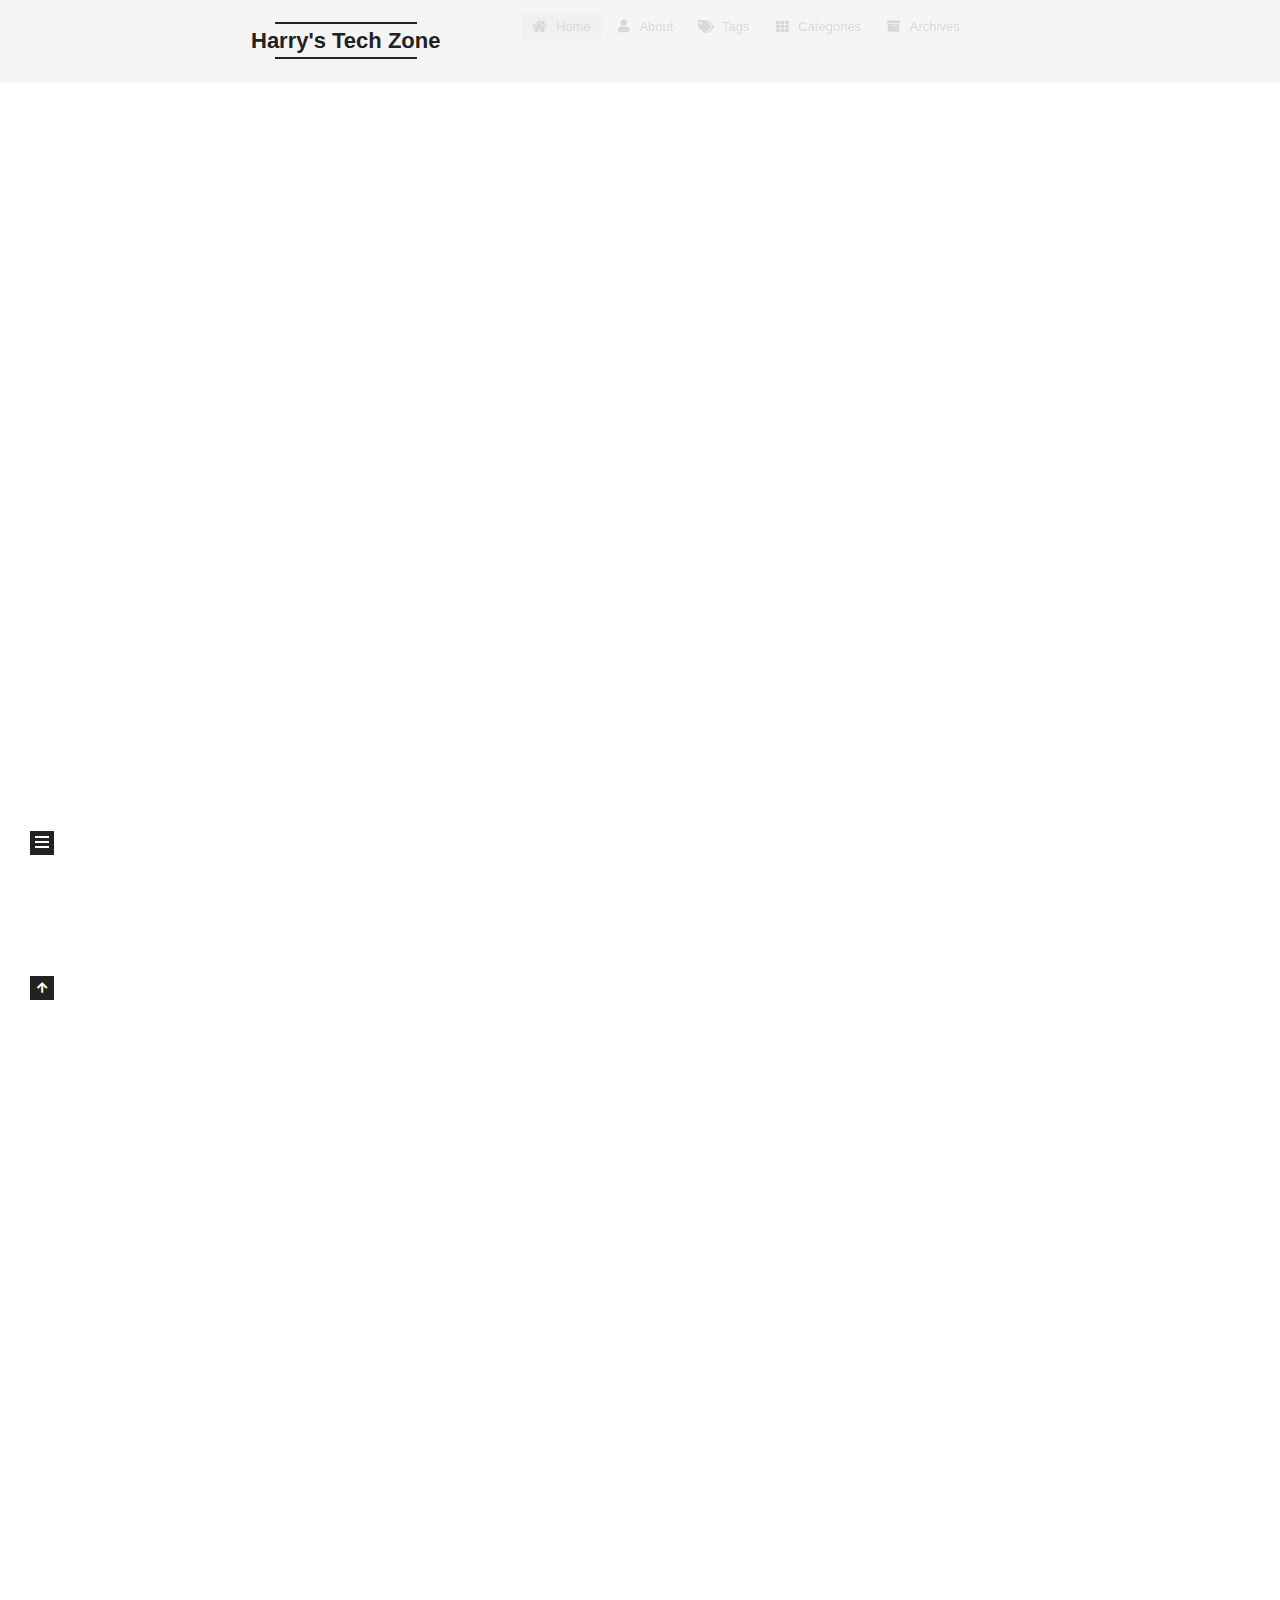
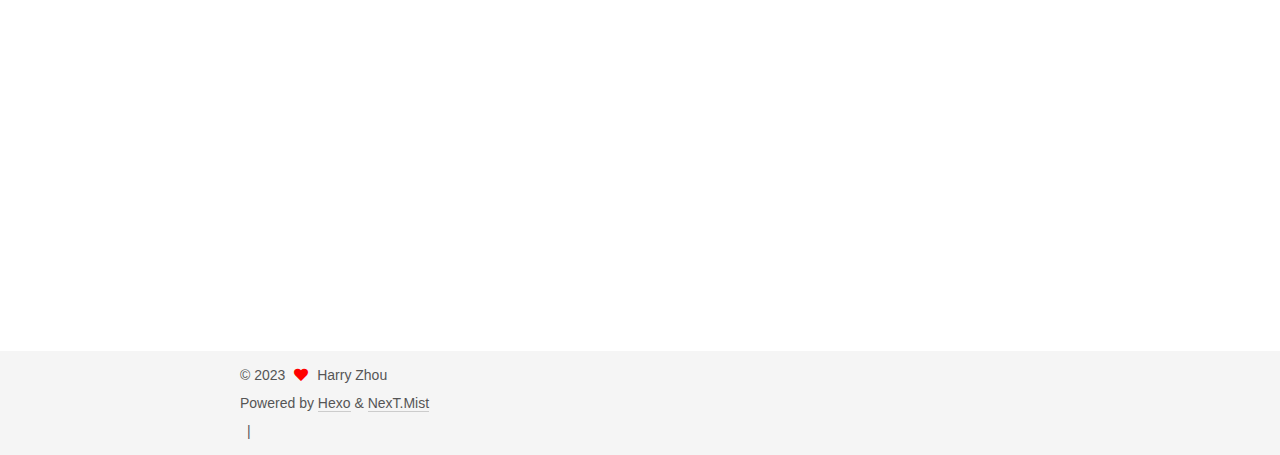
<file: index.html>
<!DOCTYPE html>
<html lang="en">
<head>
  <meta charset="UTF-8">
<meta name="viewport" content="width=device-width, initial-scale=1, maximum-scale=2">
<meta name="theme-color" content="#222">
<meta name="generator" content="Hexo 6.3.0">
  <link rel="apple-touch-icon" sizes="180x180" href="/images/standard_logo.ico">
  <link rel="icon" type="image/png" sizes="32x32" href="/images/standard_logo.ico">
  <link rel="icon" type="image/png" sizes="16x16" href="/images/standard_logo.ico">
  <link rel="mask-icon" href="/images/standard_logo.ico" color="#222">

<link rel="stylesheet" href="/css/main.css">


<link rel="stylesheet" href="/lib/font-awesome/css/all.min.css">

<script id="hexo-configurations">
    var NexT = window.NexT || {};
    var CONFIG = {"hostname":"example.com","root":"/","scheme":"Mist","version":"7.8.0","exturl":false,"sidebar":{"position":"left","display":"post","padding":18,"offset":12,"onmobile":false},"copycode":{"enable":false,"show_result":false,"style":null},"back2top":{"enable":true,"sidebar":false,"scrollpercent":false},"bookmark":{"enable":false,"color":"#222","save":"auto"},"fancybox":false,"mediumzoom":false,"lazyload":false,"pangu":false,"comments":{"style":"tabs","active":null,"storage":true,"lazyload":false,"nav":null},"algolia":{"hits":{"per_page":10},"labels":{"input_placeholder":"Search for Posts","hits_empty":"We didn't find any results for the search: ${query}","hits_stats":"${hits} results found in ${time} ms"}},"localsearch":{"enable":false,"trigger":"auto","top_n_per_article":1,"unescape":false,"preload":false},"motion":{"enable":true,"async":false,"transition":{"post_block":"fadeIn","post_header":"slideDownIn","post_body":"slideDownIn","coll_header":"slideLeftIn","sidebar":"slideUpIn"}}};
  </script>

  <meta name="description" content="AWS Community Builder, Tech Enthusiast, DevOps, Architect">
<meta property="og:type" content="website">
<meta property="og:title" content="Harry&#39;s Tech Zone">
<meta property="og:url" content="http://example.com/index.html">
<meta property="og:site_name" content="Harry&#39;s Tech Zone">
<meta property="og:description" content="AWS Community Builder, Tech Enthusiast, DevOps, Architect">
<meta property="og:locale" content="en_US">
<meta property="article:author" content="Harry Zhou">
<meta name="twitter:card" content="summary">

<link rel="canonical" href="http://example.com/">


<script id="page-configurations">
  // https://hexo.io/docs/variables.html
  CONFIG.page = {
    sidebar: "",
    isHome : true,
    isPost : false,
    lang   : 'en'
  };
</script>

  <title>Harry's Tech Zone</title>
  
    <script async src="https://www.googletagmanager.com/gtag/js?id=G-1GHNBS5BJV"></script>
    <script>
      if (CONFIG.hostname === location.hostname) {
        window.dataLayer = window.dataLayer || [];
        function gtag(){dataLayer.push(arguments);}
        gtag('js', new Date());
        gtag('config', 'G-1GHNBS5BJV');
      }
    </script>






  <noscript>
  <style>
  .use-motion .brand,
  .use-motion .menu-item,
  .sidebar-inner,
  .use-motion .post-block,
  .use-motion .pagination,
  .use-motion .comments,
  .use-motion .post-header,
  .use-motion .post-body,
  .use-motion .collection-header { opacity: initial; }

  .use-motion .site-title,
  .use-motion .site-subtitle {
    opacity: initial;
    top: initial;
  }

  .use-motion .logo-line-before i { left: initial; }
  .use-motion .logo-line-after i { right: initial; }
  </style>
</noscript>

</head>

<body itemscope itemtype="http://schema.org/WebPage">
  <div class="container use-motion">
    <div class="headband"></div>

    <header class="header" itemscope itemtype="http://schema.org/WPHeader">
      <div class="header-inner"><div class="site-brand-container">
  <div class="site-nav-toggle">
    <div class="toggle" aria-label="Toggle navigation bar">
      <span class="toggle-line toggle-line-first"></span>
      <span class="toggle-line toggle-line-middle"></span>
      <span class="toggle-line toggle-line-last"></span>
    </div>
  </div>

  <div class="site-meta">

    <a href="/" class="brand" rel="start">
      <span class="logo-line-before"><i></i></span>
      <h1 class="site-title">Harry's Tech Zone</h1>
      <span class="logo-line-after"><i></i></span>
    </a>
  </div>

  <div class="site-nav-right">
    <div class="toggle popup-trigger">
    </div>
  </div>
</div>




<nav class="site-nav">
  <ul id="menu" class="main-menu menu">
        <li class="menu-item menu-item-home">

    <a href="/" rel="section"><i class="fa fa-home fa-fw"></i>Home</a>

  </li>
        <li class="menu-item menu-item-about">

    <a href="/about/" rel="section"><i class="fa fa-user fa-fw"></i>About</a>

  </li>
        <li class="menu-item menu-item-tags">

    <a href="/tags/" rel="section"><i class="fa fa-tags fa-fw"></i>Tags</a>

  </li>
        <li class="menu-item menu-item-categories">

    <a href="/categories/" rel="section"><i class="fa fa-th fa-fw"></i>Categories</a>

  </li>
        <li class="menu-item menu-item-archives">

    <a href="/archives/" rel="section"><i class="fa fa-archive fa-fw"></i>Archives</a>

  </li>
  </ul>
</nav>




</div>
    </header>

    
  <div class="back-to-top">
    <i class="fa fa-arrow-up"></i>
    <span>0%</span>
  </div>


    <main class="main">
      <div class="main-inner">
        <div class="content-wrap">
          

          <div class="content index posts-expand">
            
      
  
  
  <article itemscope itemtype="http://schema.org/Article" class="post-block" lang="en">
    <link itemprop="mainEntityOfPage" href="http://example.com/2023/10/20/Embracing-Change-Introducing-Harry-Zhou/">

    <span hidden itemprop="author" itemscope itemtype="http://schema.org/Person">
      <meta itemprop="image" content="/images/photo_light.png">
      <meta itemprop="name" content="Harry Zhou">
      <meta itemprop="description" content="AWS Community Builder, Tech Enthusiast, DevOps, Architect">
    </span>

    <span hidden itemprop="publisher" itemscope itemtype="http://schema.org/Organization">
      <meta itemprop="name" content="Harry's Tech Zone">
    </span>
      <header class="post-header">
        <h2 class="post-title" itemprop="name headline">
          
            <a href="/2023/10/20/Embracing-Change-Introducing-Harry-Zhou/" class="post-title-link" itemprop="url">Embracing Change: Introducing Harry Zhou</a>
        </h2>

        <div class="post-meta">
            <span class="post-meta-item">
              <span class="post-meta-item-icon">
                <i class="far fa-calendar"></i>
              </span>
              <span class="post-meta-item-text">Posted on</span>
              

              <time title="Created: 2023-10-20 13:24:08 / Modified: 13:50:20" itemprop="dateCreated datePublished" datetime="2023-10-20T13:24:08+13:00">2023-10-20</time>
            </span>
            <span class="post-meta-item">
              <span class="post-meta-item-icon">
                <i class="far fa-folder"></i>
              </span>
              <span class="post-meta-item-text">In</span>
                <span itemprop="about" itemscope itemtype="http://schema.org/Thing">
                  <a href="/categories/Engagement/" itemprop="url" rel="index"><span itemprop="name">Engagement</span></a>
                </span>
            </span>

          
  
  <span class="post-meta-item">
    
      <span class="post-meta-item-icon">
        <i class="far fa-comment"></i>
      </span>
      <span class="post-meta-item-text">Disqus: </span>
    
    <a title="disqus" href="/2023/10/20/Embracing-Change-Introducing-Harry-Zhou/#disqus_thread" itemprop="discussionUrl">
      <span class="post-comments-count disqus-comment-count" data-disqus-identifier="2023/10/20/Embracing-Change-Introducing-Harry-Zhou/" itemprop="commentCount"></span>
    </a>
  </span>
  
  

        </div>
      </header>

    
    
    
    <div class="post-body" itemprop="articleBody">

      
          <p><strong>Hey there, amazing readers and friends!</strong></p>
<p>I hope you are doing well as I write this. I have some exciting news to share<br>with you today: I’m starting the process of rebranding my Medium channel.</p>
<p>For those who’ve been following me under “Harry@StartQuick tech”, you might be<br>wondering “Why the change?”.</p>
<p>Well, I’ve been doing some soul-searching, and it’s time to bring more of my<br>authentic self to this platform.</p>
<h3 id="Introducing-Harry-Zhou"><a href="#Introducing-Harry-Zhou" class="headerlink" title="Introducing Harry Zhou"></a>Introducing Harry Zhou</h3><p>From now on, I’m going by my real name, Harry Zhou. You<br>should notice the new username to match this change. This transition is more<br>than just a name; it’s a reflection of my commitment to authenticity and<br>building a more personal connection with you.</p>
<h3 id="Why-the-Rebrand"><a href="#Why-the-Rebrand" class="headerlink" title="Why the Rebrand?"></a>Why the Rebrand?</h3><p>The decision to rebrand isn’t something I took lightly. I<br>believe that personal branding allows for a deeper and more meaningful<br>connection with my readers. It also gives me the freedom to explore a wider<br>range of topics and share my true passions and experiences with you.</p>
<h3 id="What-to-Expect"><a href="#What-to-Expect" class="headerlink" title="What to Expect"></a>What to Expect</h3><p>So, what can you expect from Harry Zhou on Medium?</p>
<p>Well, it’s all about insightful content, genuine discussions, and a journey of<br>growth and exploration. I’ll be sharing articles on a diverse range of topics<br>that interest me, from technology to personal development and lifestyle.</p>
<h3 id="Get-Involved"><a href="#Get-Involved" class="headerlink" title="Get Involved"></a>Get Involved</h3><p>I value your thoughts and opinions. If you have any questions,<br>suggestions, or simply want to say hello, feel free to leave a comment or reach<br>out.</p>
<p>Your feedback is invaluable in shaping this new chapter.</p>
<p>I will have my own tech blog website and newsletters soon. I will let you know<br>immediately once it is ready.</p>
<p>Thank you for being a part of this journey. I’m excited about the road ahead,<br>and I can’t wait to explore it with all of you.</p>
<p>Stay tuned for more engaging and thought-provoking content coming your way!</p>
<p>With gratitude,</p>
<p>Harry Zhou</p>

      
    </div>

    
    
    
      <footer class="post-footer">
        <div class="post-eof"></div>
      </footer>
  </article>
  
  
  


  



          </div>
          

<script>
  window.addEventListener('tabs:register', () => {
    let { activeClass } = CONFIG.comments;
    if (CONFIG.comments.storage) {
      activeClass = localStorage.getItem('comments_active') || activeClass;
    }
    if (activeClass) {
      let activeTab = document.querySelector(`a[href="#comment-${activeClass}"]`);
      if (activeTab) {
        activeTab.click();
      }
    }
  });
  if (CONFIG.comments.storage) {
    window.addEventListener('tabs:click', event => {
      if (!event.target.matches('.tabs-comment .tab-content .tab-pane')) return;
      let commentClass = event.target.classList[1];
      localStorage.setItem('comments_active', commentClass);
    });
  }
</script>

        </div>
          
  
  <div class="toggle sidebar-toggle">
    <span class="toggle-line toggle-line-first"></span>
    <span class="toggle-line toggle-line-middle"></span>
    <span class="toggle-line toggle-line-last"></span>
  </div>

  <aside class="sidebar">
    <div class="sidebar-inner">

      <ul class="sidebar-nav motion-element">
        <li class="sidebar-nav-toc">
          Table of Contents
        </li>
        <li class="sidebar-nav-overview">
          Overview
        </li>
      </ul>

      <!--noindex-->
      <div class="post-toc-wrap sidebar-panel">
      </div>
      <!--/noindex-->

      <div class="site-overview-wrap sidebar-panel">
        <div class="site-author motion-element" itemprop="author" itemscope itemtype="http://schema.org/Person">
    <img class="site-author-image" itemprop="image" alt="Harry Zhou"
      src="/images/photo_light.png">
  <p class="site-author-name" itemprop="name">Harry Zhou</p>
  <div class="site-description" itemprop="description">AWS Community Builder, Tech Enthusiast, DevOps, Architect</div>
</div>
<div class="site-state-wrap motion-element">
  <nav class="site-state">
      <div class="site-state-item site-state-posts">
          <a href="/archives/">
        
          <span class="site-state-item-count">1</span>
          <span class="site-state-item-name">posts</span>
        </a>
      </div>
      <div class="site-state-item site-state-categories">
            <a href="/categories/">
          
        <span class="site-state-item-count">1</span>
        <span class="site-state-item-name">categories</span></a>
      </div>
      <div class="site-state-item site-state-tags">
            <a href="/tags/">
          
        <span class="site-state-item-count">2</span>
        <span class="site-state-item-name">tags</span></a>
      </div>
  </nav>
</div>
  <div class="links-of-author motion-element">
      <span class="links-of-author-item">
        <a href="https://www.linkedin.com/in/harry-z-124834aa/" title="LinkedIn → https:&#x2F;&#x2F;www.linkedin.com&#x2F;in&#x2F;harry-z-124834aa&#x2F;" rel="noopener" target="_blank"><i class="fab fa-linkedin fa-fw"></i>LinkedIn</a>
      </span>
      <span class="links-of-author-item">
        <a href="https://www.youtube.com/@startquicktech2017" title="YouTube → https:&#x2F;&#x2F;www.youtube.com&#x2F;@startquicktech2017" rel="noopener" target="_blank"><i class="fab fa-youtube fa-fw"></i>YouTube</a>
      </span>
      <span class="links-of-author-item">
        <a href="https://startquicktech.medium.com/" title="Medium → https:&#x2F;&#x2F;startquicktech.medium.com&#x2F;" rel="noopener" target="_blank"><i class="fab fa-medium fa-fw"></i>Medium</a>
      </span>
      <span class="links-of-author-item">
        <a href="https://github.com/harryzhou1987" title="GitHub → https:&#x2F;&#x2F;github.com&#x2F;harryzhou1987" rel="noopener" target="_blank"><i class="fab fa-github fa-fw"></i>GitHub</a>
      </span>
  </div>



      </div>

    </div>
  </aside>
  <div id="sidebar-dimmer"></div>


      </div>
    </main>

    <footer class="footer">
      <div class="footer-inner">
        

        

<div class="copyright">
  
  &copy; 
  <span itemprop="copyrightYear">2023</span>
  <span class="with-love">
    <i class="fa fa-heart"></i>
  </span>
  <span class="author" itemprop="copyrightHolder">Harry Zhou</span>
</div>
  <div class="powered-by">Powered by <a href="https://hexo.io/" class="theme-link" rel="noopener" target="_blank">Hexo</a> & <a href="https://mist.theme-next.org/" class="theme-link" rel="noopener" target="_blank">NexT.Mist</a>
  </div>

        
<div class="busuanzi-count">
  <script async src="https://busuanzi.ibruce.info/busuanzi/2.3/busuanzi.pure.mini.js"></script>
    <span class="post-meta-item" id="busuanzi_container_site_uv" style="display: none;">
      <span class="post-meta-item-icon">
        <i class="fa fa-user"></i>
      </span>
      <span class="site-uv" title="Total Visitors">
        <span id="busuanzi_value_site_uv"></span>
      </span>
    </span>
    <span class="post-meta-divider">|</span>
    <span class="post-meta-item" id="busuanzi_container_site_pv" style="display: none;">
      <span class="post-meta-item-icon">
        <i class="fa fa-eye"></i>
      </span>
      <span class="site-pv" title="Total Views">
        <span id="busuanzi_value_site_pv"></span>
      </span>
    </span>
</div>








      </div>
    </footer>
  </div>

  
  <script src="/lib/anime.min.js"></script>
  <script src="/lib/velocity/velocity.min.js"></script>
  <script src="/lib/velocity/velocity.ui.min.js"></script>

<script src="/js/utils.js"></script>

<script src="/js/motion.js"></script>


<script src="/js/schemes/muse.js"></script>


<script src="/js/next-boot.js"></script>




  















  

  

<script>
  function loadCount() {
    var d = document, s = d.createElement('script');
    s.src = 'https://harrys-tech-zone.disqus.com/count.js';
    s.id = 'dsq-count-scr';
    (d.head || d.body).appendChild(s);
  }
  // defer loading until the whole page loading is completed
  window.addEventListener('load', loadCount, false);
</script>

</body>
</html>
</file>
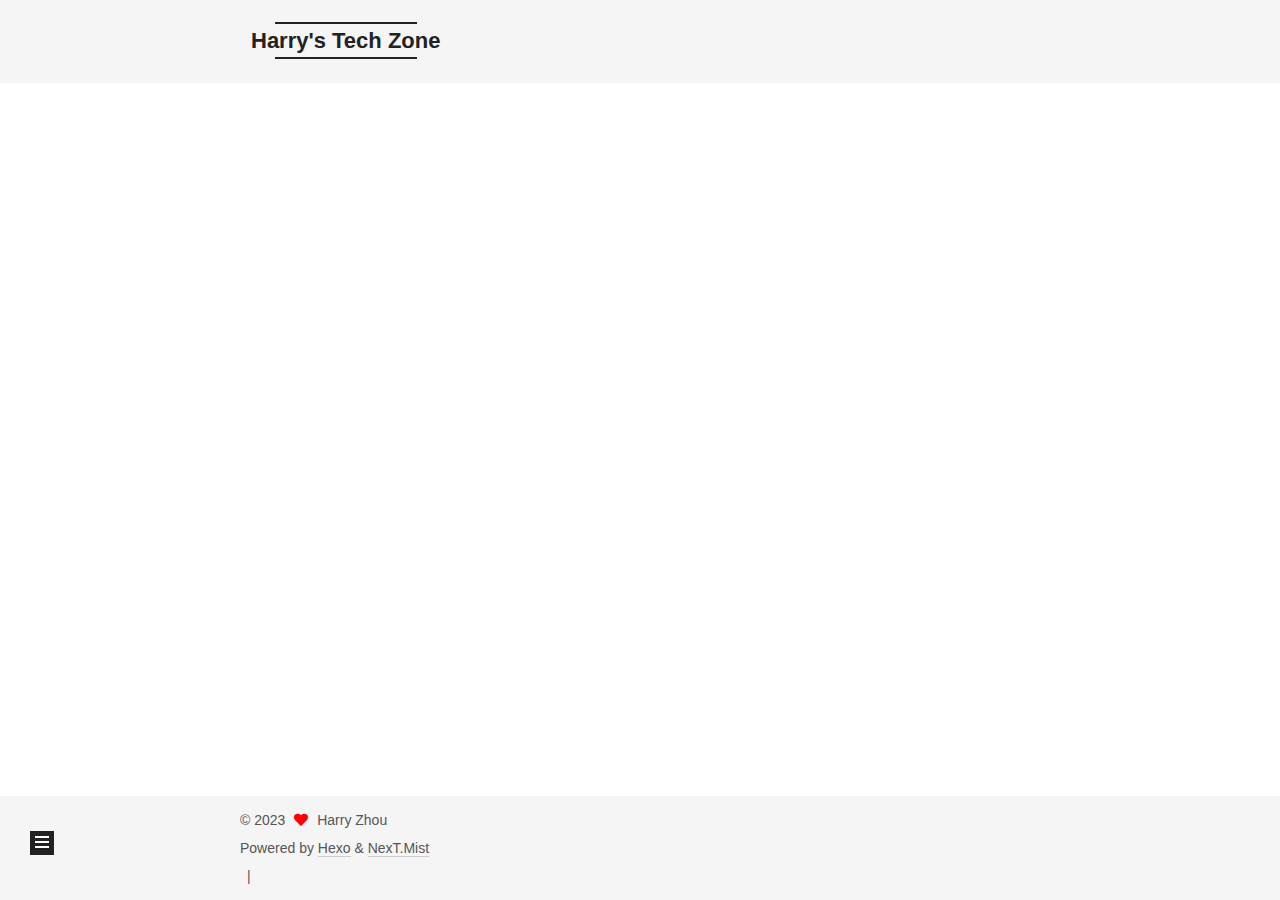
<file: about/index.html>
<!DOCTYPE html>
<html lang="en">
<head>
  <meta charset="UTF-8">
<meta name="viewport" content="width=device-width, initial-scale=1, maximum-scale=2">
<meta name="theme-color" content="#222">
<meta name="generator" content="Hexo 6.3.0">
  <link rel="apple-touch-icon" sizes="180x180" href="/images/standard_logo.ico">
  <link rel="icon" type="image/png" sizes="32x32" href="/images/standard_logo.ico">
  <link rel="icon" type="image/png" sizes="16x16" href="/images/standard_logo.ico">
  <link rel="mask-icon" href="/images/standard_logo.ico" color="#222">

<link rel="stylesheet" href="/css/main.css">


<link rel="stylesheet" href="/lib/font-awesome/css/all.min.css">

<script id="hexo-configurations">
    var NexT = window.NexT || {};
    var CONFIG = {"hostname":"example.com","root":"/","scheme":"Mist","version":"7.8.0","exturl":false,"sidebar":{"position":"left","display":"post","padding":18,"offset":12,"onmobile":false},"copycode":{"enable":false,"show_result":false,"style":null},"back2top":{"enable":true,"sidebar":false,"scrollpercent":false},"bookmark":{"enable":false,"color":"#222","save":"auto"},"fancybox":false,"mediumzoom":false,"lazyload":false,"pangu":false,"comments":{"style":"tabs","active":null,"storage":true,"lazyload":false,"nav":null},"algolia":{"hits":{"per_page":10},"labels":{"input_placeholder":"Search for Posts","hits_empty":"We didn't find any results for the search: ${query}","hits_stats":"${hits} results found in ${time} ms"}},"localsearch":{"enable":false,"trigger":"auto","top_n_per_article":1,"unescape":false,"preload":false},"motion":{"enable":true,"async":false,"transition":{"post_block":"fadeIn","post_header":"slideDownIn","post_body":"slideDownIn","coll_header":"slideLeftIn","sidebar":"slideUpIn"}}};
  </script>

  <meta name="description" content="Harry Zhou is a tech enthusiast across multiple domains such as software andsystem design, cloud computing, networking, data and internet of things. Harry found StartQuick Tech in 2022 to help people">
<meta property="og:type" content="website">
<meta property="og:title" content="about">
<meta property="og:url" content="http://example.com/about/index.html">
<meta property="og:site_name" content="Harry&#39;s Tech Zone">
<meta property="og:description" content="Harry Zhou is a tech enthusiast across multiple domains such as software andsystem design, cloud computing, networking, data and internet of things. Harry found StartQuick Tech in 2022 to help people">
<meta property="og:locale" content="en_US">
<meta property="article:published_time" content="2023-10-20T00:27:11.000Z">
<meta property="article:modified_time" content="2023-10-20T01:10:31.584Z">
<meta property="article:author" content="Harry Zhou">
<meta name="twitter:card" content="summary">

<link rel="canonical" href="http://example.com/about/">


<script id="page-configurations">
  // https://hexo.io/docs/variables.html
  CONFIG.page = {
    sidebar: "",
    isHome : false,
    isPost : false,
    lang   : 'en'
  };
</script>

  <title>about | Harry's Tech Zone
</title>
  
    <script async src="https://www.googletagmanager.com/gtag/js?id=G-1GHNBS5BJV"></script>
    <script>
      if (CONFIG.hostname === location.hostname) {
        window.dataLayer = window.dataLayer || [];
        function gtag(){dataLayer.push(arguments);}
        gtag('js', new Date());
        gtag('config', 'G-1GHNBS5BJV');
      }
    </script>






  <noscript>
  <style>
  .use-motion .brand,
  .use-motion .menu-item,
  .sidebar-inner,
  .use-motion .post-block,
  .use-motion .pagination,
  .use-motion .comments,
  .use-motion .post-header,
  .use-motion .post-body,
  .use-motion .collection-header { opacity: initial; }

  .use-motion .site-title,
  .use-motion .site-subtitle {
    opacity: initial;
    top: initial;
  }

  .use-motion .logo-line-before i { left: initial; }
  .use-motion .logo-line-after i { right: initial; }
  </style>
</noscript>

</head>

<body itemscope itemtype="http://schema.org/WebPage">
  <div class="container use-motion">
    <div class="headband"></div>

    <header class="header" itemscope itemtype="http://schema.org/WPHeader">
      <div class="header-inner"><div class="site-brand-container">
  <div class="site-nav-toggle">
    <div class="toggle" aria-label="Toggle navigation bar">
      <span class="toggle-line toggle-line-first"></span>
      <span class="toggle-line toggle-line-middle"></span>
      <span class="toggle-line toggle-line-last"></span>
    </div>
  </div>

  <div class="site-meta">

    <a href="/" class="brand" rel="start">
      <span class="logo-line-before"><i></i></span>
      <h1 class="site-title">Harry's Tech Zone</h1>
      <span class="logo-line-after"><i></i></span>
    </a>
  </div>

  <div class="site-nav-right">
    <div class="toggle popup-trigger">
    </div>
  </div>
</div>




<nav class="site-nav">
  <ul id="menu" class="main-menu menu">
        <li class="menu-item menu-item-home">

    <a href="/" rel="section"><i class="fa fa-home fa-fw"></i>Home</a>

  </li>
        <li class="menu-item menu-item-about">

    <a href="/about/" rel="section"><i class="fa fa-user fa-fw"></i>About</a>

  </li>
        <li class="menu-item menu-item-tags">

    <a href="/tags/" rel="section"><i class="fa fa-tags fa-fw"></i>Tags</a>

  </li>
        <li class="menu-item menu-item-categories">

    <a href="/categories/" rel="section"><i class="fa fa-th fa-fw"></i>Categories</a>

  </li>
        <li class="menu-item menu-item-archives">

    <a href="/archives/" rel="section"><i class="fa fa-archive fa-fw"></i>Archives</a>

  </li>
  </ul>
</nav>




</div>
    </header>

    
  <div class="back-to-top">
    <i class="fa fa-arrow-up"></i>
    <span>0%</span>
  </div>


    <main class="main">
      <div class="main-inner">
        <div class="content-wrap">
          
  
  

          <div class="content page posts-expand">
            

    
    
    
    <div class="post-block" lang="en">
      <header class="post-header">

<h1 class="post-title" itemprop="name headline">about
</h1>

<div class="post-meta">
  

</div>

</header>

      
      
      
      <div class="post-body">
          <p><strong>Harry Zhou</strong> is a tech enthusiast across multiple domains such as software and<br>system design, cloud computing, networking, data and internet of things.<br><br> Harry found <strong>StartQuick Tech</strong> in 2022 to help people to learn IT skills<br>and achieve career development. Please follow me and we can make progress<br>together.</p>

      </div>
      
      
      
    </div>
    

    
    
    


          </div>
          
    
  <div class="comments">
    <div id="disqus_thread">
      <noscript>Please enable JavaScript to view the comments powered by Disqus.</noscript>
    </div>
  </div>
  

<script>
  window.addEventListener('tabs:register', () => {
    let { activeClass } = CONFIG.comments;
    if (CONFIG.comments.storage) {
      activeClass = localStorage.getItem('comments_active') || activeClass;
    }
    if (activeClass) {
      let activeTab = document.querySelector(`a[href="#comment-${activeClass}"]`);
      if (activeTab) {
        activeTab.click();
      }
    }
  });
  if (CONFIG.comments.storage) {
    window.addEventListener('tabs:click', event => {
      if (!event.target.matches('.tabs-comment .tab-content .tab-pane')) return;
      let commentClass = event.target.classList[1];
      localStorage.setItem('comments_active', commentClass);
    });
  }
</script>

        </div>
          
  
  <div class="toggle sidebar-toggle">
    <span class="toggle-line toggle-line-first"></span>
    <span class="toggle-line toggle-line-middle"></span>
    <span class="toggle-line toggle-line-last"></span>
  </div>

  <aside class="sidebar">
    <div class="sidebar-inner">

      <ul class="sidebar-nav motion-element">
        <li class="sidebar-nav-toc">
          Table of Contents
        </li>
        <li class="sidebar-nav-overview">
          Overview
        </li>
      </ul>

      <!--noindex-->
      <div class="post-toc-wrap sidebar-panel">
      </div>
      <!--/noindex-->

      <div class="site-overview-wrap sidebar-panel">
        <div class="site-author motion-element" itemprop="author" itemscope itemtype="http://schema.org/Person">
    <img class="site-author-image" itemprop="image" alt="Harry Zhou"
      src="/images/photo_light.png">
  <p class="site-author-name" itemprop="name">Harry Zhou</p>
  <div class="site-description" itemprop="description">AWS Community Builder, Tech Enthusiast, DevOps, Architect</div>
</div>
<div class="site-state-wrap motion-element">
  <nav class="site-state">
      <div class="site-state-item site-state-posts">
          <a href="/archives/">
        
          <span class="site-state-item-count">1</span>
          <span class="site-state-item-name">posts</span>
        </a>
      </div>
      <div class="site-state-item site-state-categories">
            <a href="/categories/">
          
        <span class="site-state-item-count">1</span>
        <span class="site-state-item-name">categories</span></a>
      </div>
      <div class="site-state-item site-state-tags">
            <a href="/tags/">
          
        <span class="site-state-item-count">2</span>
        <span class="site-state-item-name">tags</span></a>
      </div>
  </nav>
</div>
  <div class="links-of-author motion-element">
      <span class="links-of-author-item">
        <a href="https://www.linkedin.com/in/harry-z-124834aa/" title="LinkedIn → https:&#x2F;&#x2F;www.linkedin.com&#x2F;in&#x2F;harry-z-124834aa&#x2F;" rel="noopener" target="_blank"><i class="fab fa-linkedin fa-fw"></i>LinkedIn</a>
      </span>
      <span class="links-of-author-item">
        <a href="https://www.youtube.com/@startquicktech2017" title="YouTube → https:&#x2F;&#x2F;www.youtube.com&#x2F;@startquicktech2017" rel="noopener" target="_blank"><i class="fab fa-youtube fa-fw"></i>YouTube</a>
      </span>
      <span class="links-of-author-item">
        <a href="https://startquicktech.medium.com/" title="Medium → https:&#x2F;&#x2F;startquicktech.medium.com&#x2F;" rel="noopener" target="_blank"><i class="fab fa-medium fa-fw"></i>Medium</a>
      </span>
      <span class="links-of-author-item">
        <a href="https://github.com/harryzhou1987" title="GitHub → https:&#x2F;&#x2F;github.com&#x2F;harryzhou1987" rel="noopener" target="_blank"><i class="fab fa-github fa-fw"></i>GitHub</a>
      </span>
  </div>



      </div>

    </div>
  </aside>
  <div id="sidebar-dimmer"></div>


      </div>
    </main>

    <footer class="footer">
      <div class="footer-inner">
        

        

<div class="copyright">
  
  &copy; 
  <span itemprop="copyrightYear">2023</span>
  <span class="with-love">
    <i class="fa fa-heart"></i>
  </span>
  <span class="author" itemprop="copyrightHolder">Harry Zhou</span>
</div>
  <div class="powered-by">Powered by <a href="https://hexo.io/" class="theme-link" rel="noopener" target="_blank">Hexo</a> & <a href="https://mist.theme-next.org/" class="theme-link" rel="noopener" target="_blank">NexT.Mist</a>
  </div>

        
<div class="busuanzi-count">
  <script async src="https://busuanzi.ibruce.info/busuanzi/2.3/busuanzi.pure.mini.js"></script>
    <span class="post-meta-item" id="busuanzi_container_site_uv" style="display: none;">
      <span class="post-meta-item-icon">
        <i class="fa fa-user"></i>
      </span>
      <span class="site-uv" title="Total Visitors">
        <span id="busuanzi_value_site_uv"></span>
      </span>
    </span>
    <span class="post-meta-divider">|</span>
    <span class="post-meta-item" id="busuanzi_container_site_pv" style="display: none;">
      <span class="post-meta-item-icon">
        <i class="fa fa-eye"></i>
      </span>
      <span class="site-pv" title="Total Views">
        <span id="busuanzi_value_site_pv"></span>
      </span>
    </span>
</div>








      </div>
    </footer>
  </div>

  
  <script src="/lib/anime.min.js"></script>
  <script src="/lib/velocity/velocity.min.js"></script>
  <script src="/lib/velocity/velocity.ui.min.js"></script>

<script src="/js/utils.js"></script>

<script src="/js/motion.js"></script>


<script src="/js/schemes/muse.js"></script>


<script src="/js/next-boot.js"></script>




  















  

  

<script>
  function loadCount() {
    var d = document, s = d.createElement('script');
    s.src = 'https://harrys-tech-zone.disqus.com/count.js';
    s.id = 'dsq-count-scr';
    (d.head || d.body).appendChild(s);
  }
  // defer loading until the whole page loading is completed
  window.addEventListener('load', loadCount, false);
</script>
<script>
  var disqus_config = function() {
    this.page.url = "http://example.com/about/index.html";
    this.page.identifier = "about/index.html";
    this.page.title = "about";
    };
  NexT.utils.loadComments(document.querySelector('#disqus_thread'), () => {
    if (window.DISQUS) {
      DISQUS.reset({
        reload: true,
        config: disqus_config
      });
    } else {
      var d = document, s = d.createElement('script');
      s.src = 'https://harrys-tech-zone.disqus.com/embed.js';
      s.setAttribute('data-timestamp', '' + +new Date());
      (d.head || d.body).appendChild(s);
    }
  });
</script>

</body>
</html>
</file>
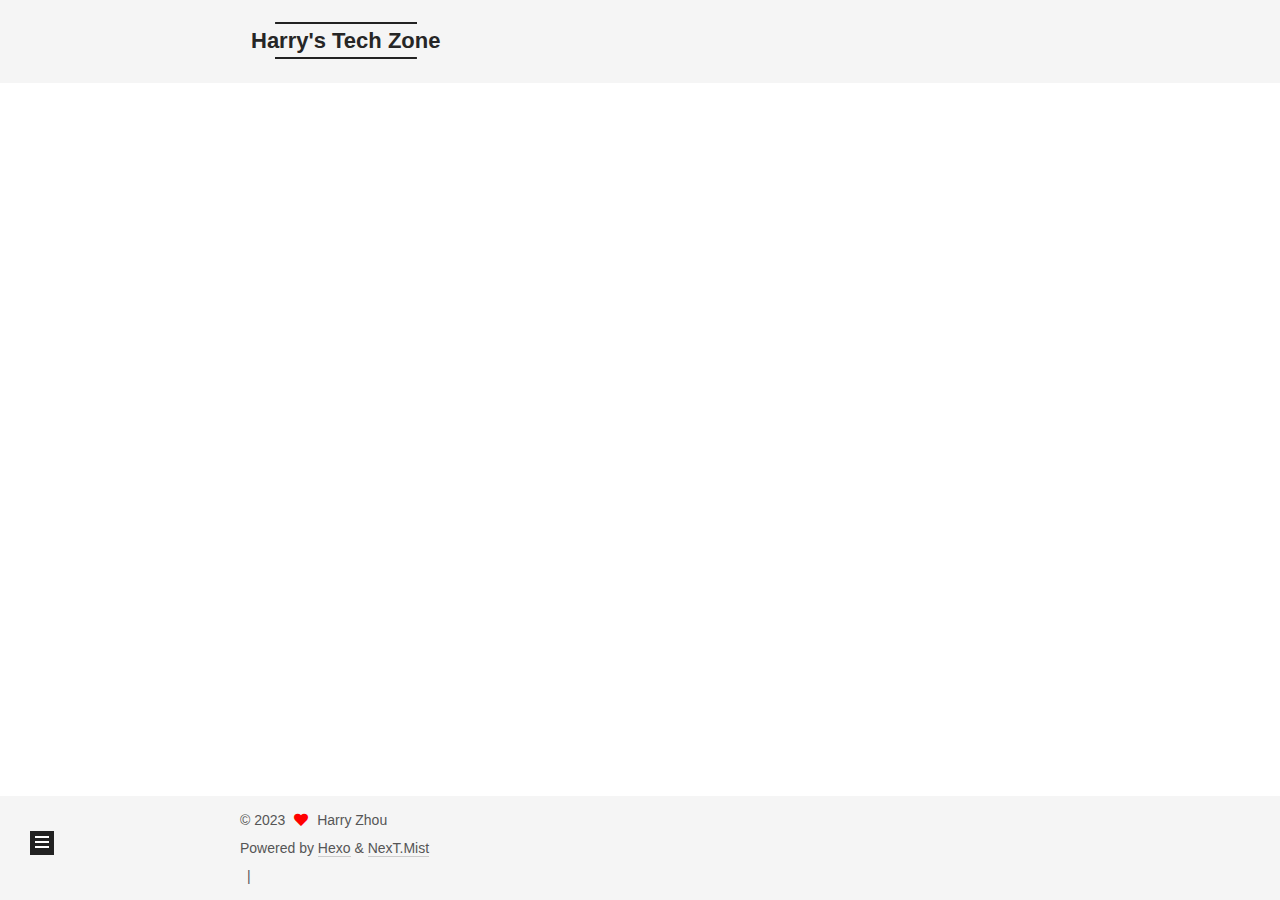
<file: archives/index.html>
<!DOCTYPE html>
<html lang="en">
<head>
  <meta charset="UTF-8">
<meta name="viewport" content="width=device-width, initial-scale=1, maximum-scale=2">
<meta name="theme-color" content="#222">
<meta name="generator" content="Hexo 6.3.0">
  <link rel="apple-touch-icon" sizes="180x180" href="/images/standard_logo.ico">
  <link rel="icon" type="image/png" sizes="32x32" href="/images/standard_logo.ico">
  <link rel="icon" type="image/png" sizes="16x16" href="/images/standard_logo.ico">
  <link rel="mask-icon" href="/images/standard_logo.ico" color="#222">

<link rel="stylesheet" href="/css/main.css">


<link rel="stylesheet" href="/lib/font-awesome/css/all.min.css">

<script id="hexo-configurations">
    var NexT = window.NexT || {};
    var CONFIG = {"hostname":"example.com","root":"/","scheme":"Mist","version":"7.8.0","exturl":false,"sidebar":{"position":"left","display":"post","padding":18,"offset":12,"onmobile":false},"copycode":{"enable":false,"show_result":false,"style":null},"back2top":{"enable":true,"sidebar":false,"scrollpercent":false},"bookmark":{"enable":false,"color":"#222","save":"auto"},"fancybox":false,"mediumzoom":false,"lazyload":false,"pangu":false,"comments":{"style":"tabs","active":null,"storage":true,"lazyload":false,"nav":null},"algolia":{"hits":{"per_page":10},"labels":{"input_placeholder":"Search for Posts","hits_empty":"We didn't find any results for the search: ${query}","hits_stats":"${hits} results found in ${time} ms"}},"localsearch":{"enable":false,"trigger":"auto","top_n_per_article":1,"unescape":false,"preload":false},"motion":{"enable":true,"async":false,"transition":{"post_block":"fadeIn","post_header":"slideDownIn","post_body":"slideDownIn","coll_header":"slideLeftIn","sidebar":"slideUpIn"}}};
  </script>

  <meta name="description" content="AWS Community Builder, Tech Enthusiast, DevOps, Architect">
<meta property="og:type" content="website">
<meta property="og:title" content="Harry&#39;s Tech Zone">
<meta property="og:url" content="http://example.com/archives/index.html">
<meta property="og:site_name" content="Harry&#39;s Tech Zone">
<meta property="og:description" content="AWS Community Builder, Tech Enthusiast, DevOps, Architect">
<meta property="og:locale" content="en_US">
<meta property="article:author" content="Harry Zhou">
<meta name="twitter:card" content="summary">

<link rel="canonical" href="http://example.com/archives/">


<script id="page-configurations">
  // https://hexo.io/docs/variables.html
  CONFIG.page = {
    sidebar: "",
    isHome : false,
    isPost : false,
    lang   : 'en'
  };
</script>

  <title>Archive | Harry's Tech Zone</title>
  
    <script async src="https://www.googletagmanager.com/gtag/js?id=G-1GHNBS5BJV"></script>
    <script>
      if (CONFIG.hostname === location.hostname) {
        window.dataLayer = window.dataLayer || [];
        function gtag(){dataLayer.push(arguments);}
        gtag('js', new Date());
        gtag('config', 'G-1GHNBS5BJV');
      }
    </script>






  <noscript>
  <style>
  .use-motion .brand,
  .use-motion .menu-item,
  .sidebar-inner,
  .use-motion .post-block,
  .use-motion .pagination,
  .use-motion .comments,
  .use-motion .post-header,
  .use-motion .post-body,
  .use-motion .collection-header { opacity: initial; }

  .use-motion .site-title,
  .use-motion .site-subtitle {
    opacity: initial;
    top: initial;
  }

  .use-motion .logo-line-before i { left: initial; }
  .use-motion .logo-line-after i { right: initial; }
  </style>
</noscript>

</head>

<body itemscope itemtype="http://schema.org/WebPage">
  <div class="container use-motion">
    <div class="headband"></div>

    <header class="header" itemscope itemtype="http://schema.org/WPHeader">
      <div class="header-inner"><div class="site-brand-container">
  <div class="site-nav-toggle">
    <div class="toggle" aria-label="Toggle navigation bar">
      <span class="toggle-line toggle-line-first"></span>
      <span class="toggle-line toggle-line-middle"></span>
      <span class="toggle-line toggle-line-last"></span>
    </div>
  </div>

  <div class="site-meta">

    <a href="/" class="brand" rel="start">
      <span class="logo-line-before"><i></i></span>
      <h1 class="site-title">Harry's Tech Zone</h1>
      <span class="logo-line-after"><i></i></span>
    </a>
  </div>

  <div class="site-nav-right">
    <div class="toggle popup-trigger">
    </div>
  </div>
</div>




<nav class="site-nav">
  <ul id="menu" class="main-menu menu">
        <li class="menu-item menu-item-home">

    <a href="/" rel="section"><i class="fa fa-home fa-fw"></i>Home</a>

  </li>
        <li class="menu-item menu-item-about">

    <a href="/about/" rel="section"><i class="fa fa-user fa-fw"></i>About</a>

  </li>
        <li class="menu-item menu-item-tags">

    <a href="/tags/" rel="section"><i class="fa fa-tags fa-fw"></i>Tags</a>

  </li>
        <li class="menu-item menu-item-categories">

    <a href="/categories/" rel="section"><i class="fa fa-th fa-fw"></i>Categories</a>

  </li>
        <li class="menu-item menu-item-archives">

    <a href="/archives/" rel="section"><i class="fa fa-archive fa-fw"></i>Archives</a>

  </li>
  </ul>
</nav>




</div>
    </header>

    
  <div class="back-to-top">
    <i class="fa fa-arrow-up"></i>
    <span>0%</span>
  </div>


    <main class="main">
      <div class="main-inner">
        <div class="content-wrap">
          

          <div class="content archive">
            

  
  
  
  <div class="post-block">
    <div class="posts-collapse">
      <div class="collection-title">
        <span class="collection-header">Um..! 1 post. Keep on posting.</span>
      </div>

      
    <div class="collection-year">
      <span class="collection-header">2023</span>
    </div>

  <article itemscope itemtype="http://schema.org/Article">
    <header class="post-header">

      <div class="post-meta">
        <time itemprop="dateCreated"
              datetime="2023-10-20T13:24:08+13:00"
              content="2023-10-20">
          10-20
        </time>
      </div>

      <div class="post-title">
          <a class="post-title-link" href="/2023/10/20/Embracing-Change-Introducing-Harry-Zhou/" itemprop="url">
            <span itemprop="name">Embracing Change: Introducing Harry Zhou</span>
          </a>
      </div>

    </header>
  </article>


    </div>
  </div>
  
  
  

  



          </div>
          

<script>
  window.addEventListener('tabs:register', () => {
    let { activeClass } = CONFIG.comments;
    if (CONFIG.comments.storage) {
      activeClass = localStorage.getItem('comments_active') || activeClass;
    }
    if (activeClass) {
      let activeTab = document.querySelector(`a[href="#comment-${activeClass}"]`);
      if (activeTab) {
        activeTab.click();
      }
    }
  });
  if (CONFIG.comments.storage) {
    window.addEventListener('tabs:click', event => {
      if (!event.target.matches('.tabs-comment .tab-content .tab-pane')) return;
      let commentClass = event.target.classList[1];
      localStorage.setItem('comments_active', commentClass);
    });
  }
</script>

        </div>
          
  
  <div class="toggle sidebar-toggle">
    <span class="toggle-line toggle-line-first"></span>
    <span class="toggle-line toggle-line-middle"></span>
    <span class="toggle-line toggle-line-last"></span>
  </div>

  <aside class="sidebar">
    <div class="sidebar-inner">

      <ul class="sidebar-nav motion-element">
        <li class="sidebar-nav-toc">
          Table of Contents
        </li>
        <li class="sidebar-nav-overview">
          Overview
        </li>
      </ul>

      <!--noindex-->
      <div class="post-toc-wrap sidebar-panel">
      </div>
      <!--/noindex-->

      <div class="site-overview-wrap sidebar-panel">
        <div class="site-author motion-element" itemprop="author" itemscope itemtype="http://schema.org/Person">
    <img class="site-author-image" itemprop="image" alt="Harry Zhou"
      src="/images/photo_light.png">
  <p class="site-author-name" itemprop="name">Harry Zhou</p>
  <div class="site-description" itemprop="description">AWS Community Builder, Tech Enthusiast, DevOps, Architect</div>
</div>
<div class="site-state-wrap motion-element">
  <nav class="site-state">
      <div class="site-state-item site-state-posts">
          <a href="/archives/">
        
          <span class="site-state-item-count">1</span>
          <span class="site-state-item-name">posts</span>
        </a>
      </div>
      <div class="site-state-item site-state-categories">
            <a href="/categories/">
          
        <span class="site-state-item-count">1</span>
        <span class="site-state-item-name">categories</span></a>
      </div>
      <div class="site-state-item site-state-tags">
            <a href="/tags/">
          
        <span class="site-state-item-count">2</span>
        <span class="site-state-item-name">tags</span></a>
      </div>
  </nav>
</div>
  <div class="links-of-author motion-element">
      <span class="links-of-author-item">
        <a href="https://www.linkedin.com/in/harry-z-124834aa/" title="LinkedIn → https:&#x2F;&#x2F;www.linkedin.com&#x2F;in&#x2F;harry-z-124834aa&#x2F;" rel="noopener" target="_blank"><i class="fab fa-linkedin fa-fw"></i>LinkedIn</a>
      </span>
      <span class="links-of-author-item">
        <a href="https://www.youtube.com/@startquicktech2017" title="YouTube → https:&#x2F;&#x2F;www.youtube.com&#x2F;@startquicktech2017" rel="noopener" target="_blank"><i class="fab fa-youtube fa-fw"></i>YouTube</a>
      </span>
      <span class="links-of-author-item">
        <a href="https://startquicktech.medium.com/" title="Medium → https:&#x2F;&#x2F;startquicktech.medium.com&#x2F;" rel="noopener" target="_blank"><i class="fab fa-medium fa-fw"></i>Medium</a>
      </span>
      <span class="links-of-author-item">
        <a href="https://github.com/harryzhou1987" title="GitHub → https:&#x2F;&#x2F;github.com&#x2F;harryzhou1987" rel="noopener" target="_blank"><i class="fab fa-github fa-fw"></i>GitHub</a>
      </span>
  </div>



      </div>

    </div>
  </aside>
  <div id="sidebar-dimmer"></div>


      </div>
    </main>

    <footer class="footer">
      <div class="footer-inner">
        

        

<div class="copyright">
  
  &copy; 
  <span itemprop="copyrightYear">2023</span>
  <span class="with-love">
    <i class="fa fa-heart"></i>
  </span>
  <span class="author" itemprop="copyrightHolder">Harry Zhou</span>
</div>
  <div class="powered-by">Powered by <a href="https://hexo.io/" class="theme-link" rel="noopener" target="_blank">Hexo</a> & <a href="https://mist.theme-next.org/" class="theme-link" rel="noopener" target="_blank">NexT.Mist</a>
  </div>

        
<div class="busuanzi-count">
  <script async src="https://busuanzi.ibruce.info/busuanzi/2.3/busuanzi.pure.mini.js"></script>
    <span class="post-meta-item" id="busuanzi_container_site_uv" style="display: none;">
      <span class="post-meta-item-icon">
        <i class="fa fa-user"></i>
      </span>
      <span class="site-uv" title="Total Visitors">
        <span id="busuanzi_value_site_uv"></span>
      </span>
    </span>
    <span class="post-meta-divider">|</span>
    <span class="post-meta-item" id="busuanzi_container_site_pv" style="display: none;">
      <span class="post-meta-item-icon">
        <i class="fa fa-eye"></i>
      </span>
      <span class="site-pv" title="Total Views">
        <span id="busuanzi_value_site_pv"></span>
      </span>
    </span>
</div>








      </div>
    </footer>
  </div>

  
  <script src="/lib/anime.min.js"></script>
  <script src="/lib/velocity/velocity.min.js"></script>
  <script src="/lib/velocity/velocity.ui.min.js"></script>

<script src="/js/utils.js"></script>

<script src="/js/motion.js"></script>


<script src="/js/schemes/muse.js"></script>


<script src="/js/next-boot.js"></script>




  















  

  

<script>
  function loadCount() {
    var d = document, s = d.createElement('script');
    s.src = 'https://harrys-tech-zone.disqus.com/count.js';
    s.id = 'dsq-count-scr';
    (d.head || d.body).appendChild(s);
  }
  // defer loading until the whole page loading is completed
  window.addEventListener('load', loadCount, false);
</script>

</body>
</html>
</file>
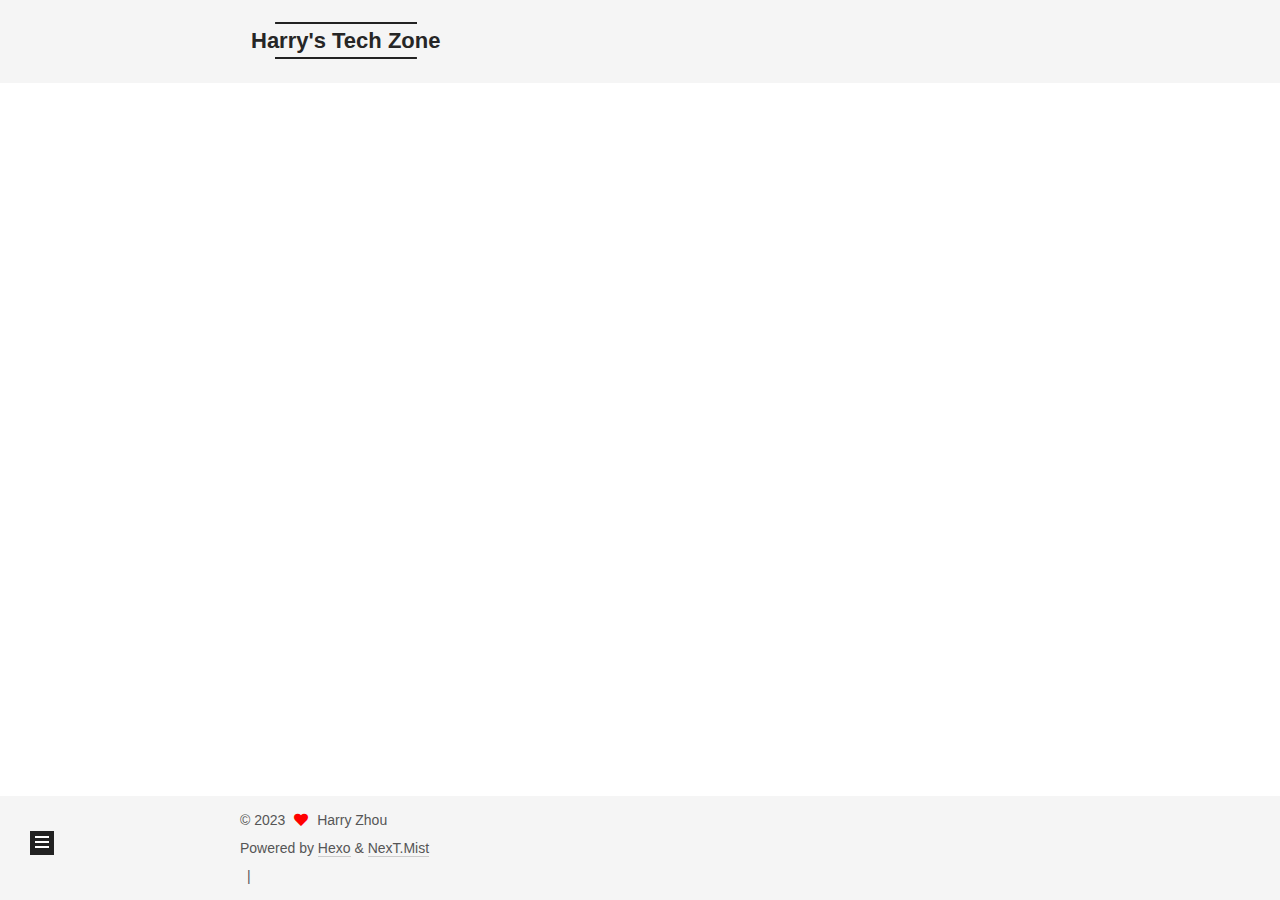
<file: categories/index.html>
<!DOCTYPE html>
<html lang="en">
<head>
  <meta charset="UTF-8">
<meta name="viewport" content="width=device-width, initial-scale=1, maximum-scale=2">
<meta name="theme-color" content="#222">
<meta name="generator" content="Hexo 6.3.0">
  <link rel="apple-touch-icon" sizes="180x180" href="/images/standard_logo.ico">
  <link rel="icon" type="image/png" sizes="32x32" href="/images/standard_logo.ico">
  <link rel="icon" type="image/png" sizes="16x16" href="/images/standard_logo.ico">
  <link rel="mask-icon" href="/images/standard_logo.ico" color="#222">

<link rel="stylesheet" href="/css/main.css">


<link rel="stylesheet" href="/lib/font-awesome/css/all.min.css">

<script id="hexo-configurations">
    var NexT = window.NexT || {};
    var CONFIG = {"hostname":"example.com","root":"/","scheme":"Mist","version":"7.8.0","exturl":false,"sidebar":{"position":"left","display":"post","padding":18,"offset":12,"onmobile":false},"copycode":{"enable":false,"show_result":false,"style":null},"back2top":{"enable":true,"sidebar":false,"scrollpercent":false},"bookmark":{"enable":false,"color":"#222","save":"auto"},"fancybox":false,"mediumzoom":false,"lazyload":false,"pangu":false,"comments":{"style":"tabs","active":null,"storage":true,"lazyload":false,"nav":null},"algolia":{"hits":{"per_page":10},"labels":{"input_placeholder":"Search for Posts","hits_empty":"We didn't find any results for the search: ${query}","hits_stats":"${hits} results found in ${time} ms"}},"localsearch":{"enable":false,"trigger":"auto","top_n_per_article":1,"unescape":false,"preload":false},"motion":{"enable":true,"async":false,"transition":{"post_block":"fadeIn","post_header":"slideDownIn","post_body":"slideDownIn","coll_header":"slideLeftIn","sidebar":"slideUpIn"}}};
  </script>

  <meta name="description" content="AWS Community Builder, Tech Enthusiast, DevOps, Architect">
<meta property="og:type" content="website">
<meta property="og:title" content="categories">
<meta property="og:url" content="http://example.com/categories/index.html">
<meta property="og:site_name" content="Harry&#39;s Tech Zone">
<meta property="og:description" content="AWS Community Builder, Tech Enthusiast, DevOps, Architect">
<meta property="og:locale" content="en_US">
<meta property="article:published_time" content="2023-10-20T00:19:51.000Z">
<meta property="article:modified_time" content="2023-10-20T00:20:22.831Z">
<meta property="article:author" content="Harry Zhou">
<meta name="twitter:card" content="summary">

<link rel="canonical" href="http://example.com/categories/">


<script id="page-configurations">
  // https://hexo.io/docs/variables.html
  CONFIG.page = {
    sidebar: "",
    isHome : false,
    isPost : false,
    lang   : 'en'
  };
</script>

  <title>categories | Harry's Tech Zone
</title>
  
    <script async src="https://www.googletagmanager.com/gtag/js?id=G-1GHNBS5BJV"></script>
    <script>
      if (CONFIG.hostname === location.hostname) {
        window.dataLayer = window.dataLayer || [];
        function gtag(){dataLayer.push(arguments);}
        gtag('js', new Date());
        gtag('config', 'G-1GHNBS5BJV');
      }
    </script>






  <noscript>
  <style>
  .use-motion .brand,
  .use-motion .menu-item,
  .sidebar-inner,
  .use-motion .post-block,
  .use-motion .pagination,
  .use-motion .comments,
  .use-motion .post-header,
  .use-motion .post-body,
  .use-motion .collection-header { opacity: initial; }

  .use-motion .site-title,
  .use-motion .site-subtitle {
    opacity: initial;
    top: initial;
  }

  .use-motion .logo-line-before i { left: initial; }
  .use-motion .logo-line-after i { right: initial; }
  </style>
</noscript>

</head>

<body itemscope itemtype="http://schema.org/WebPage">
  <div class="container use-motion">
    <div class="headband"></div>

    <header class="header" itemscope itemtype="http://schema.org/WPHeader">
      <div class="header-inner"><div class="site-brand-container">
  <div class="site-nav-toggle">
    <div class="toggle" aria-label="Toggle navigation bar">
      <span class="toggle-line toggle-line-first"></span>
      <span class="toggle-line toggle-line-middle"></span>
      <span class="toggle-line toggle-line-last"></span>
    </div>
  </div>

  <div class="site-meta">

    <a href="/" class="brand" rel="start">
      <span class="logo-line-before"><i></i></span>
      <h1 class="site-title">Harry's Tech Zone</h1>
      <span class="logo-line-after"><i></i></span>
    </a>
  </div>

  <div class="site-nav-right">
    <div class="toggle popup-trigger">
    </div>
  </div>
</div>




<nav class="site-nav">
  <ul id="menu" class="main-menu menu">
        <li class="menu-item menu-item-home">

    <a href="/" rel="section"><i class="fa fa-home fa-fw"></i>Home</a>

  </li>
        <li class="menu-item menu-item-about">

    <a href="/about/" rel="section"><i class="fa fa-user fa-fw"></i>About</a>

  </li>
        <li class="menu-item menu-item-tags">

    <a href="/tags/" rel="section"><i class="fa fa-tags fa-fw"></i>Tags</a>

  </li>
        <li class="menu-item menu-item-categories">

    <a href="/categories/" rel="section"><i class="fa fa-th fa-fw"></i>Categories</a>

  </li>
        <li class="menu-item menu-item-archives">

    <a href="/archives/" rel="section"><i class="fa fa-archive fa-fw"></i>Archives</a>

  </li>
  </ul>
</nav>




</div>
    </header>

    
  <div class="back-to-top">
    <i class="fa fa-arrow-up"></i>
    <span>0%</span>
  </div>


    <main class="main">
      <div class="main-inner">
        <div class="content-wrap">
          
  
  

          <div class="content page posts-expand">
            

    
    
    
    <div class="post-block" lang="en">
      <header class="post-header">

<h1 class="post-title" itemprop="name headline">categories
</h1>

<div class="post-meta">
  

</div>

</header>

      
      
      
      <div class="post-body">
          <div class="category-all-page">
            <div class="category-all-title">
              1 category in total
            </div>
            <div class="category-all">
              <ul class="category-list"><li class="category-list-item"><a class="category-list-link" href="/categories/Engagement/">Engagement</a><span class="category-list-count">1</span></li></ul>
            </div>
          </div>
        
      </div>
      
      
      
    </div>
    

    
    
    


          </div>
          
    
  <div class="comments">
    <div id="disqus_thread">
      <noscript>Please enable JavaScript to view the comments powered by Disqus.</noscript>
    </div>
  </div>
  

<script>
  window.addEventListener('tabs:register', () => {
    let { activeClass } = CONFIG.comments;
    if (CONFIG.comments.storage) {
      activeClass = localStorage.getItem('comments_active') || activeClass;
    }
    if (activeClass) {
      let activeTab = document.querySelector(`a[href="#comment-${activeClass}"]`);
      if (activeTab) {
        activeTab.click();
      }
    }
  });
  if (CONFIG.comments.storage) {
    window.addEventListener('tabs:click', event => {
      if (!event.target.matches('.tabs-comment .tab-content .tab-pane')) return;
      let commentClass = event.target.classList[1];
      localStorage.setItem('comments_active', commentClass);
    });
  }
</script>

        </div>
          
  
  <div class="toggle sidebar-toggle">
    <span class="toggle-line toggle-line-first"></span>
    <span class="toggle-line toggle-line-middle"></span>
    <span class="toggle-line toggle-line-last"></span>
  </div>

  <aside class="sidebar">
    <div class="sidebar-inner">

      <ul class="sidebar-nav motion-element">
        <li class="sidebar-nav-toc">
          Table of Contents
        </li>
        <li class="sidebar-nav-overview">
          Overview
        </li>
      </ul>

      <!--noindex-->
      <div class="post-toc-wrap sidebar-panel">
      </div>
      <!--/noindex-->

      <div class="site-overview-wrap sidebar-panel">
        <div class="site-author motion-element" itemprop="author" itemscope itemtype="http://schema.org/Person">
    <img class="site-author-image" itemprop="image" alt="Harry Zhou"
      src="/images/photo_light.png">
  <p class="site-author-name" itemprop="name">Harry Zhou</p>
  <div class="site-description" itemprop="description">AWS Community Builder, Tech Enthusiast, DevOps, Architect</div>
</div>
<div class="site-state-wrap motion-element">
  <nav class="site-state">
      <div class="site-state-item site-state-posts">
          <a href="/archives/">
        
          <span class="site-state-item-count">1</span>
          <span class="site-state-item-name">posts</span>
        </a>
      </div>
      <div class="site-state-item site-state-categories">
            <a href="/categories/">
          
        <span class="site-state-item-count">1</span>
        <span class="site-state-item-name">categories</span></a>
      </div>
      <div class="site-state-item site-state-tags">
            <a href="/tags/">
          
        <span class="site-state-item-count">2</span>
        <span class="site-state-item-name">tags</span></a>
      </div>
  </nav>
</div>
  <div class="links-of-author motion-element">
      <span class="links-of-author-item">
        <a href="https://www.linkedin.com/in/harry-z-124834aa/" title="LinkedIn → https:&#x2F;&#x2F;www.linkedin.com&#x2F;in&#x2F;harry-z-124834aa&#x2F;" rel="noopener" target="_blank"><i class="fab fa-linkedin fa-fw"></i>LinkedIn</a>
      </span>
      <span class="links-of-author-item">
        <a href="https://www.youtube.com/@startquicktech2017" title="YouTube → https:&#x2F;&#x2F;www.youtube.com&#x2F;@startquicktech2017" rel="noopener" target="_blank"><i class="fab fa-youtube fa-fw"></i>YouTube</a>
      </span>
      <span class="links-of-author-item">
        <a href="https://startquicktech.medium.com/" title="Medium → https:&#x2F;&#x2F;startquicktech.medium.com&#x2F;" rel="noopener" target="_blank"><i class="fab fa-medium fa-fw"></i>Medium</a>
      </span>
      <span class="links-of-author-item">
        <a href="https://github.com/harryzhou1987" title="GitHub → https:&#x2F;&#x2F;github.com&#x2F;harryzhou1987" rel="noopener" target="_blank"><i class="fab fa-github fa-fw"></i>GitHub</a>
      </span>
  </div>



      </div>

    </div>
  </aside>
  <div id="sidebar-dimmer"></div>


      </div>
    </main>

    <footer class="footer">
      <div class="footer-inner">
        

        

<div class="copyright">
  
  &copy; 
  <span itemprop="copyrightYear">2023</span>
  <span class="with-love">
    <i class="fa fa-heart"></i>
  </span>
  <span class="author" itemprop="copyrightHolder">Harry Zhou</span>
</div>
  <div class="powered-by">Powered by <a href="https://hexo.io/" class="theme-link" rel="noopener" target="_blank">Hexo</a> & <a href="https://mist.theme-next.org/" class="theme-link" rel="noopener" target="_blank">NexT.Mist</a>
  </div>

        
<div class="busuanzi-count">
  <script async src="https://busuanzi.ibruce.info/busuanzi/2.3/busuanzi.pure.mini.js"></script>
    <span class="post-meta-item" id="busuanzi_container_site_uv" style="display: none;">
      <span class="post-meta-item-icon">
        <i class="fa fa-user"></i>
      </span>
      <span class="site-uv" title="Total Visitors">
        <span id="busuanzi_value_site_uv"></span>
      </span>
    </span>
    <span class="post-meta-divider">|</span>
    <span class="post-meta-item" id="busuanzi_container_site_pv" style="display: none;">
      <span class="post-meta-item-icon">
        <i class="fa fa-eye"></i>
      </span>
      <span class="site-pv" title="Total Views">
        <span id="busuanzi_value_site_pv"></span>
      </span>
    </span>
</div>








      </div>
    </footer>
  </div>

  
  <script src="/lib/anime.min.js"></script>
  <script src="/lib/velocity/velocity.min.js"></script>
  <script src="/lib/velocity/velocity.ui.min.js"></script>

<script src="/js/utils.js"></script>

<script src="/js/motion.js"></script>


<script src="/js/schemes/muse.js"></script>


<script src="/js/next-boot.js"></script>




  















  

  

<script>
  function loadCount() {
    var d = document, s = d.createElement('script');
    s.src = 'https://harrys-tech-zone.disqus.com/count.js';
    s.id = 'dsq-count-scr';
    (d.head || d.body).appendChild(s);
  }
  // defer loading until the whole page loading is completed
  window.addEventListener('load', loadCount, false);
</script>
<script>
  var disqus_config = function() {
    this.page.url = "http://example.com/categories/index.html";
    this.page.identifier = "categories/index.html";
    this.page.title = "categories";
    };
  NexT.utils.loadComments(document.querySelector('#disqus_thread'), () => {
    if (window.DISQUS) {
      DISQUS.reset({
        reload: true,
        config: disqus_config
      });
    } else {
      var d = document, s = d.createElement('script');
      s.src = 'https://harrys-tech-zone.disqus.com/embed.js';
      s.setAttribute('data-timestamp', '' + +new Date());
      (d.head || d.body).appendChild(s);
    }
  });
</script>

</body>
</html>
</file>
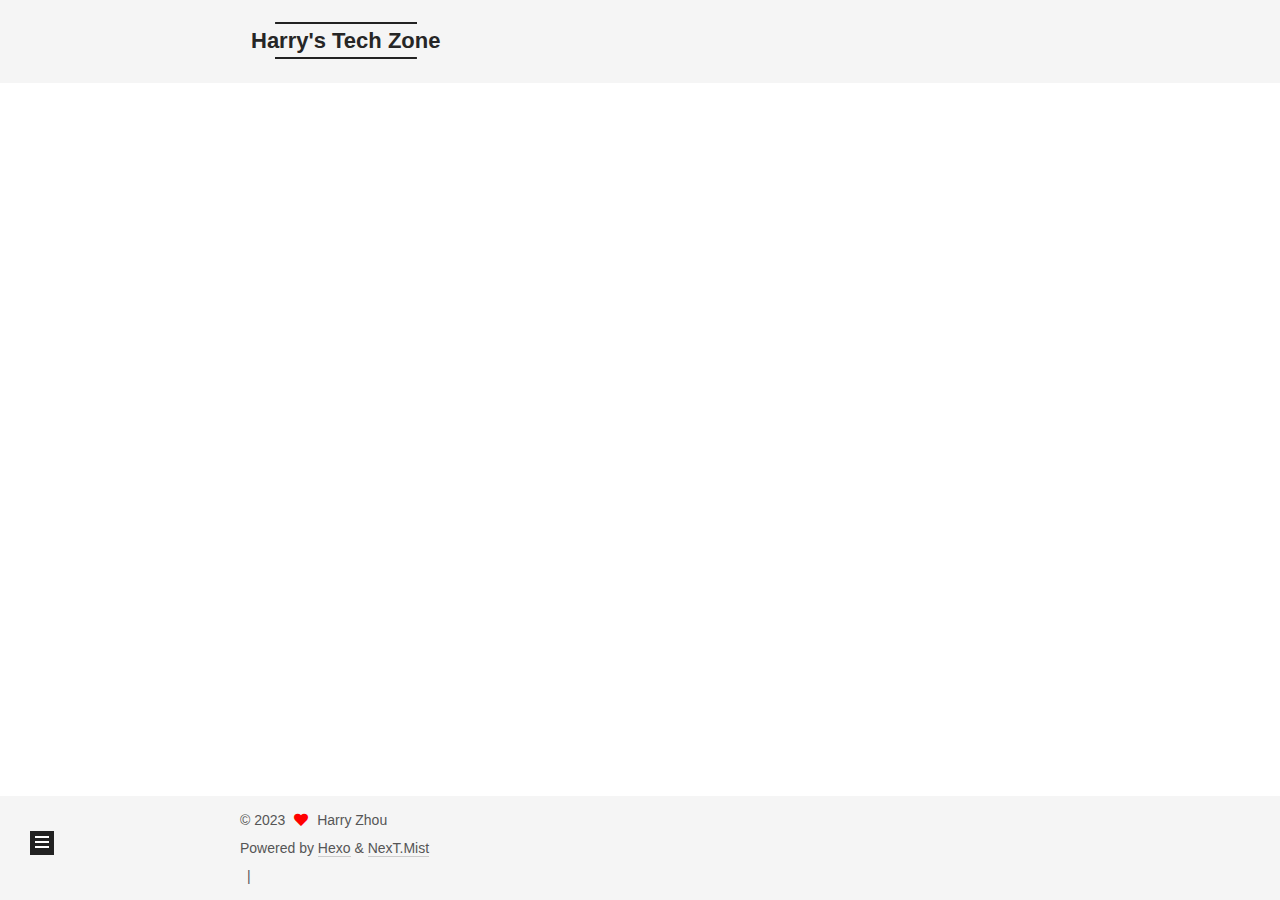
<file: tags/index.html>
<!DOCTYPE html>
<html lang="en">
<head>
  <meta charset="UTF-8">
<meta name="viewport" content="width=device-width, initial-scale=1, maximum-scale=2">
<meta name="theme-color" content="#222">
<meta name="generator" content="Hexo 6.3.0">
  <link rel="apple-touch-icon" sizes="180x180" href="/images/standard_logo.ico">
  <link rel="icon" type="image/png" sizes="32x32" href="/images/standard_logo.ico">
  <link rel="icon" type="image/png" sizes="16x16" href="/images/standard_logo.ico">
  <link rel="mask-icon" href="/images/standard_logo.ico" color="#222">

<link rel="stylesheet" href="/css/main.css">


<link rel="stylesheet" href="/lib/font-awesome/css/all.min.css">

<script id="hexo-configurations">
    var NexT = window.NexT || {};
    var CONFIG = {"hostname":"example.com","root":"/","scheme":"Mist","version":"7.8.0","exturl":false,"sidebar":{"position":"left","display":"post","padding":18,"offset":12,"onmobile":false},"copycode":{"enable":false,"show_result":false,"style":null},"back2top":{"enable":true,"sidebar":false,"scrollpercent":false},"bookmark":{"enable":false,"color":"#222","save":"auto"},"fancybox":false,"mediumzoom":false,"lazyload":false,"pangu":false,"comments":{"style":"tabs","active":null,"storage":true,"lazyload":false,"nav":null},"algolia":{"hits":{"per_page":10},"labels":{"input_placeholder":"Search for Posts","hits_empty":"We didn't find any results for the search: ${query}","hits_stats":"${hits} results found in ${time} ms"}},"localsearch":{"enable":false,"trigger":"auto","top_n_per_article":1,"unescape":false,"preload":false},"motion":{"enable":true,"async":false,"transition":{"post_block":"fadeIn","post_header":"slideDownIn","post_body":"slideDownIn","coll_header":"slideLeftIn","sidebar":"slideUpIn"}}};
  </script>

  <meta name="description" content="AWS Community Builder, Tech Enthusiast, DevOps, Architect">
<meta property="og:type" content="website">
<meta property="og:title" content="tags">
<meta property="og:url" content="http://example.com/tags/index.html">
<meta property="og:site_name" content="Harry&#39;s Tech Zone">
<meta property="og:description" content="AWS Community Builder, Tech Enthusiast, DevOps, Architect">
<meta property="og:locale" content="en_US">
<meta property="article:published_time" content="2023-10-20T00:22:17.000Z">
<meta property="article:modified_time" content="2023-10-20T00:22:58.601Z">
<meta property="article:author" content="Harry Zhou">
<meta name="twitter:card" content="summary">

<link rel="canonical" href="http://example.com/tags/">


<script id="page-configurations">
  // https://hexo.io/docs/variables.html
  CONFIG.page = {
    sidebar: "",
    isHome : false,
    isPost : false,
    lang   : 'en'
  };
</script>

  <title>tags | Harry's Tech Zone
</title>
  
    <script async src="https://www.googletagmanager.com/gtag/js?id=G-1GHNBS5BJV"></script>
    <script>
      if (CONFIG.hostname === location.hostname) {
        window.dataLayer = window.dataLayer || [];
        function gtag(){dataLayer.push(arguments);}
        gtag('js', new Date());
        gtag('config', 'G-1GHNBS5BJV');
      }
    </script>






  <noscript>
  <style>
  .use-motion .brand,
  .use-motion .menu-item,
  .sidebar-inner,
  .use-motion .post-block,
  .use-motion .pagination,
  .use-motion .comments,
  .use-motion .post-header,
  .use-motion .post-body,
  .use-motion .collection-header { opacity: initial; }

  .use-motion .site-title,
  .use-motion .site-subtitle {
    opacity: initial;
    top: initial;
  }

  .use-motion .logo-line-before i { left: initial; }
  .use-motion .logo-line-after i { right: initial; }
  </style>
</noscript>

</head>

<body itemscope itemtype="http://schema.org/WebPage">
  <div class="container use-motion">
    <div class="headband"></div>

    <header class="header" itemscope itemtype="http://schema.org/WPHeader">
      <div class="header-inner"><div class="site-brand-container">
  <div class="site-nav-toggle">
    <div class="toggle" aria-label="Toggle navigation bar">
      <span class="toggle-line toggle-line-first"></span>
      <span class="toggle-line toggle-line-middle"></span>
      <span class="toggle-line toggle-line-last"></span>
    </div>
  </div>

  <div class="site-meta">

    <a href="/" class="brand" rel="start">
      <span class="logo-line-before"><i></i></span>
      <h1 class="site-title">Harry's Tech Zone</h1>
      <span class="logo-line-after"><i></i></span>
    </a>
  </div>

  <div class="site-nav-right">
    <div class="toggle popup-trigger">
    </div>
  </div>
</div>




<nav class="site-nav">
  <ul id="menu" class="main-menu menu">
        <li class="menu-item menu-item-home">

    <a href="/" rel="section"><i class="fa fa-home fa-fw"></i>Home</a>

  </li>
        <li class="menu-item menu-item-about">

    <a href="/about/" rel="section"><i class="fa fa-user fa-fw"></i>About</a>

  </li>
        <li class="menu-item menu-item-tags">

    <a href="/tags/" rel="section"><i class="fa fa-tags fa-fw"></i>Tags</a>

  </li>
        <li class="menu-item menu-item-categories">

    <a href="/categories/" rel="section"><i class="fa fa-th fa-fw"></i>Categories</a>

  </li>
        <li class="menu-item menu-item-archives">

    <a href="/archives/" rel="section"><i class="fa fa-archive fa-fw"></i>Archives</a>

  </li>
  </ul>
</nav>




</div>
    </header>

    
  <div class="back-to-top">
    <i class="fa fa-arrow-up"></i>
    <span>0%</span>
  </div>


    <main class="main">
      <div class="main-inner">
        <div class="content-wrap">
          
  
  

          <div class="content page posts-expand">
            

    
    
    
    <div class="post-block" lang="en">
      <header class="post-header">

<h1 class="post-title" itemprop="name headline">tags
</h1>

<div class="post-meta">
  

</div>

</header>

      
      
      
      <div class="post-body">
          <div class="tag-cloud">
            <div class="tag-cloud-title">
              2 tags in total
            </div>
            <div class="tag-cloud-tags">
              <a href="/tags/Engagement/" style="font-size: 12px; color: #ccc">Engagement</a> <a href="/tags/Social-Media/" style="font-size: 12px; color: #ccc">Social Media</a>
            </div>
          </div>
        
      </div>
      
      
      
    </div>
    

    
    
    


          </div>
          
    
  <div class="comments">
    <div id="disqus_thread">
      <noscript>Please enable JavaScript to view the comments powered by Disqus.</noscript>
    </div>
  </div>
  

<script>
  window.addEventListener('tabs:register', () => {
    let { activeClass } = CONFIG.comments;
    if (CONFIG.comments.storage) {
      activeClass = localStorage.getItem('comments_active') || activeClass;
    }
    if (activeClass) {
      let activeTab = document.querySelector(`a[href="#comment-${activeClass}"]`);
      if (activeTab) {
        activeTab.click();
      }
    }
  });
  if (CONFIG.comments.storage) {
    window.addEventListener('tabs:click', event => {
      if (!event.target.matches('.tabs-comment .tab-content .tab-pane')) return;
      let commentClass = event.target.classList[1];
      localStorage.setItem('comments_active', commentClass);
    });
  }
</script>

        </div>
          
  
  <div class="toggle sidebar-toggle">
    <span class="toggle-line toggle-line-first"></span>
    <span class="toggle-line toggle-line-middle"></span>
    <span class="toggle-line toggle-line-last"></span>
  </div>

  <aside class="sidebar">
    <div class="sidebar-inner">

      <ul class="sidebar-nav motion-element">
        <li class="sidebar-nav-toc">
          Table of Contents
        </li>
        <li class="sidebar-nav-overview">
          Overview
        </li>
      </ul>

      <!--noindex-->
      <div class="post-toc-wrap sidebar-panel">
      </div>
      <!--/noindex-->

      <div class="site-overview-wrap sidebar-panel">
        <div class="site-author motion-element" itemprop="author" itemscope itemtype="http://schema.org/Person">
    <img class="site-author-image" itemprop="image" alt="Harry Zhou"
      src="/images/photo_light.png">
  <p class="site-author-name" itemprop="name">Harry Zhou</p>
  <div class="site-description" itemprop="description">AWS Community Builder, Tech Enthusiast, DevOps, Architect</div>
</div>
<div class="site-state-wrap motion-element">
  <nav class="site-state">
      <div class="site-state-item site-state-posts">
          <a href="/archives/">
        
          <span class="site-state-item-count">1</span>
          <span class="site-state-item-name">posts</span>
        </a>
      </div>
      <div class="site-state-item site-state-categories">
            <a href="/categories/">
          
        <span class="site-state-item-count">1</span>
        <span class="site-state-item-name">categories</span></a>
      </div>
      <div class="site-state-item site-state-tags">
            <a href="/tags/">
          
        <span class="site-state-item-count">2</span>
        <span class="site-state-item-name">tags</span></a>
      </div>
  </nav>
</div>
  <div class="links-of-author motion-element">
      <span class="links-of-author-item">
        <a href="https://www.linkedin.com/in/harry-z-124834aa/" title="LinkedIn → https:&#x2F;&#x2F;www.linkedin.com&#x2F;in&#x2F;harry-z-124834aa&#x2F;" rel="noopener" target="_blank"><i class="fab fa-linkedin fa-fw"></i>LinkedIn</a>
      </span>
      <span class="links-of-author-item">
        <a href="https://www.youtube.com/@startquicktech2017" title="YouTube → https:&#x2F;&#x2F;www.youtube.com&#x2F;@startquicktech2017" rel="noopener" target="_blank"><i class="fab fa-youtube fa-fw"></i>YouTube</a>
      </span>
      <span class="links-of-author-item">
        <a href="https://startquicktech.medium.com/" title="Medium → https:&#x2F;&#x2F;startquicktech.medium.com&#x2F;" rel="noopener" target="_blank"><i class="fab fa-medium fa-fw"></i>Medium</a>
      </span>
      <span class="links-of-author-item">
        <a href="https://github.com/harryzhou1987" title="GitHub → https:&#x2F;&#x2F;github.com&#x2F;harryzhou1987" rel="noopener" target="_blank"><i class="fab fa-github fa-fw"></i>GitHub</a>
      </span>
  </div>



      </div>

    </div>
  </aside>
  <div id="sidebar-dimmer"></div>


      </div>
    </main>

    <footer class="footer">
      <div class="footer-inner">
        

        

<div class="copyright">
  
  &copy; 
  <span itemprop="copyrightYear">2023</span>
  <span class="with-love">
    <i class="fa fa-heart"></i>
  </span>
  <span class="author" itemprop="copyrightHolder">Harry Zhou</span>
</div>
  <div class="powered-by">Powered by <a href="https://hexo.io/" class="theme-link" rel="noopener" target="_blank">Hexo</a> & <a href="https://mist.theme-next.org/" class="theme-link" rel="noopener" target="_blank">NexT.Mist</a>
  </div>

        
<div class="busuanzi-count">
  <script async src="https://busuanzi.ibruce.info/busuanzi/2.3/busuanzi.pure.mini.js"></script>
    <span class="post-meta-item" id="busuanzi_container_site_uv" style="display: none;">
      <span class="post-meta-item-icon">
        <i class="fa fa-user"></i>
      </span>
      <span class="site-uv" title="Total Visitors">
        <span id="busuanzi_value_site_uv"></span>
      </span>
    </span>
    <span class="post-meta-divider">|</span>
    <span class="post-meta-item" id="busuanzi_container_site_pv" style="display: none;">
      <span class="post-meta-item-icon">
        <i class="fa fa-eye"></i>
      </span>
      <span class="site-pv" title="Total Views">
        <span id="busuanzi_value_site_pv"></span>
      </span>
    </span>
</div>








      </div>
    </footer>
  </div>

  
  <script src="/lib/anime.min.js"></script>
  <script src="/lib/velocity/velocity.min.js"></script>
  <script src="/lib/velocity/velocity.ui.min.js"></script>

<script src="/js/utils.js"></script>

<script src="/js/motion.js"></script>


<script src="/js/schemes/muse.js"></script>


<script src="/js/next-boot.js"></script>




  















  

  

<script>
  function loadCount() {
    var d = document, s = d.createElement('script');
    s.src = 'https://harrys-tech-zone.disqus.com/count.js';
    s.id = 'dsq-count-scr';
    (d.head || d.body).appendChild(s);
  }
  // defer loading until the whole page loading is completed
  window.addEventListener('load', loadCount, false);
</script>
<script>
  var disqus_config = function() {
    this.page.url = "http://example.com/tags/index.html";
    this.page.identifier = "tags/index.html";
    this.page.title = "tags";
    };
  NexT.utils.loadComments(document.querySelector('#disqus_thread'), () => {
    if (window.DISQUS) {
      DISQUS.reset({
        reload: true,
        config: disqus_config
      });
    } else {
      var d = document, s = d.createElement('script');
      s.src = 'https://harrys-tech-zone.disqus.com/embed.js';
      s.setAttribute('data-timestamp', '' + +new Date());
      (d.head || d.body).appendChild(s);
    }
  });
</script>

</body>
</html>
</file>
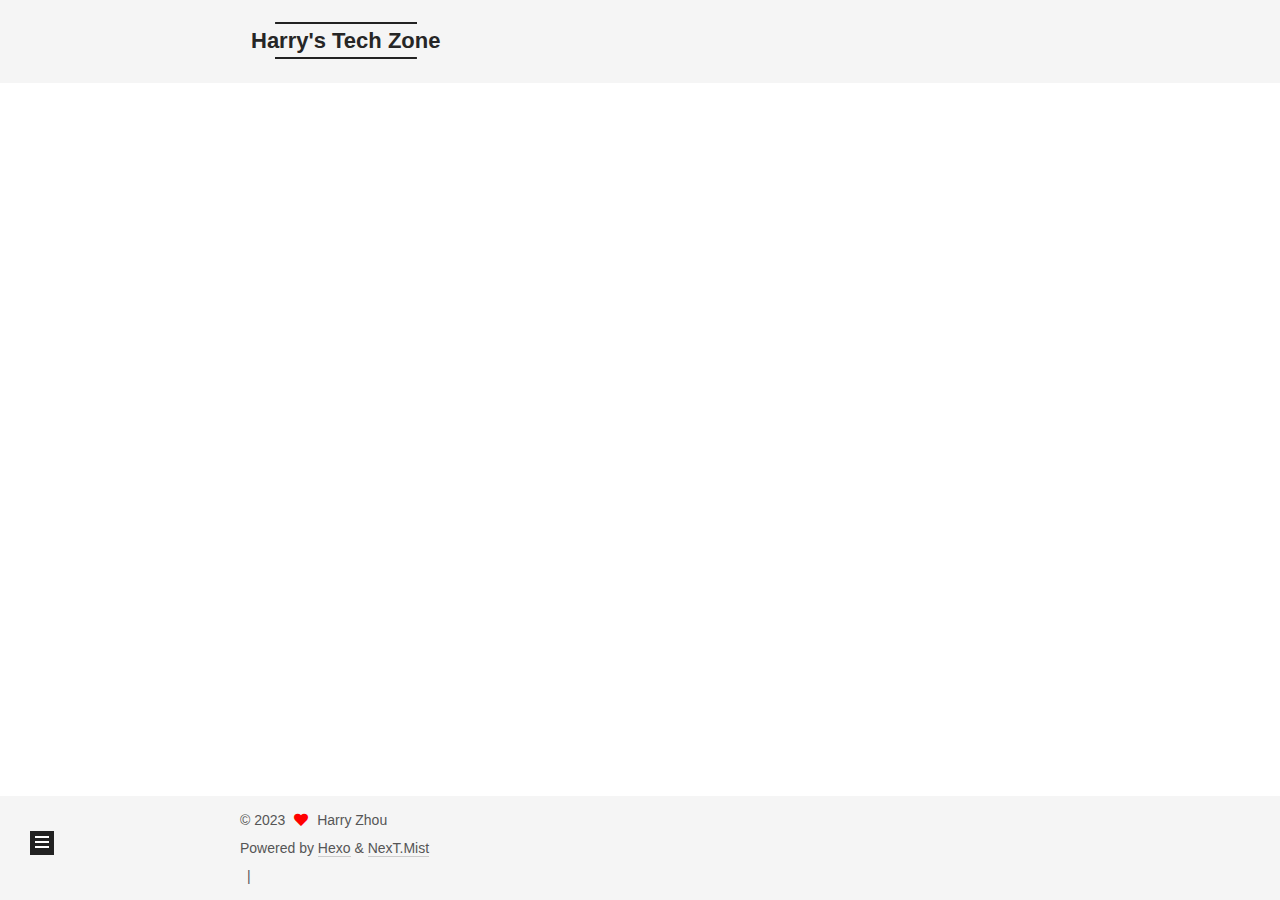
<file: archives/2023/index.html>
<!DOCTYPE html>
<html lang="en">
<head>
  <meta charset="UTF-8">
<meta name="viewport" content="width=device-width, initial-scale=1, maximum-scale=2">
<meta name="theme-color" content="#222">
<meta name="generator" content="Hexo 6.3.0">
  <link rel="apple-touch-icon" sizes="180x180" href="/images/standard_logo.ico">
  <link rel="icon" type="image/png" sizes="32x32" href="/images/standard_logo.ico">
  <link rel="icon" type="image/png" sizes="16x16" href="/images/standard_logo.ico">
  <link rel="mask-icon" href="/images/standard_logo.ico" color="#222">

<link rel="stylesheet" href="/css/main.css">


<link rel="stylesheet" href="/lib/font-awesome/css/all.min.css">

<script id="hexo-configurations">
    var NexT = window.NexT || {};
    var CONFIG = {"hostname":"example.com","root":"/","scheme":"Mist","version":"7.8.0","exturl":false,"sidebar":{"position":"left","display":"post","padding":18,"offset":12,"onmobile":false},"copycode":{"enable":false,"show_result":false,"style":null},"back2top":{"enable":true,"sidebar":false,"scrollpercent":false},"bookmark":{"enable":false,"color":"#222","save":"auto"},"fancybox":false,"mediumzoom":false,"lazyload":false,"pangu":false,"comments":{"style":"tabs","active":null,"storage":true,"lazyload":false,"nav":null},"algolia":{"hits":{"per_page":10},"labels":{"input_placeholder":"Search for Posts","hits_empty":"We didn't find any results for the search: ${query}","hits_stats":"${hits} results found in ${time} ms"}},"localsearch":{"enable":false,"trigger":"auto","top_n_per_article":1,"unescape":false,"preload":false},"motion":{"enable":true,"async":false,"transition":{"post_block":"fadeIn","post_header":"slideDownIn","post_body":"slideDownIn","coll_header":"slideLeftIn","sidebar":"slideUpIn"}}};
  </script>

  <meta name="description" content="AWS Community Builder, Tech Enthusiast, DevOps, Architect">
<meta property="og:type" content="website">
<meta property="og:title" content="Harry&#39;s Tech Zone">
<meta property="og:url" content="http://example.com/archives/2023/index.html">
<meta property="og:site_name" content="Harry&#39;s Tech Zone">
<meta property="og:description" content="AWS Community Builder, Tech Enthusiast, DevOps, Architect">
<meta property="og:locale" content="en_US">
<meta property="article:author" content="Harry Zhou">
<meta name="twitter:card" content="summary">

<link rel="canonical" href="http://example.com/archives/2023/">


<script id="page-configurations">
  // https://hexo.io/docs/variables.html
  CONFIG.page = {
    sidebar: "",
    isHome : false,
    isPost : false,
    lang   : 'en'
  };
</script>

  <title>Archive | Harry's Tech Zone</title>
  
    <script async src="https://www.googletagmanager.com/gtag/js?id=G-1GHNBS5BJV"></script>
    <script>
      if (CONFIG.hostname === location.hostname) {
        window.dataLayer = window.dataLayer || [];
        function gtag(){dataLayer.push(arguments);}
        gtag('js', new Date());
        gtag('config', 'G-1GHNBS5BJV');
      }
    </script>






  <noscript>
  <style>
  .use-motion .brand,
  .use-motion .menu-item,
  .sidebar-inner,
  .use-motion .post-block,
  .use-motion .pagination,
  .use-motion .comments,
  .use-motion .post-header,
  .use-motion .post-body,
  .use-motion .collection-header { opacity: initial; }

  .use-motion .site-title,
  .use-motion .site-subtitle {
    opacity: initial;
    top: initial;
  }

  .use-motion .logo-line-before i { left: initial; }
  .use-motion .logo-line-after i { right: initial; }
  </style>
</noscript>

</head>

<body itemscope itemtype="http://schema.org/WebPage">
  <div class="container use-motion">
    <div class="headband"></div>

    <header class="header" itemscope itemtype="http://schema.org/WPHeader">
      <div class="header-inner"><div class="site-brand-container">
  <div class="site-nav-toggle">
    <div class="toggle" aria-label="Toggle navigation bar">
      <span class="toggle-line toggle-line-first"></span>
      <span class="toggle-line toggle-line-middle"></span>
      <span class="toggle-line toggle-line-last"></span>
    </div>
  </div>

  <div class="site-meta">

    <a href="/" class="brand" rel="start">
      <span class="logo-line-before"><i></i></span>
      <h1 class="site-title">Harry's Tech Zone</h1>
      <span class="logo-line-after"><i></i></span>
    </a>
  </div>

  <div class="site-nav-right">
    <div class="toggle popup-trigger">
    </div>
  </div>
</div>




<nav class="site-nav">
  <ul id="menu" class="main-menu menu">
        <li class="menu-item menu-item-home">

    <a href="/" rel="section"><i class="fa fa-home fa-fw"></i>Home</a>

  </li>
        <li class="menu-item menu-item-about">

    <a href="/about/" rel="section"><i class="fa fa-user fa-fw"></i>About</a>

  </li>
        <li class="menu-item menu-item-tags">

    <a href="/tags/" rel="section"><i class="fa fa-tags fa-fw"></i>Tags</a>

  </li>
        <li class="menu-item menu-item-categories">

    <a href="/categories/" rel="section"><i class="fa fa-th fa-fw"></i>Categories</a>

  </li>
        <li class="menu-item menu-item-archives">

    <a href="/archives/" rel="section"><i class="fa fa-archive fa-fw"></i>Archives</a>

  </li>
  </ul>
</nav>




</div>
    </header>

    
  <div class="back-to-top">
    <i class="fa fa-arrow-up"></i>
    <span>0%</span>
  </div>


    <main class="main">
      <div class="main-inner">
        <div class="content-wrap">
          

          <div class="content archive">
            

  
  
  
  <div class="post-block">
    <div class="posts-collapse">
      <div class="collection-title">
        <span class="collection-header">Um..! 1 post. Keep on posting.</span>
      </div>

      
    <div class="collection-year">
      <span class="collection-header">2023</span>
    </div>

  <article itemscope itemtype="http://schema.org/Article">
    <header class="post-header">

      <div class="post-meta">
        <time itemprop="dateCreated"
              datetime="2023-10-20T13:24:08+13:00"
              content="2023-10-20">
          10-20
        </time>
      </div>

      <div class="post-title">
          <a class="post-title-link" href="/2023/10/20/Embracing-Change-Introducing-Harry-Zhou/" itemprop="url">
            <span itemprop="name">Embracing Change: Introducing Harry Zhou</span>
          </a>
      </div>

    </header>
  </article>


    </div>
  </div>
  
  
  

  



          </div>
          

<script>
  window.addEventListener('tabs:register', () => {
    let { activeClass } = CONFIG.comments;
    if (CONFIG.comments.storage) {
      activeClass = localStorage.getItem('comments_active') || activeClass;
    }
    if (activeClass) {
      let activeTab = document.querySelector(`a[href="#comment-${activeClass}"]`);
      if (activeTab) {
        activeTab.click();
      }
    }
  });
  if (CONFIG.comments.storage) {
    window.addEventListener('tabs:click', event => {
      if (!event.target.matches('.tabs-comment .tab-content .tab-pane')) return;
      let commentClass = event.target.classList[1];
      localStorage.setItem('comments_active', commentClass);
    });
  }
</script>

        </div>
          
  
  <div class="toggle sidebar-toggle">
    <span class="toggle-line toggle-line-first"></span>
    <span class="toggle-line toggle-line-middle"></span>
    <span class="toggle-line toggle-line-last"></span>
  </div>

  <aside class="sidebar">
    <div class="sidebar-inner">

      <ul class="sidebar-nav motion-element">
        <li class="sidebar-nav-toc">
          Table of Contents
        </li>
        <li class="sidebar-nav-overview">
          Overview
        </li>
      </ul>

      <!--noindex-->
      <div class="post-toc-wrap sidebar-panel">
      </div>
      <!--/noindex-->

      <div class="site-overview-wrap sidebar-panel">
        <div class="site-author motion-element" itemprop="author" itemscope itemtype="http://schema.org/Person">
    <img class="site-author-image" itemprop="image" alt="Harry Zhou"
      src="/images/photo_light.png">
  <p class="site-author-name" itemprop="name">Harry Zhou</p>
  <div class="site-description" itemprop="description">AWS Community Builder, Tech Enthusiast, DevOps, Architect</div>
</div>
<div class="site-state-wrap motion-element">
  <nav class="site-state">
      <div class="site-state-item site-state-posts">
          <a href="/archives/">
        
          <span class="site-state-item-count">1</span>
          <span class="site-state-item-name">posts</span>
        </a>
      </div>
      <div class="site-state-item site-state-categories">
            <a href="/categories/">
          
        <span class="site-state-item-count">1</span>
        <span class="site-state-item-name">categories</span></a>
      </div>
      <div class="site-state-item site-state-tags">
            <a href="/tags/">
          
        <span class="site-state-item-count">2</span>
        <span class="site-state-item-name">tags</span></a>
      </div>
  </nav>
</div>
  <div class="links-of-author motion-element">
      <span class="links-of-author-item">
        <a href="https://www.linkedin.com/in/harry-z-124834aa/" title="LinkedIn → https:&#x2F;&#x2F;www.linkedin.com&#x2F;in&#x2F;harry-z-124834aa&#x2F;" rel="noopener" target="_blank"><i class="fab fa-linkedin fa-fw"></i>LinkedIn</a>
      </span>
      <span class="links-of-author-item">
        <a href="https://www.youtube.com/@startquicktech2017" title="YouTube → https:&#x2F;&#x2F;www.youtube.com&#x2F;@startquicktech2017" rel="noopener" target="_blank"><i class="fab fa-youtube fa-fw"></i>YouTube</a>
      </span>
      <span class="links-of-author-item">
        <a href="https://startquicktech.medium.com/" title="Medium → https:&#x2F;&#x2F;startquicktech.medium.com&#x2F;" rel="noopener" target="_blank"><i class="fab fa-medium fa-fw"></i>Medium</a>
      </span>
      <span class="links-of-author-item">
        <a href="https://github.com/harryzhou1987" title="GitHub → https:&#x2F;&#x2F;github.com&#x2F;harryzhou1987" rel="noopener" target="_blank"><i class="fab fa-github fa-fw"></i>GitHub</a>
      </span>
  </div>



      </div>

    </div>
  </aside>
  <div id="sidebar-dimmer"></div>


      </div>
    </main>

    <footer class="footer">
      <div class="footer-inner">
        

        

<div class="copyright">
  
  &copy; 
  <span itemprop="copyrightYear">2023</span>
  <span class="with-love">
    <i class="fa fa-heart"></i>
  </span>
  <span class="author" itemprop="copyrightHolder">Harry Zhou</span>
</div>
  <div class="powered-by">Powered by <a href="https://hexo.io/" class="theme-link" rel="noopener" target="_blank">Hexo</a> & <a href="https://mist.theme-next.org/" class="theme-link" rel="noopener" target="_blank">NexT.Mist</a>
  </div>

        
<div class="busuanzi-count">
  <script async src="https://busuanzi.ibruce.info/busuanzi/2.3/busuanzi.pure.mini.js"></script>
    <span class="post-meta-item" id="busuanzi_container_site_uv" style="display: none;">
      <span class="post-meta-item-icon">
        <i class="fa fa-user"></i>
      </span>
      <span class="site-uv" title="Total Visitors">
        <span id="busuanzi_value_site_uv"></span>
      </span>
    </span>
    <span class="post-meta-divider">|</span>
    <span class="post-meta-item" id="busuanzi_container_site_pv" style="display: none;">
      <span class="post-meta-item-icon">
        <i class="fa fa-eye"></i>
      </span>
      <span class="site-pv" title="Total Views">
        <span id="busuanzi_value_site_pv"></span>
      </span>
    </span>
</div>








      </div>
    </footer>
  </div>

  
  <script src="/lib/anime.min.js"></script>
  <script src="/lib/velocity/velocity.min.js"></script>
  <script src="/lib/velocity/velocity.ui.min.js"></script>

<script src="/js/utils.js"></script>

<script src="/js/motion.js"></script>


<script src="/js/schemes/muse.js"></script>


<script src="/js/next-boot.js"></script>




  















  

  

<script>
  function loadCount() {
    var d = document, s = d.createElement('script');
    s.src = 'https://harrys-tech-zone.disqus.com/count.js';
    s.id = 'dsq-count-scr';
    (d.head || d.body).appendChild(s);
  }
  // defer loading until the whole page loading is completed
  window.addEventListener('load', loadCount, false);
</script>

</body>
</html>
</file>
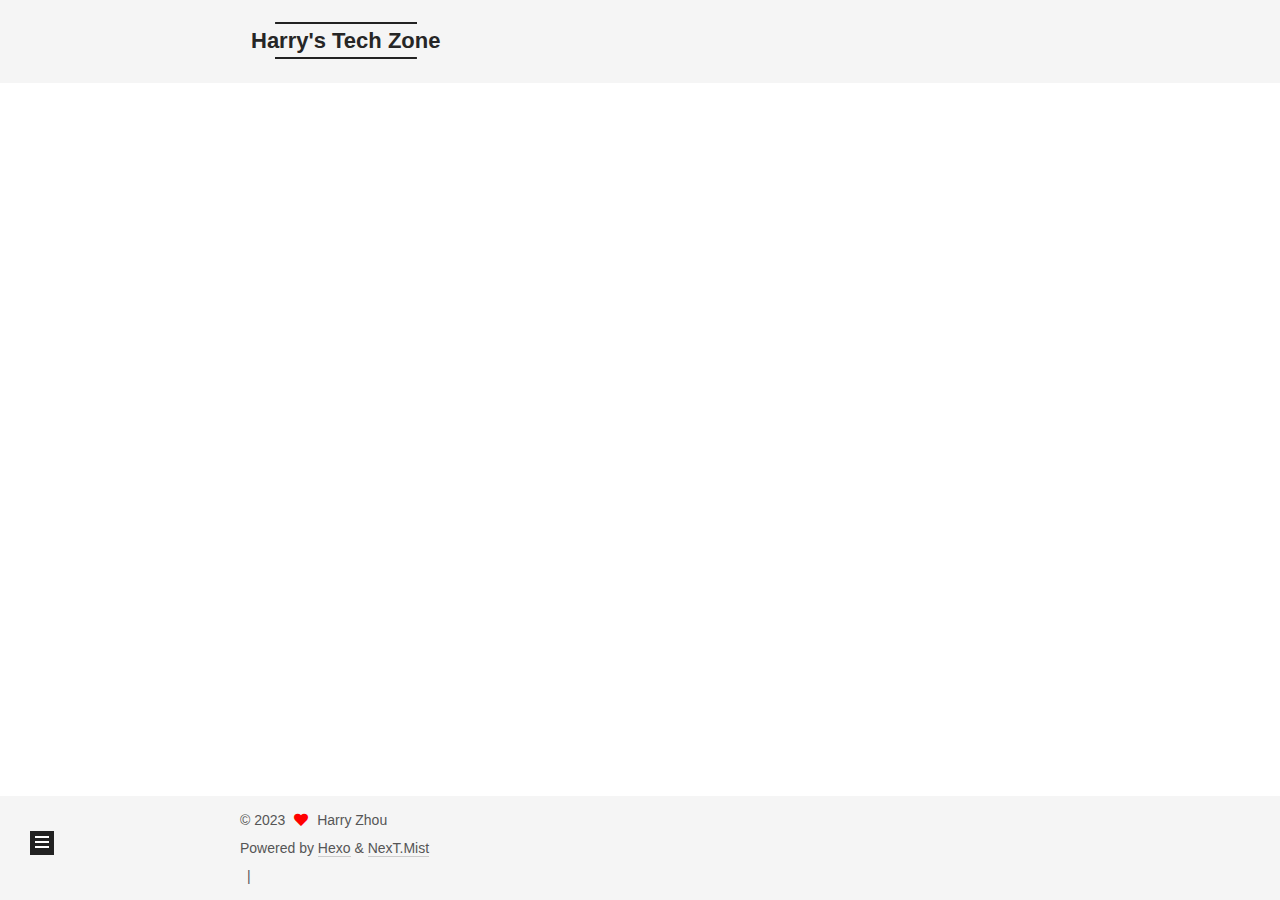
<file: categories/Engagement/index.html>
<!DOCTYPE html>
<html lang="en">
<head>
  <meta charset="UTF-8">
<meta name="viewport" content="width=device-width, initial-scale=1, maximum-scale=2">
<meta name="theme-color" content="#222">
<meta name="generator" content="Hexo 6.3.0">
  <link rel="apple-touch-icon" sizes="180x180" href="/images/standard_logo.ico">
  <link rel="icon" type="image/png" sizes="32x32" href="/images/standard_logo.ico">
  <link rel="icon" type="image/png" sizes="16x16" href="/images/standard_logo.ico">
  <link rel="mask-icon" href="/images/standard_logo.ico" color="#222">

<link rel="stylesheet" href="/css/main.css">


<link rel="stylesheet" href="/lib/font-awesome/css/all.min.css">

<script id="hexo-configurations">
    var NexT = window.NexT || {};
    var CONFIG = {"hostname":"example.com","root":"/","scheme":"Mist","version":"7.8.0","exturl":false,"sidebar":{"position":"left","display":"post","padding":18,"offset":12,"onmobile":false},"copycode":{"enable":false,"show_result":false,"style":null},"back2top":{"enable":true,"sidebar":false,"scrollpercent":false},"bookmark":{"enable":false,"color":"#222","save":"auto"},"fancybox":false,"mediumzoom":false,"lazyload":false,"pangu":false,"comments":{"style":"tabs","active":null,"storage":true,"lazyload":false,"nav":null},"algolia":{"hits":{"per_page":10},"labels":{"input_placeholder":"Search for Posts","hits_empty":"We didn't find any results for the search: ${query}","hits_stats":"${hits} results found in ${time} ms"}},"localsearch":{"enable":false,"trigger":"auto","top_n_per_article":1,"unescape":false,"preload":false},"motion":{"enable":true,"async":false,"transition":{"post_block":"fadeIn","post_header":"slideDownIn","post_body":"slideDownIn","coll_header":"slideLeftIn","sidebar":"slideUpIn"}}};
  </script>

  <meta name="description" content="AWS Community Builder, Tech Enthusiast, DevOps, Architect">
<meta property="og:type" content="website">
<meta property="og:title" content="Harry&#39;s Tech Zone">
<meta property="og:url" content="http://example.com/categories/Engagement/index.html">
<meta property="og:site_name" content="Harry&#39;s Tech Zone">
<meta property="og:description" content="AWS Community Builder, Tech Enthusiast, DevOps, Architect">
<meta property="og:locale" content="en_US">
<meta property="article:author" content="Harry Zhou">
<meta name="twitter:card" content="summary">

<link rel="canonical" href="http://example.com/categories/Engagement/">


<script id="page-configurations">
  // https://hexo.io/docs/variables.html
  CONFIG.page = {
    sidebar: "",
    isHome : false,
    isPost : false,
    lang   : 'en'
  };
</script>

  <title>Category: Engagement | Harry's Tech Zone</title>
  
    <script async src="https://www.googletagmanager.com/gtag/js?id=G-1GHNBS5BJV"></script>
    <script>
      if (CONFIG.hostname === location.hostname) {
        window.dataLayer = window.dataLayer || [];
        function gtag(){dataLayer.push(arguments);}
        gtag('js', new Date());
        gtag('config', 'G-1GHNBS5BJV');
      }
    </script>






  <noscript>
  <style>
  .use-motion .brand,
  .use-motion .menu-item,
  .sidebar-inner,
  .use-motion .post-block,
  .use-motion .pagination,
  .use-motion .comments,
  .use-motion .post-header,
  .use-motion .post-body,
  .use-motion .collection-header { opacity: initial; }

  .use-motion .site-title,
  .use-motion .site-subtitle {
    opacity: initial;
    top: initial;
  }

  .use-motion .logo-line-before i { left: initial; }
  .use-motion .logo-line-after i { right: initial; }
  </style>
</noscript>

</head>

<body itemscope itemtype="http://schema.org/WebPage">
  <div class="container use-motion">
    <div class="headband"></div>

    <header class="header" itemscope itemtype="http://schema.org/WPHeader">
      <div class="header-inner"><div class="site-brand-container">
  <div class="site-nav-toggle">
    <div class="toggle" aria-label="Toggle navigation bar">
      <span class="toggle-line toggle-line-first"></span>
      <span class="toggle-line toggle-line-middle"></span>
      <span class="toggle-line toggle-line-last"></span>
    </div>
  </div>

  <div class="site-meta">

    <a href="/" class="brand" rel="start">
      <span class="logo-line-before"><i></i></span>
      <h1 class="site-title">Harry's Tech Zone</h1>
      <span class="logo-line-after"><i></i></span>
    </a>
  </div>

  <div class="site-nav-right">
    <div class="toggle popup-trigger">
    </div>
  </div>
</div>




<nav class="site-nav">
  <ul id="menu" class="main-menu menu">
        <li class="menu-item menu-item-home">

    <a href="/" rel="section"><i class="fa fa-home fa-fw"></i>Home</a>

  </li>
        <li class="menu-item menu-item-about">

    <a href="/about/" rel="section"><i class="fa fa-user fa-fw"></i>About</a>

  </li>
        <li class="menu-item menu-item-tags">

    <a href="/tags/" rel="section"><i class="fa fa-tags fa-fw"></i>Tags</a>

  </li>
        <li class="menu-item menu-item-categories">

    <a href="/categories/" rel="section"><i class="fa fa-th fa-fw"></i>Categories</a>

  </li>
        <li class="menu-item menu-item-archives">

    <a href="/archives/" rel="section"><i class="fa fa-archive fa-fw"></i>Archives</a>

  </li>
  </ul>
</nav>




</div>
    </header>

    
  <div class="back-to-top">
    <i class="fa fa-arrow-up"></i>
    <span>0%</span>
  </div>


    <main class="main">
      <div class="main-inner">
        <div class="content-wrap">
          

          <div class="content category">
            

  
  
  
  <div class="post-block">
    <div class="posts-collapse">
      <div class="collection-title">
        <h2 class="collection-header">Engagement
          <small>Category</small>
        </h2>
      </div>

      
    <div class="collection-year">
      <span class="collection-header">2023</span>
    </div>

  <article itemscope itemtype="http://schema.org/Article">
    <header class="post-header">

      <div class="post-meta">
        <time itemprop="dateCreated"
              datetime="2023-10-20T13:24:08+13:00"
              content="2023-10-20">
          10-20
        </time>
      </div>

      <div class="post-title">
          <a class="post-title-link" href="/2023/10/20/Embracing-Change-Introducing-Harry-Zhou/" itemprop="url">
            <span itemprop="name">Embracing Change: Introducing Harry Zhou</span>
          </a>
      </div>

    </header>
  </article>

    </div>
  </div>
  
  
  

  



          </div>
          

<script>
  window.addEventListener('tabs:register', () => {
    let { activeClass } = CONFIG.comments;
    if (CONFIG.comments.storage) {
      activeClass = localStorage.getItem('comments_active') || activeClass;
    }
    if (activeClass) {
      let activeTab = document.querySelector(`a[href="#comment-${activeClass}"]`);
      if (activeTab) {
        activeTab.click();
      }
    }
  });
  if (CONFIG.comments.storage) {
    window.addEventListener('tabs:click', event => {
      if (!event.target.matches('.tabs-comment .tab-content .tab-pane')) return;
      let commentClass = event.target.classList[1];
      localStorage.setItem('comments_active', commentClass);
    });
  }
</script>

        </div>
          
  
  <div class="toggle sidebar-toggle">
    <span class="toggle-line toggle-line-first"></span>
    <span class="toggle-line toggle-line-middle"></span>
    <span class="toggle-line toggle-line-last"></span>
  </div>

  <aside class="sidebar">
    <div class="sidebar-inner">

      <ul class="sidebar-nav motion-element">
        <li class="sidebar-nav-toc">
          Table of Contents
        </li>
        <li class="sidebar-nav-overview">
          Overview
        </li>
      </ul>

      <!--noindex-->
      <div class="post-toc-wrap sidebar-panel">
      </div>
      <!--/noindex-->

      <div class="site-overview-wrap sidebar-panel">
        <div class="site-author motion-element" itemprop="author" itemscope itemtype="http://schema.org/Person">
    <img class="site-author-image" itemprop="image" alt="Harry Zhou"
      src="/images/photo_light.png">
  <p class="site-author-name" itemprop="name">Harry Zhou</p>
  <div class="site-description" itemprop="description">AWS Community Builder, Tech Enthusiast, DevOps, Architect</div>
</div>
<div class="site-state-wrap motion-element">
  <nav class="site-state">
      <div class="site-state-item site-state-posts">
          <a href="/archives/">
        
          <span class="site-state-item-count">1</span>
          <span class="site-state-item-name">posts</span>
        </a>
      </div>
      <div class="site-state-item site-state-categories">
            <a href="/categories/">
          
        <span class="site-state-item-count">1</span>
        <span class="site-state-item-name">categories</span></a>
      </div>
      <div class="site-state-item site-state-tags">
            <a href="/tags/">
          
        <span class="site-state-item-count">2</span>
        <span class="site-state-item-name">tags</span></a>
      </div>
  </nav>
</div>
  <div class="links-of-author motion-element">
      <span class="links-of-author-item">
        <a href="https://www.linkedin.com/in/harry-z-124834aa/" title="LinkedIn → https:&#x2F;&#x2F;www.linkedin.com&#x2F;in&#x2F;harry-z-124834aa&#x2F;" rel="noopener" target="_blank"><i class="fab fa-linkedin fa-fw"></i>LinkedIn</a>
      </span>
      <span class="links-of-author-item">
        <a href="https://www.youtube.com/@startquicktech2017" title="YouTube → https:&#x2F;&#x2F;www.youtube.com&#x2F;@startquicktech2017" rel="noopener" target="_blank"><i class="fab fa-youtube fa-fw"></i>YouTube</a>
      </span>
      <span class="links-of-author-item">
        <a href="https://startquicktech.medium.com/" title="Medium → https:&#x2F;&#x2F;startquicktech.medium.com&#x2F;" rel="noopener" target="_blank"><i class="fab fa-medium fa-fw"></i>Medium</a>
      </span>
      <span class="links-of-author-item">
        <a href="https://github.com/harryzhou1987" title="GitHub → https:&#x2F;&#x2F;github.com&#x2F;harryzhou1987" rel="noopener" target="_blank"><i class="fab fa-github fa-fw"></i>GitHub</a>
      </span>
  </div>



      </div>

    </div>
  </aside>
  <div id="sidebar-dimmer"></div>


      </div>
    </main>

    <footer class="footer">
      <div class="footer-inner">
        

        

<div class="copyright">
  
  &copy; 
  <span itemprop="copyrightYear">2023</span>
  <span class="with-love">
    <i class="fa fa-heart"></i>
  </span>
  <span class="author" itemprop="copyrightHolder">Harry Zhou</span>
</div>
  <div class="powered-by">Powered by <a href="https://hexo.io/" class="theme-link" rel="noopener" target="_blank">Hexo</a> & <a href="https://mist.theme-next.org/" class="theme-link" rel="noopener" target="_blank">NexT.Mist</a>
  </div>

        
<div class="busuanzi-count">
  <script async src="https://busuanzi.ibruce.info/busuanzi/2.3/busuanzi.pure.mini.js"></script>
    <span class="post-meta-item" id="busuanzi_container_site_uv" style="display: none;">
      <span class="post-meta-item-icon">
        <i class="fa fa-user"></i>
      </span>
      <span class="site-uv" title="Total Visitors">
        <span id="busuanzi_value_site_uv"></span>
      </span>
    </span>
    <span class="post-meta-divider">|</span>
    <span class="post-meta-item" id="busuanzi_container_site_pv" style="display: none;">
      <span class="post-meta-item-icon">
        <i class="fa fa-eye"></i>
      </span>
      <span class="site-pv" title="Total Views">
        <span id="busuanzi_value_site_pv"></span>
      </span>
    </span>
</div>








      </div>
    </footer>
  </div>

  
  <script src="/lib/anime.min.js"></script>
  <script src="/lib/velocity/velocity.min.js"></script>
  <script src="/lib/velocity/velocity.ui.min.js"></script>

<script src="/js/utils.js"></script>

<script src="/js/motion.js"></script>


<script src="/js/schemes/muse.js"></script>


<script src="/js/next-boot.js"></script>




  















  

  

<script>
  function loadCount() {
    var d = document, s = d.createElement('script');
    s.src = 'https://harrys-tech-zone.disqus.com/count.js';
    s.id = 'dsq-count-scr';
    (d.head || d.body).appendChild(s);
  }
  // defer loading until the whole page loading is completed
  window.addEventListener('load', loadCount, false);
</script>

</body>
</html>
</file>
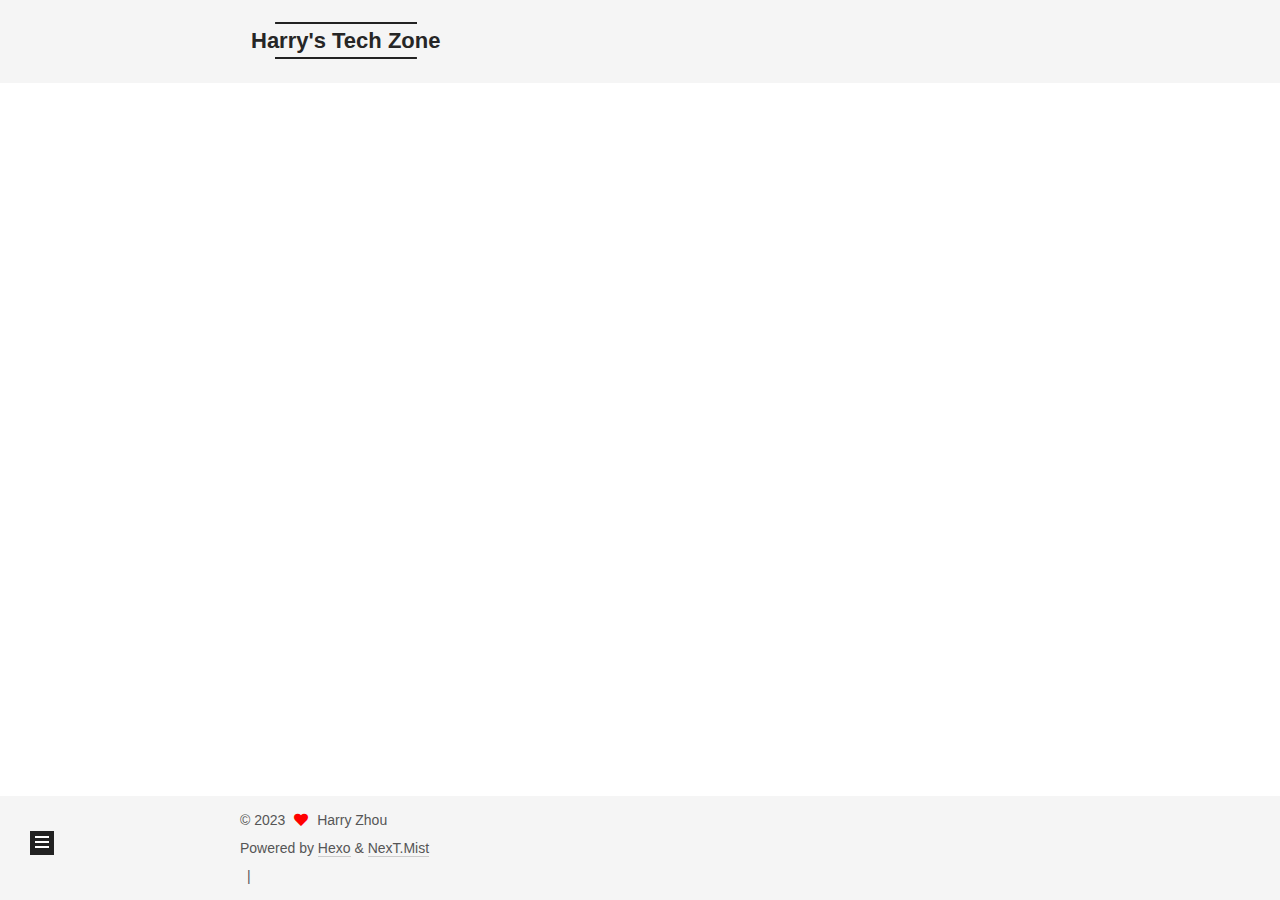
<file: tags/Engagement/index.html>
<!DOCTYPE html>
<html lang="en">
<head>
  <meta charset="UTF-8">
<meta name="viewport" content="width=device-width, initial-scale=1, maximum-scale=2">
<meta name="theme-color" content="#222">
<meta name="generator" content="Hexo 6.3.0">
  <link rel="apple-touch-icon" sizes="180x180" href="/images/standard_logo.ico">
  <link rel="icon" type="image/png" sizes="32x32" href="/images/standard_logo.ico">
  <link rel="icon" type="image/png" sizes="16x16" href="/images/standard_logo.ico">
  <link rel="mask-icon" href="/images/standard_logo.ico" color="#222">

<link rel="stylesheet" href="/css/main.css">


<link rel="stylesheet" href="/lib/font-awesome/css/all.min.css">

<script id="hexo-configurations">
    var NexT = window.NexT || {};
    var CONFIG = {"hostname":"example.com","root":"/","scheme":"Mist","version":"7.8.0","exturl":false,"sidebar":{"position":"left","display":"post","padding":18,"offset":12,"onmobile":false},"copycode":{"enable":false,"show_result":false,"style":null},"back2top":{"enable":true,"sidebar":false,"scrollpercent":false},"bookmark":{"enable":false,"color":"#222","save":"auto"},"fancybox":false,"mediumzoom":false,"lazyload":false,"pangu":false,"comments":{"style":"tabs","active":null,"storage":true,"lazyload":false,"nav":null},"algolia":{"hits":{"per_page":10},"labels":{"input_placeholder":"Search for Posts","hits_empty":"We didn't find any results for the search: ${query}","hits_stats":"${hits} results found in ${time} ms"}},"localsearch":{"enable":false,"trigger":"auto","top_n_per_article":1,"unescape":false,"preload":false},"motion":{"enable":true,"async":false,"transition":{"post_block":"fadeIn","post_header":"slideDownIn","post_body":"slideDownIn","coll_header":"slideLeftIn","sidebar":"slideUpIn"}}};
  </script>

  <meta name="description" content="AWS Community Builder, Tech Enthusiast, DevOps, Architect">
<meta property="og:type" content="website">
<meta property="og:title" content="Harry&#39;s Tech Zone">
<meta property="og:url" content="http://example.com/tags/Engagement/index.html">
<meta property="og:site_name" content="Harry&#39;s Tech Zone">
<meta property="og:description" content="AWS Community Builder, Tech Enthusiast, DevOps, Architect">
<meta property="og:locale" content="en_US">
<meta property="article:author" content="Harry Zhou">
<meta name="twitter:card" content="summary">

<link rel="canonical" href="http://example.com/tags/Engagement/">


<script id="page-configurations">
  // https://hexo.io/docs/variables.html
  CONFIG.page = {
    sidebar: "",
    isHome : false,
    isPost : false,
    lang   : 'en'
  };
</script>

  <title>Tag: Engagement | Harry's Tech Zone</title>
  
    <script async src="https://www.googletagmanager.com/gtag/js?id=G-1GHNBS5BJV"></script>
    <script>
      if (CONFIG.hostname === location.hostname) {
        window.dataLayer = window.dataLayer || [];
        function gtag(){dataLayer.push(arguments);}
        gtag('js', new Date());
        gtag('config', 'G-1GHNBS5BJV');
      }
    </script>






  <noscript>
  <style>
  .use-motion .brand,
  .use-motion .menu-item,
  .sidebar-inner,
  .use-motion .post-block,
  .use-motion .pagination,
  .use-motion .comments,
  .use-motion .post-header,
  .use-motion .post-body,
  .use-motion .collection-header { opacity: initial; }

  .use-motion .site-title,
  .use-motion .site-subtitle {
    opacity: initial;
    top: initial;
  }

  .use-motion .logo-line-before i { left: initial; }
  .use-motion .logo-line-after i { right: initial; }
  </style>
</noscript>

</head>

<body itemscope itemtype="http://schema.org/WebPage">
  <div class="container use-motion">
    <div class="headband"></div>

    <header class="header" itemscope itemtype="http://schema.org/WPHeader">
      <div class="header-inner"><div class="site-brand-container">
  <div class="site-nav-toggle">
    <div class="toggle" aria-label="Toggle navigation bar">
      <span class="toggle-line toggle-line-first"></span>
      <span class="toggle-line toggle-line-middle"></span>
      <span class="toggle-line toggle-line-last"></span>
    </div>
  </div>

  <div class="site-meta">

    <a href="/" class="brand" rel="start">
      <span class="logo-line-before"><i></i></span>
      <h1 class="site-title">Harry's Tech Zone</h1>
      <span class="logo-line-after"><i></i></span>
    </a>
  </div>

  <div class="site-nav-right">
    <div class="toggle popup-trigger">
    </div>
  </div>
</div>




<nav class="site-nav">
  <ul id="menu" class="main-menu menu">
        <li class="menu-item menu-item-home">

    <a href="/" rel="section"><i class="fa fa-home fa-fw"></i>Home</a>

  </li>
        <li class="menu-item menu-item-about">

    <a href="/about/" rel="section"><i class="fa fa-user fa-fw"></i>About</a>

  </li>
        <li class="menu-item menu-item-tags">

    <a href="/tags/" rel="section"><i class="fa fa-tags fa-fw"></i>Tags</a>

  </li>
        <li class="menu-item menu-item-categories">

    <a href="/categories/" rel="section"><i class="fa fa-th fa-fw"></i>Categories</a>

  </li>
        <li class="menu-item menu-item-archives">

    <a href="/archives/" rel="section"><i class="fa fa-archive fa-fw"></i>Archives</a>

  </li>
  </ul>
</nav>




</div>
    </header>

    
  <div class="back-to-top">
    <i class="fa fa-arrow-up"></i>
    <span>0%</span>
  </div>


    <main class="main">
      <div class="main-inner">
        <div class="content-wrap">
          

          <div class="content tag">
            

  
  
  
  <div class="post-block">
    <div class="posts-collapse">
      <div class="collection-title">
        <h2 class="collection-header">Engagement
          <small>Tag</small>
        </h2>
      </div>

      
    <div class="collection-year">
      <span class="collection-header">2023</span>
    </div>

  <article itemscope itemtype="http://schema.org/Article">
    <header class="post-header">

      <div class="post-meta">
        <time itemprop="dateCreated"
              datetime="2023-10-20T13:24:08+13:00"
              content="2023-10-20">
          10-20
        </time>
      </div>

      <div class="post-title">
          <a class="post-title-link" href="/2023/10/20/Embracing-Change-Introducing-Harry-Zhou/" itemprop="url">
            <span itemprop="name">Embracing Change: Introducing Harry Zhou</span>
          </a>
      </div>

    </header>
  </article>

    </div>
  </div>
  
  
  

  



          </div>
          

<script>
  window.addEventListener('tabs:register', () => {
    let { activeClass } = CONFIG.comments;
    if (CONFIG.comments.storage) {
      activeClass = localStorage.getItem('comments_active') || activeClass;
    }
    if (activeClass) {
      let activeTab = document.querySelector(`a[href="#comment-${activeClass}"]`);
      if (activeTab) {
        activeTab.click();
      }
    }
  });
  if (CONFIG.comments.storage) {
    window.addEventListener('tabs:click', event => {
      if (!event.target.matches('.tabs-comment .tab-content .tab-pane')) return;
      let commentClass = event.target.classList[1];
      localStorage.setItem('comments_active', commentClass);
    });
  }
</script>

        </div>
          
  
  <div class="toggle sidebar-toggle">
    <span class="toggle-line toggle-line-first"></span>
    <span class="toggle-line toggle-line-middle"></span>
    <span class="toggle-line toggle-line-last"></span>
  </div>

  <aside class="sidebar">
    <div class="sidebar-inner">

      <ul class="sidebar-nav motion-element">
        <li class="sidebar-nav-toc">
          Table of Contents
        </li>
        <li class="sidebar-nav-overview">
          Overview
        </li>
      </ul>

      <!--noindex-->
      <div class="post-toc-wrap sidebar-panel">
      </div>
      <!--/noindex-->

      <div class="site-overview-wrap sidebar-panel">
        <div class="site-author motion-element" itemprop="author" itemscope itemtype="http://schema.org/Person">
    <img class="site-author-image" itemprop="image" alt="Harry Zhou"
      src="/images/photo_light.png">
  <p class="site-author-name" itemprop="name">Harry Zhou</p>
  <div class="site-description" itemprop="description">AWS Community Builder, Tech Enthusiast, DevOps, Architect</div>
</div>
<div class="site-state-wrap motion-element">
  <nav class="site-state">
      <div class="site-state-item site-state-posts">
          <a href="/archives/">
        
          <span class="site-state-item-count">1</span>
          <span class="site-state-item-name">posts</span>
        </a>
      </div>
      <div class="site-state-item site-state-categories">
            <a href="/categories/">
          
        <span class="site-state-item-count">1</span>
        <span class="site-state-item-name">categories</span></a>
      </div>
      <div class="site-state-item site-state-tags">
            <a href="/tags/">
          
        <span class="site-state-item-count">2</span>
        <span class="site-state-item-name">tags</span></a>
      </div>
  </nav>
</div>
  <div class="links-of-author motion-element">
      <span class="links-of-author-item">
        <a href="https://www.linkedin.com/in/harry-z-124834aa/" title="LinkedIn → https:&#x2F;&#x2F;www.linkedin.com&#x2F;in&#x2F;harry-z-124834aa&#x2F;" rel="noopener" target="_blank"><i class="fab fa-linkedin fa-fw"></i>LinkedIn</a>
      </span>
      <span class="links-of-author-item">
        <a href="https://www.youtube.com/@startquicktech2017" title="YouTube → https:&#x2F;&#x2F;www.youtube.com&#x2F;@startquicktech2017" rel="noopener" target="_blank"><i class="fab fa-youtube fa-fw"></i>YouTube</a>
      </span>
      <span class="links-of-author-item">
        <a href="https://startquicktech.medium.com/" title="Medium → https:&#x2F;&#x2F;startquicktech.medium.com&#x2F;" rel="noopener" target="_blank"><i class="fab fa-medium fa-fw"></i>Medium</a>
      </span>
      <span class="links-of-author-item">
        <a href="https://github.com/harryzhou1987" title="GitHub → https:&#x2F;&#x2F;github.com&#x2F;harryzhou1987" rel="noopener" target="_blank"><i class="fab fa-github fa-fw"></i>GitHub</a>
      </span>
  </div>



      </div>

    </div>
  </aside>
  <div id="sidebar-dimmer"></div>


      </div>
    </main>

    <footer class="footer">
      <div class="footer-inner">
        

        

<div class="copyright">
  
  &copy; 
  <span itemprop="copyrightYear">2023</span>
  <span class="with-love">
    <i class="fa fa-heart"></i>
  </span>
  <span class="author" itemprop="copyrightHolder">Harry Zhou</span>
</div>
  <div class="powered-by">Powered by <a href="https://hexo.io/" class="theme-link" rel="noopener" target="_blank">Hexo</a> & <a href="https://mist.theme-next.org/" class="theme-link" rel="noopener" target="_blank">NexT.Mist</a>
  </div>

        
<div class="busuanzi-count">
  <script async src="https://busuanzi.ibruce.info/busuanzi/2.3/busuanzi.pure.mini.js"></script>
    <span class="post-meta-item" id="busuanzi_container_site_uv" style="display: none;">
      <span class="post-meta-item-icon">
        <i class="fa fa-user"></i>
      </span>
      <span class="site-uv" title="Total Visitors">
        <span id="busuanzi_value_site_uv"></span>
      </span>
    </span>
    <span class="post-meta-divider">|</span>
    <span class="post-meta-item" id="busuanzi_container_site_pv" style="display: none;">
      <span class="post-meta-item-icon">
        <i class="fa fa-eye"></i>
      </span>
      <span class="site-pv" title="Total Views">
        <span id="busuanzi_value_site_pv"></span>
      </span>
    </span>
</div>








      </div>
    </footer>
  </div>

  
  <script src="/lib/anime.min.js"></script>
  <script src="/lib/velocity/velocity.min.js"></script>
  <script src="/lib/velocity/velocity.ui.min.js"></script>

<script src="/js/utils.js"></script>

<script src="/js/motion.js"></script>


<script src="/js/schemes/muse.js"></script>


<script src="/js/next-boot.js"></script>




  















  

  

<script>
  function loadCount() {
    var d = document, s = d.createElement('script');
    s.src = 'https://harrys-tech-zone.disqus.com/count.js';
    s.id = 'dsq-count-scr';
    (d.head || d.body).appendChild(s);
  }
  // defer loading until the whole page loading is completed
  window.addEventListener('load', loadCount, false);
</script>

</body>
</html>
</file>
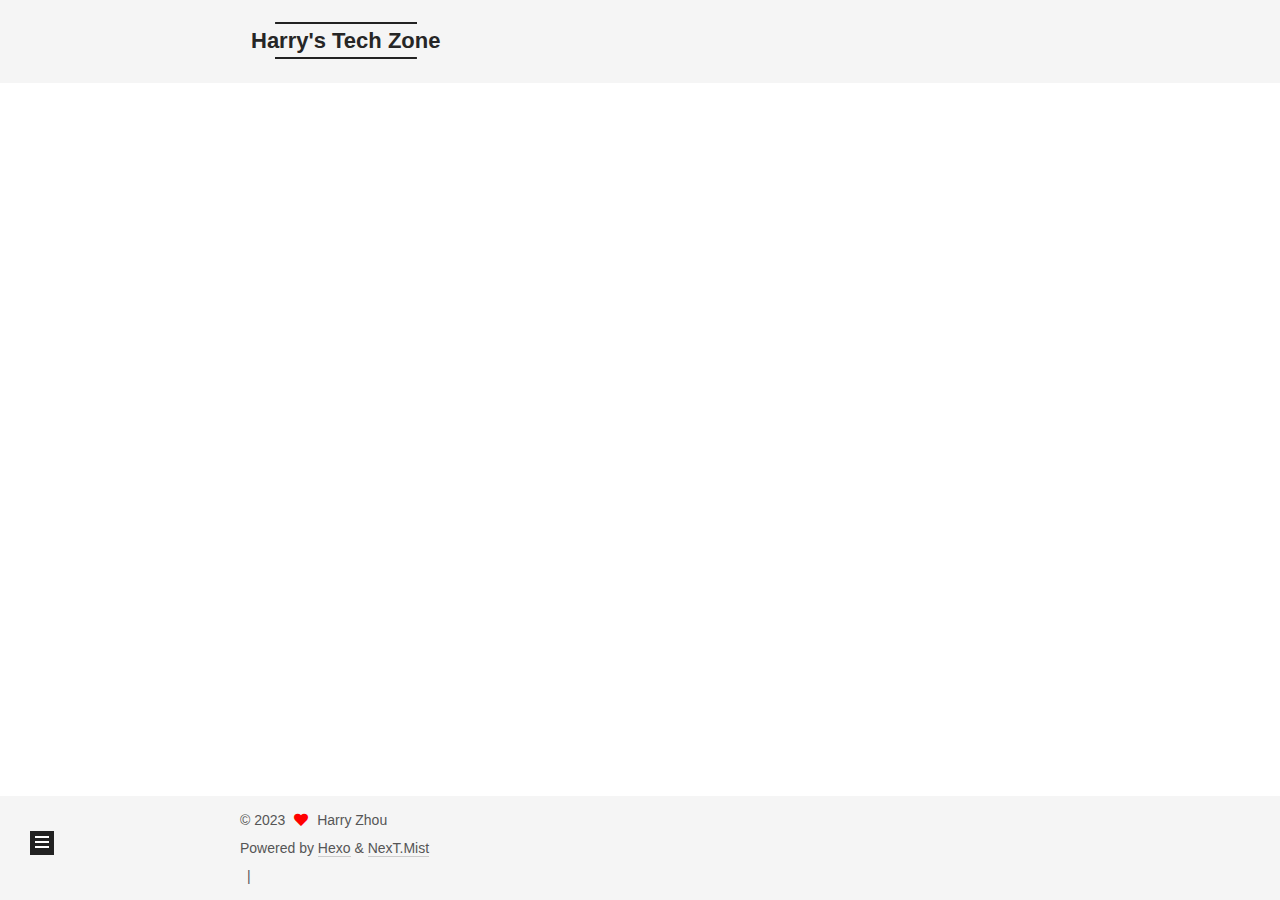
<file: tags/Social-Media/index.html>
<!DOCTYPE html>
<html lang="en">
<head>
  <meta charset="UTF-8">
<meta name="viewport" content="width=device-width, initial-scale=1, maximum-scale=2">
<meta name="theme-color" content="#222">
<meta name="generator" content="Hexo 6.3.0">
  <link rel="apple-touch-icon" sizes="180x180" href="/images/standard_logo.ico">
  <link rel="icon" type="image/png" sizes="32x32" href="/images/standard_logo.ico">
  <link rel="icon" type="image/png" sizes="16x16" href="/images/standard_logo.ico">
  <link rel="mask-icon" href="/images/standard_logo.ico" color="#222">

<link rel="stylesheet" href="/css/main.css">


<link rel="stylesheet" href="/lib/font-awesome/css/all.min.css">

<script id="hexo-configurations">
    var NexT = window.NexT || {};
    var CONFIG = {"hostname":"example.com","root":"/","scheme":"Mist","version":"7.8.0","exturl":false,"sidebar":{"position":"left","display":"post","padding":18,"offset":12,"onmobile":false},"copycode":{"enable":false,"show_result":false,"style":null},"back2top":{"enable":true,"sidebar":false,"scrollpercent":false},"bookmark":{"enable":false,"color":"#222","save":"auto"},"fancybox":false,"mediumzoom":false,"lazyload":false,"pangu":false,"comments":{"style":"tabs","active":null,"storage":true,"lazyload":false,"nav":null},"algolia":{"hits":{"per_page":10},"labels":{"input_placeholder":"Search for Posts","hits_empty":"We didn't find any results for the search: ${query}","hits_stats":"${hits} results found in ${time} ms"}},"localsearch":{"enable":false,"trigger":"auto","top_n_per_article":1,"unescape":false,"preload":false},"motion":{"enable":true,"async":false,"transition":{"post_block":"fadeIn","post_header":"slideDownIn","post_body":"slideDownIn","coll_header":"slideLeftIn","sidebar":"slideUpIn"}}};
  </script>

  <meta name="description" content="AWS Community Builder, Tech Enthusiast, DevOps, Architect">
<meta property="og:type" content="website">
<meta property="og:title" content="Harry&#39;s Tech Zone">
<meta property="og:url" content="http://example.com/tags/Social-Media/index.html">
<meta property="og:site_name" content="Harry&#39;s Tech Zone">
<meta property="og:description" content="AWS Community Builder, Tech Enthusiast, DevOps, Architect">
<meta property="og:locale" content="en_US">
<meta property="article:author" content="Harry Zhou">
<meta name="twitter:card" content="summary">

<link rel="canonical" href="http://example.com/tags/Social-Media/">


<script id="page-configurations">
  // https://hexo.io/docs/variables.html
  CONFIG.page = {
    sidebar: "",
    isHome : false,
    isPost : false,
    lang   : 'en'
  };
</script>

  <title>Tag: Social Media | Harry's Tech Zone</title>
  
    <script async src="https://www.googletagmanager.com/gtag/js?id=G-1GHNBS5BJV"></script>
    <script>
      if (CONFIG.hostname === location.hostname) {
        window.dataLayer = window.dataLayer || [];
        function gtag(){dataLayer.push(arguments);}
        gtag('js', new Date());
        gtag('config', 'G-1GHNBS5BJV');
      }
    </script>






  <noscript>
  <style>
  .use-motion .brand,
  .use-motion .menu-item,
  .sidebar-inner,
  .use-motion .post-block,
  .use-motion .pagination,
  .use-motion .comments,
  .use-motion .post-header,
  .use-motion .post-body,
  .use-motion .collection-header { opacity: initial; }

  .use-motion .site-title,
  .use-motion .site-subtitle {
    opacity: initial;
    top: initial;
  }

  .use-motion .logo-line-before i { left: initial; }
  .use-motion .logo-line-after i { right: initial; }
  </style>
</noscript>

</head>

<body itemscope itemtype="http://schema.org/WebPage">
  <div class="container use-motion">
    <div class="headband"></div>

    <header class="header" itemscope itemtype="http://schema.org/WPHeader">
      <div class="header-inner"><div class="site-brand-container">
  <div class="site-nav-toggle">
    <div class="toggle" aria-label="Toggle navigation bar">
      <span class="toggle-line toggle-line-first"></span>
      <span class="toggle-line toggle-line-middle"></span>
      <span class="toggle-line toggle-line-last"></span>
    </div>
  </div>

  <div class="site-meta">

    <a href="/" class="brand" rel="start">
      <span class="logo-line-before"><i></i></span>
      <h1 class="site-title">Harry's Tech Zone</h1>
      <span class="logo-line-after"><i></i></span>
    </a>
  </div>

  <div class="site-nav-right">
    <div class="toggle popup-trigger">
    </div>
  </div>
</div>




<nav class="site-nav">
  <ul id="menu" class="main-menu menu">
        <li class="menu-item menu-item-home">

    <a href="/" rel="section"><i class="fa fa-home fa-fw"></i>Home</a>

  </li>
        <li class="menu-item menu-item-about">

    <a href="/about/" rel="section"><i class="fa fa-user fa-fw"></i>About</a>

  </li>
        <li class="menu-item menu-item-tags">

    <a href="/tags/" rel="section"><i class="fa fa-tags fa-fw"></i>Tags</a>

  </li>
        <li class="menu-item menu-item-categories">

    <a href="/categories/" rel="section"><i class="fa fa-th fa-fw"></i>Categories</a>

  </li>
        <li class="menu-item menu-item-archives">

    <a href="/archives/" rel="section"><i class="fa fa-archive fa-fw"></i>Archives</a>

  </li>
  </ul>
</nav>




</div>
    </header>

    
  <div class="back-to-top">
    <i class="fa fa-arrow-up"></i>
    <span>0%</span>
  </div>


    <main class="main">
      <div class="main-inner">
        <div class="content-wrap">
          

          <div class="content tag">
            

  
  
  
  <div class="post-block">
    <div class="posts-collapse">
      <div class="collection-title">
        <h2 class="collection-header">Social Media
          <small>Tag</small>
        </h2>
      </div>

      
    <div class="collection-year">
      <span class="collection-header">2023</span>
    </div>

  <article itemscope itemtype="http://schema.org/Article">
    <header class="post-header">

      <div class="post-meta">
        <time itemprop="dateCreated"
              datetime="2023-10-20T13:24:08+13:00"
              content="2023-10-20">
          10-20
        </time>
      </div>

      <div class="post-title">
          <a class="post-title-link" href="/2023/10/20/Embracing-Change-Introducing-Harry-Zhou/" itemprop="url">
            <span itemprop="name">Embracing Change: Introducing Harry Zhou</span>
          </a>
      </div>

    </header>
  </article>

    </div>
  </div>
  
  
  

  



          </div>
          

<script>
  window.addEventListener('tabs:register', () => {
    let { activeClass } = CONFIG.comments;
    if (CONFIG.comments.storage) {
      activeClass = localStorage.getItem('comments_active') || activeClass;
    }
    if (activeClass) {
      let activeTab = document.querySelector(`a[href="#comment-${activeClass}"]`);
      if (activeTab) {
        activeTab.click();
      }
    }
  });
  if (CONFIG.comments.storage) {
    window.addEventListener('tabs:click', event => {
      if (!event.target.matches('.tabs-comment .tab-content .tab-pane')) return;
      let commentClass = event.target.classList[1];
      localStorage.setItem('comments_active', commentClass);
    });
  }
</script>

        </div>
          
  
  <div class="toggle sidebar-toggle">
    <span class="toggle-line toggle-line-first"></span>
    <span class="toggle-line toggle-line-middle"></span>
    <span class="toggle-line toggle-line-last"></span>
  </div>

  <aside class="sidebar">
    <div class="sidebar-inner">

      <ul class="sidebar-nav motion-element">
        <li class="sidebar-nav-toc">
          Table of Contents
        </li>
        <li class="sidebar-nav-overview">
          Overview
        </li>
      </ul>

      <!--noindex-->
      <div class="post-toc-wrap sidebar-panel">
      </div>
      <!--/noindex-->

      <div class="site-overview-wrap sidebar-panel">
        <div class="site-author motion-element" itemprop="author" itemscope itemtype="http://schema.org/Person">
    <img class="site-author-image" itemprop="image" alt="Harry Zhou"
      src="/images/photo_light.png">
  <p class="site-author-name" itemprop="name">Harry Zhou</p>
  <div class="site-description" itemprop="description">AWS Community Builder, Tech Enthusiast, DevOps, Architect</div>
</div>
<div class="site-state-wrap motion-element">
  <nav class="site-state">
      <div class="site-state-item site-state-posts">
          <a href="/archives/">
        
          <span class="site-state-item-count">1</span>
          <span class="site-state-item-name">posts</span>
        </a>
      </div>
      <div class="site-state-item site-state-categories">
            <a href="/categories/">
          
        <span class="site-state-item-count">1</span>
        <span class="site-state-item-name">categories</span></a>
      </div>
      <div class="site-state-item site-state-tags">
            <a href="/tags/">
          
        <span class="site-state-item-count">2</span>
        <span class="site-state-item-name">tags</span></a>
      </div>
  </nav>
</div>
  <div class="links-of-author motion-element">
      <span class="links-of-author-item">
        <a href="https://www.linkedin.com/in/harry-z-124834aa/" title="LinkedIn → https:&#x2F;&#x2F;www.linkedin.com&#x2F;in&#x2F;harry-z-124834aa&#x2F;" rel="noopener" target="_blank"><i class="fab fa-linkedin fa-fw"></i>LinkedIn</a>
      </span>
      <span class="links-of-author-item">
        <a href="https://www.youtube.com/@startquicktech2017" title="YouTube → https:&#x2F;&#x2F;www.youtube.com&#x2F;@startquicktech2017" rel="noopener" target="_blank"><i class="fab fa-youtube fa-fw"></i>YouTube</a>
      </span>
      <span class="links-of-author-item">
        <a href="https://startquicktech.medium.com/" title="Medium → https:&#x2F;&#x2F;startquicktech.medium.com&#x2F;" rel="noopener" target="_blank"><i class="fab fa-medium fa-fw"></i>Medium</a>
      </span>
      <span class="links-of-author-item">
        <a href="https://github.com/harryzhou1987" title="GitHub → https:&#x2F;&#x2F;github.com&#x2F;harryzhou1987" rel="noopener" target="_blank"><i class="fab fa-github fa-fw"></i>GitHub</a>
      </span>
  </div>



      </div>

    </div>
  </aside>
  <div id="sidebar-dimmer"></div>


      </div>
    </main>

    <footer class="footer">
      <div class="footer-inner">
        

        

<div class="copyright">
  
  &copy; 
  <span itemprop="copyrightYear">2023</span>
  <span class="with-love">
    <i class="fa fa-heart"></i>
  </span>
  <span class="author" itemprop="copyrightHolder">Harry Zhou</span>
</div>
  <div class="powered-by">Powered by <a href="https://hexo.io/" class="theme-link" rel="noopener" target="_blank">Hexo</a> & <a href="https://mist.theme-next.org/" class="theme-link" rel="noopener" target="_blank">NexT.Mist</a>
  </div>

        
<div class="busuanzi-count">
  <script async src="https://busuanzi.ibruce.info/busuanzi/2.3/busuanzi.pure.mini.js"></script>
    <span class="post-meta-item" id="busuanzi_container_site_uv" style="display: none;">
      <span class="post-meta-item-icon">
        <i class="fa fa-user"></i>
      </span>
      <span class="site-uv" title="Total Visitors">
        <span id="busuanzi_value_site_uv"></span>
      </span>
    </span>
    <span class="post-meta-divider">|</span>
    <span class="post-meta-item" id="busuanzi_container_site_pv" style="display: none;">
      <span class="post-meta-item-icon">
        <i class="fa fa-eye"></i>
      </span>
      <span class="site-pv" title="Total Views">
        <span id="busuanzi_value_site_pv"></span>
      </span>
    </span>
</div>








      </div>
    </footer>
  </div>

  
  <script src="/lib/anime.min.js"></script>
  <script src="/lib/velocity/velocity.min.js"></script>
  <script src="/lib/velocity/velocity.ui.min.js"></script>

<script src="/js/utils.js"></script>

<script src="/js/motion.js"></script>


<script src="/js/schemes/muse.js"></script>


<script src="/js/next-boot.js"></script>




  















  

  

<script>
  function loadCount() {
    var d = document, s = d.createElement('script');
    s.src = 'https://harrys-tech-zone.disqus.com/count.js';
    s.id = 'dsq-count-scr';
    (d.head || d.body).appendChild(s);
  }
  // defer loading until the whole page loading is completed
  window.addEventListener('load', loadCount, false);
</script>

</body>
</html>
</file>
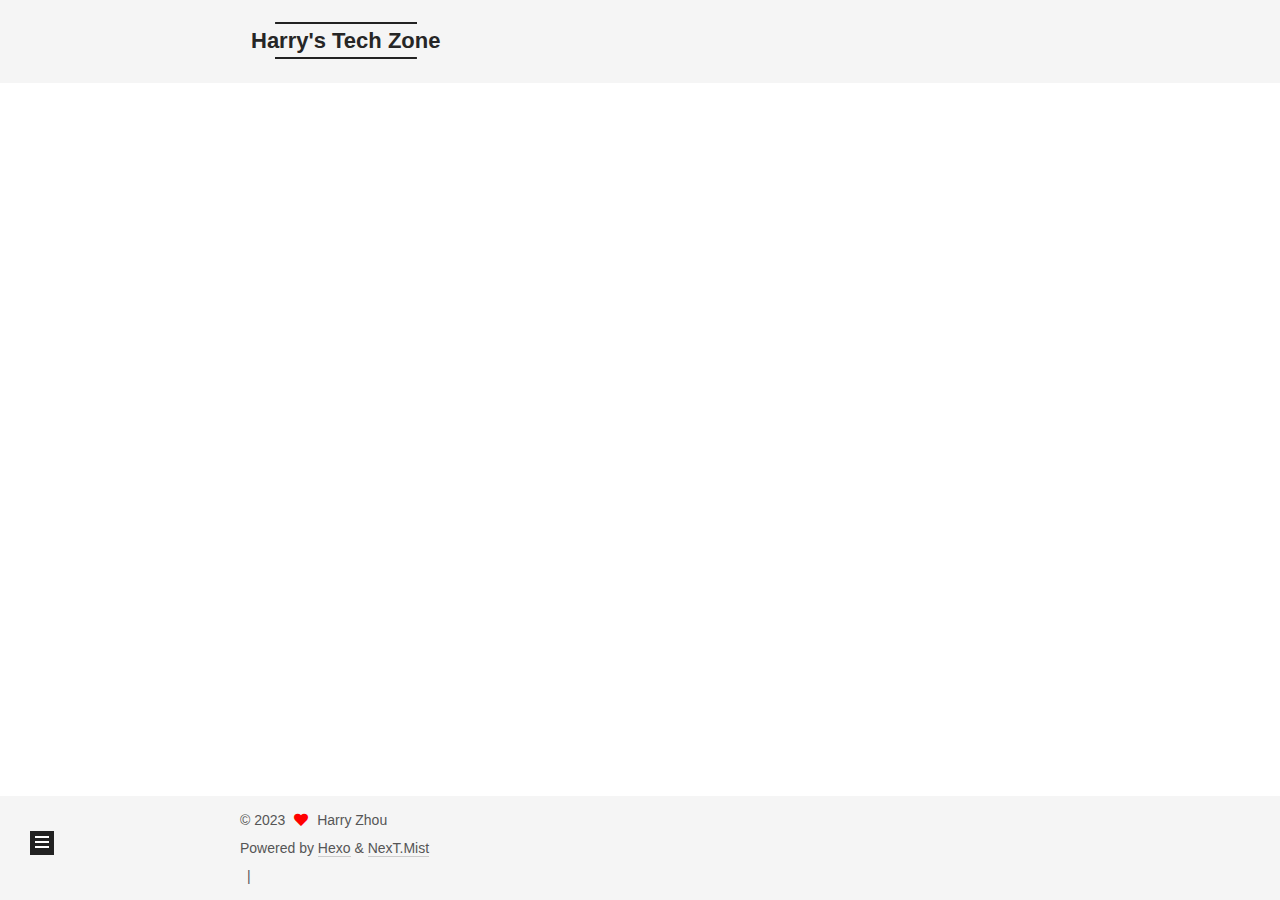
<file: archives/2023/10/index.html>
<!DOCTYPE html>
<html lang="en">
<head>
  <meta charset="UTF-8">
<meta name="viewport" content="width=device-width, initial-scale=1, maximum-scale=2">
<meta name="theme-color" content="#222">
<meta name="generator" content="Hexo 6.3.0">
  <link rel="apple-touch-icon" sizes="180x180" href="/images/standard_logo.ico">
  <link rel="icon" type="image/png" sizes="32x32" href="/images/standard_logo.ico">
  <link rel="icon" type="image/png" sizes="16x16" href="/images/standard_logo.ico">
  <link rel="mask-icon" href="/images/standard_logo.ico" color="#222">

<link rel="stylesheet" href="/css/main.css">


<link rel="stylesheet" href="/lib/font-awesome/css/all.min.css">

<script id="hexo-configurations">
    var NexT = window.NexT || {};
    var CONFIG = {"hostname":"example.com","root":"/","scheme":"Mist","version":"7.8.0","exturl":false,"sidebar":{"position":"left","display":"post","padding":18,"offset":12,"onmobile":false},"copycode":{"enable":false,"show_result":false,"style":null},"back2top":{"enable":true,"sidebar":false,"scrollpercent":false},"bookmark":{"enable":false,"color":"#222","save":"auto"},"fancybox":false,"mediumzoom":false,"lazyload":false,"pangu":false,"comments":{"style":"tabs","active":null,"storage":true,"lazyload":false,"nav":null},"algolia":{"hits":{"per_page":10},"labels":{"input_placeholder":"Search for Posts","hits_empty":"We didn't find any results for the search: ${query}","hits_stats":"${hits} results found in ${time} ms"}},"localsearch":{"enable":false,"trigger":"auto","top_n_per_article":1,"unescape":false,"preload":false},"motion":{"enable":true,"async":false,"transition":{"post_block":"fadeIn","post_header":"slideDownIn","post_body":"slideDownIn","coll_header":"slideLeftIn","sidebar":"slideUpIn"}}};
  </script>

  <meta name="description" content="AWS Community Builder, Tech Enthusiast, DevOps, Architect">
<meta property="og:type" content="website">
<meta property="og:title" content="Harry&#39;s Tech Zone">
<meta property="og:url" content="http://example.com/archives/2023/10/index.html">
<meta property="og:site_name" content="Harry&#39;s Tech Zone">
<meta property="og:description" content="AWS Community Builder, Tech Enthusiast, DevOps, Architect">
<meta property="og:locale" content="en_US">
<meta property="article:author" content="Harry Zhou">
<meta name="twitter:card" content="summary">

<link rel="canonical" href="http://example.com/archives/2023/10/">


<script id="page-configurations">
  // https://hexo.io/docs/variables.html
  CONFIG.page = {
    sidebar: "",
    isHome : false,
    isPost : false,
    lang   : 'en'
  };
</script>

  <title>Archive | Harry's Tech Zone</title>
  
    <script async src="https://www.googletagmanager.com/gtag/js?id=G-1GHNBS5BJV"></script>
    <script>
      if (CONFIG.hostname === location.hostname) {
        window.dataLayer = window.dataLayer || [];
        function gtag(){dataLayer.push(arguments);}
        gtag('js', new Date());
        gtag('config', 'G-1GHNBS5BJV');
      }
    </script>






  <noscript>
  <style>
  .use-motion .brand,
  .use-motion .menu-item,
  .sidebar-inner,
  .use-motion .post-block,
  .use-motion .pagination,
  .use-motion .comments,
  .use-motion .post-header,
  .use-motion .post-body,
  .use-motion .collection-header { opacity: initial; }

  .use-motion .site-title,
  .use-motion .site-subtitle {
    opacity: initial;
    top: initial;
  }

  .use-motion .logo-line-before i { left: initial; }
  .use-motion .logo-line-after i { right: initial; }
  </style>
</noscript>

</head>

<body itemscope itemtype="http://schema.org/WebPage">
  <div class="container use-motion">
    <div class="headband"></div>

    <header class="header" itemscope itemtype="http://schema.org/WPHeader">
      <div class="header-inner"><div class="site-brand-container">
  <div class="site-nav-toggle">
    <div class="toggle" aria-label="Toggle navigation bar">
      <span class="toggle-line toggle-line-first"></span>
      <span class="toggle-line toggle-line-middle"></span>
      <span class="toggle-line toggle-line-last"></span>
    </div>
  </div>

  <div class="site-meta">

    <a href="/" class="brand" rel="start">
      <span class="logo-line-before"><i></i></span>
      <h1 class="site-title">Harry's Tech Zone</h1>
      <span class="logo-line-after"><i></i></span>
    </a>
  </div>

  <div class="site-nav-right">
    <div class="toggle popup-trigger">
    </div>
  </div>
</div>




<nav class="site-nav">
  <ul id="menu" class="main-menu menu">
        <li class="menu-item menu-item-home">

    <a href="/" rel="section"><i class="fa fa-home fa-fw"></i>Home</a>

  </li>
        <li class="menu-item menu-item-about">

    <a href="/about/" rel="section"><i class="fa fa-user fa-fw"></i>About</a>

  </li>
        <li class="menu-item menu-item-tags">

    <a href="/tags/" rel="section"><i class="fa fa-tags fa-fw"></i>Tags</a>

  </li>
        <li class="menu-item menu-item-categories">

    <a href="/categories/" rel="section"><i class="fa fa-th fa-fw"></i>Categories</a>

  </li>
        <li class="menu-item menu-item-archives">

    <a href="/archives/" rel="section"><i class="fa fa-archive fa-fw"></i>Archives</a>

  </li>
  </ul>
</nav>




</div>
    </header>

    
  <div class="back-to-top">
    <i class="fa fa-arrow-up"></i>
    <span>0%</span>
  </div>


    <main class="main">
      <div class="main-inner">
        <div class="content-wrap">
          

          <div class="content archive">
            

  
  
  
  <div class="post-block">
    <div class="posts-collapse">
      <div class="collection-title">
        <span class="collection-header">Um..! 1 post. Keep on posting.</span>
      </div>

      
    <div class="collection-year">
      <span class="collection-header">2023</span>
    </div>

  <article itemscope itemtype="http://schema.org/Article">
    <header class="post-header">

      <div class="post-meta">
        <time itemprop="dateCreated"
              datetime="2023-10-20T13:24:08+13:00"
              content="2023-10-20">
          10-20
        </time>
      </div>

      <div class="post-title">
          <a class="post-title-link" href="/2023/10/20/Embracing-Change-Introducing-Harry-Zhou/" itemprop="url">
            <span itemprop="name">Embracing Change: Introducing Harry Zhou</span>
          </a>
      </div>

    </header>
  </article>


    </div>
  </div>
  
  
  

  



          </div>
          

<script>
  window.addEventListener('tabs:register', () => {
    let { activeClass } = CONFIG.comments;
    if (CONFIG.comments.storage) {
      activeClass = localStorage.getItem('comments_active') || activeClass;
    }
    if (activeClass) {
      let activeTab = document.querySelector(`a[href="#comment-${activeClass}"]`);
      if (activeTab) {
        activeTab.click();
      }
    }
  });
  if (CONFIG.comments.storage) {
    window.addEventListener('tabs:click', event => {
      if (!event.target.matches('.tabs-comment .tab-content .tab-pane')) return;
      let commentClass = event.target.classList[1];
      localStorage.setItem('comments_active', commentClass);
    });
  }
</script>

        </div>
          
  
  <div class="toggle sidebar-toggle">
    <span class="toggle-line toggle-line-first"></span>
    <span class="toggle-line toggle-line-middle"></span>
    <span class="toggle-line toggle-line-last"></span>
  </div>

  <aside class="sidebar">
    <div class="sidebar-inner">

      <ul class="sidebar-nav motion-element">
        <li class="sidebar-nav-toc">
          Table of Contents
        </li>
        <li class="sidebar-nav-overview">
          Overview
        </li>
      </ul>

      <!--noindex-->
      <div class="post-toc-wrap sidebar-panel">
      </div>
      <!--/noindex-->

      <div class="site-overview-wrap sidebar-panel">
        <div class="site-author motion-element" itemprop="author" itemscope itemtype="http://schema.org/Person">
    <img class="site-author-image" itemprop="image" alt="Harry Zhou"
      src="/images/photo_light.png">
  <p class="site-author-name" itemprop="name">Harry Zhou</p>
  <div class="site-description" itemprop="description">AWS Community Builder, Tech Enthusiast, DevOps, Architect</div>
</div>
<div class="site-state-wrap motion-element">
  <nav class="site-state">
      <div class="site-state-item site-state-posts">
          <a href="/archives/">
        
          <span class="site-state-item-count">1</span>
          <span class="site-state-item-name">posts</span>
        </a>
      </div>
      <div class="site-state-item site-state-categories">
            <a href="/categories/">
          
        <span class="site-state-item-count">1</span>
        <span class="site-state-item-name">categories</span></a>
      </div>
      <div class="site-state-item site-state-tags">
            <a href="/tags/">
          
        <span class="site-state-item-count">2</span>
        <span class="site-state-item-name">tags</span></a>
      </div>
  </nav>
</div>
  <div class="links-of-author motion-element">
      <span class="links-of-author-item">
        <a href="https://www.linkedin.com/in/harry-z-124834aa/" title="LinkedIn → https:&#x2F;&#x2F;www.linkedin.com&#x2F;in&#x2F;harry-z-124834aa&#x2F;" rel="noopener" target="_blank"><i class="fab fa-linkedin fa-fw"></i>LinkedIn</a>
      </span>
      <span class="links-of-author-item">
        <a href="https://www.youtube.com/@startquicktech2017" title="YouTube → https:&#x2F;&#x2F;www.youtube.com&#x2F;@startquicktech2017" rel="noopener" target="_blank"><i class="fab fa-youtube fa-fw"></i>YouTube</a>
      </span>
      <span class="links-of-author-item">
        <a href="https://startquicktech.medium.com/" title="Medium → https:&#x2F;&#x2F;startquicktech.medium.com&#x2F;" rel="noopener" target="_blank"><i class="fab fa-medium fa-fw"></i>Medium</a>
      </span>
      <span class="links-of-author-item">
        <a href="https://github.com/harryzhou1987" title="GitHub → https:&#x2F;&#x2F;github.com&#x2F;harryzhou1987" rel="noopener" target="_blank"><i class="fab fa-github fa-fw"></i>GitHub</a>
      </span>
  </div>



      </div>

    </div>
  </aside>
  <div id="sidebar-dimmer"></div>


      </div>
    </main>

    <footer class="footer">
      <div class="footer-inner">
        

        

<div class="copyright">
  
  &copy; 
  <span itemprop="copyrightYear">2023</span>
  <span class="with-love">
    <i class="fa fa-heart"></i>
  </span>
  <span class="author" itemprop="copyrightHolder">Harry Zhou</span>
</div>
  <div class="powered-by">Powered by <a href="https://hexo.io/" class="theme-link" rel="noopener" target="_blank">Hexo</a> & <a href="https://mist.theme-next.org/" class="theme-link" rel="noopener" target="_blank">NexT.Mist</a>
  </div>

        
<div class="busuanzi-count">
  <script async src="https://busuanzi.ibruce.info/busuanzi/2.3/busuanzi.pure.mini.js"></script>
    <span class="post-meta-item" id="busuanzi_container_site_uv" style="display: none;">
      <span class="post-meta-item-icon">
        <i class="fa fa-user"></i>
      </span>
      <span class="site-uv" title="Total Visitors">
        <span id="busuanzi_value_site_uv"></span>
      </span>
    </span>
    <span class="post-meta-divider">|</span>
    <span class="post-meta-item" id="busuanzi_container_site_pv" style="display: none;">
      <span class="post-meta-item-icon">
        <i class="fa fa-eye"></i>
      </span>
      <span class="site-pv" title="Total Views">
        <span id="busuanzi_value_site_pv"></span>
      </span>
    </span>
</div>








      </div>
    </footer>
  </div>

  
  <script src="/lib/anime.min.js"></script>
  <script src="/lib/velocity/velocity.min.js"></script>
  <script src="/lib/velocity/velocity.ui.min.js"></script>

<script src="/js/utils.js"></script>

<script src="/js/motion.js"></script>


<script src="/js/schemes/muse.js"></script>


<script src="/js/next-boot.js"></script>




  















  

  

<script>
  function loadCount() {
    var d = document, s = d.createElement('script');
    s.src = 'https://harrys-tech-zone.disqus.com/count.js';
    s.id = 'dsq-count-scr';
    (d.head || d.body).appendChild(s);
  }
  // defer loading until the whole page loading is completed
  window.addEventListener('load', loadCount, false);
</script>

</body>
</html>
</file>
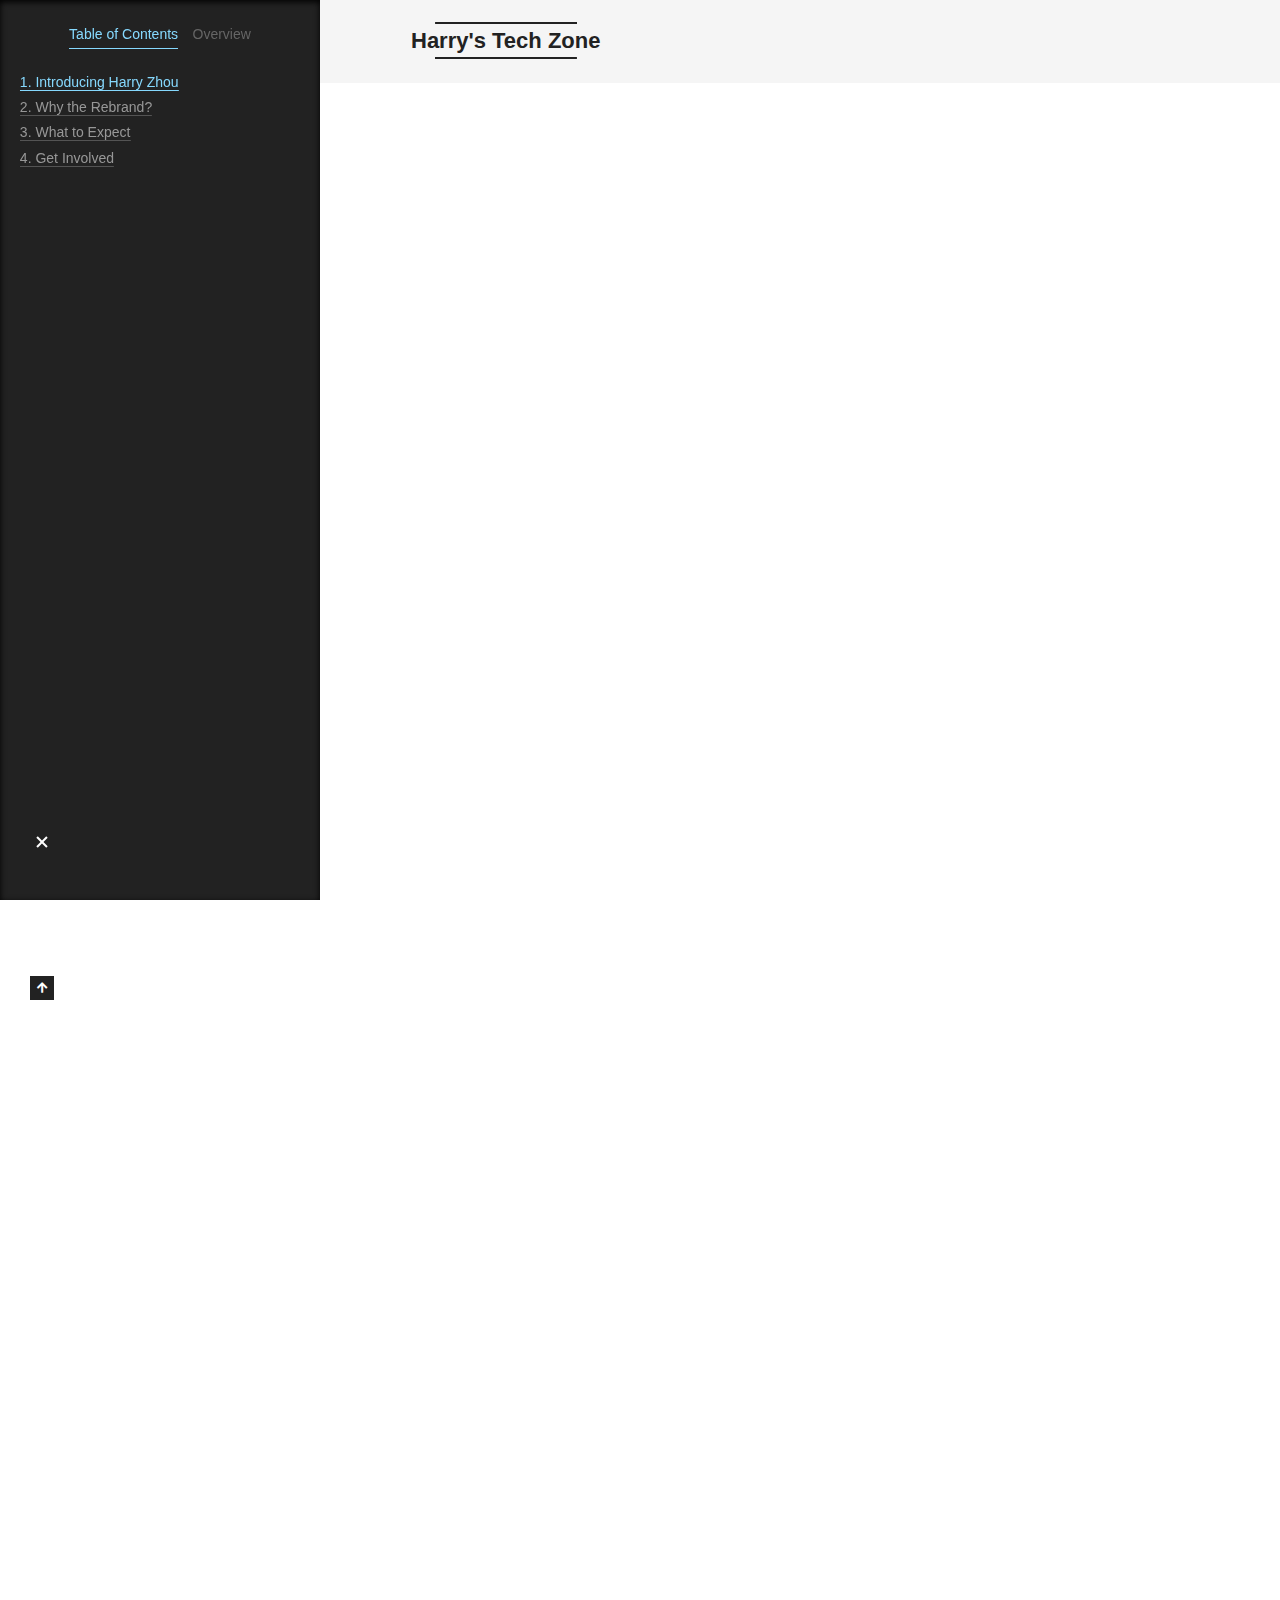
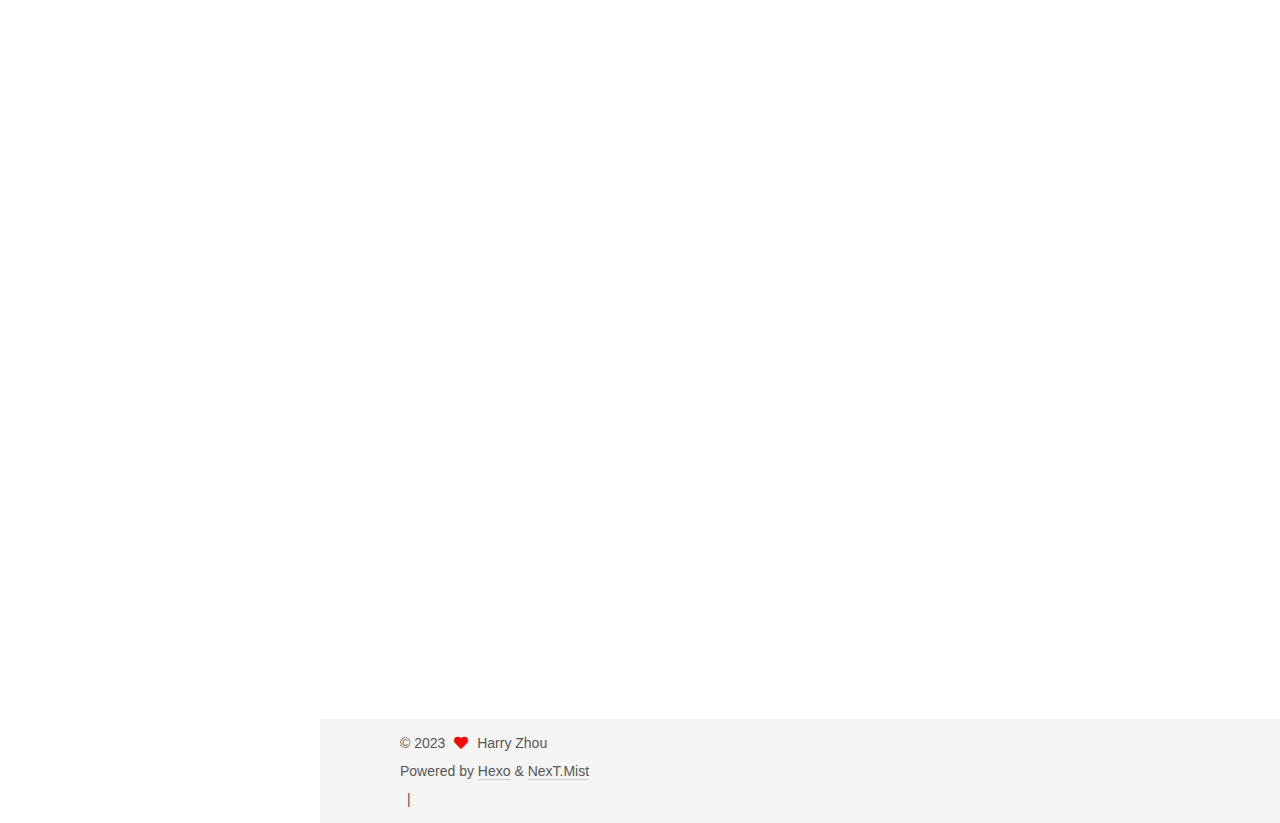
<file: 2023/10/20/Embracing-Change-Introducing-Harry-Zhou/index.html>
<!DOCTYPE html>
<html lang="en">
<head>
  <meta charset="UTF-8">
<meta name="viewport" content="width=device-width, initial-scale=1, maximum-scale=2">
<meta name="theme-color" content="#222">
<meta name="generator" content="Hexo 6.3.0">
  <link rel="apple-touch-icon" sizes="180x180" href="/images/standard_logo.ico">
  <link rel="icon" type="image/png" sizes="32x32" href="/images/standard_logo.ico">
  <link rel="icon" type="image/png" sizes="16x16" href="/images/standard_logo.ico">
  <link rel="mask-icon" href="/images/standard_logo.ico" color="#222">

<link rel="stylesheet" href="/css/main.css">


<link rel="stylesheet" href="/lib/font-awesome/css/all.min.css">

<script id="hexo-configurations">
    var NexT = window.NexT || {};
    var CONFIG = {"hostname":"example.com","root":"/","scheme":"Mist","version":"7.8.0","exturl":false,"sidebar":{"position":"left","display":"post","padding":18,"offset":12,"onmobile":false},"copycode":{"enable":false,"show_result":false,"style":null},"back2top":{"enable":true,"sidebar":false,"scrollpercent":false},"bookmark":{"enable":false,"color":"#222","save":"auto"},"fancybox":false,"mediumzoom":false,"lazyload":false,"pangu":false,"comments":{"style":"tabs","active":null,"storage":true,"lazyload":false,"nav":null},"algolia":{"hits":{"per_page":10},"labels":{"input_placeholder":"Search for Posts","hits_empty":"We didn't find any results for the search: ${query}","hits_stats":"${hits} results found in ${time} ms"}},"localsearch":{"enable":false,"trigger":"auto","top_n_per_article":1,"unescape":false,"preload":false},"motion":{"enable":true,"async":false,"transition":{"post_block":"fadeIn","post_header":"slideDownIn","post_body":"slideDownIn","coll_header":"slideLeftIn","sidebar":"slideUpIn"}}};
  </script>

  <meta name="description" content="Hey there, amazing readers and friends! I hope you are doing well as I write this. I have some exciting news to sharewith you today: I’m starting the process of rebranding my Medium channel. For those">
<meta property="og:type" content="article">
<meta property="og:title" content="Embracing Change: Introducing Harry Zhou">
<meta property="og:url" content="http://example.com/2023/10/20/Embracing-Change-Introducing-Harry-Zhou/index.html">
<meta property="og:site_name" content="Harry&#39;s Tech Zone">
<meta property="og:description" content="Hey there, amazing readers and friends! I hope you are doing well as I write this. I have some exciting news to sharewith you today: I’m starting the process of rebranding my Medium channel. For those">
<meta property="og:locale" content="en_US">
<meta property="article:published_time" content="2023-10-20T00:24:08.000Z">
<meta property="article:modified_time" content="2023-10-20T00:50:20.816Z">
<meta property="article:author" content="Harry Zhou">
<meta property="article:tag" content="Social Media">
<meta property="article:tag" content="Engagement">
<meta name="twitter:card" content="summary">

<link rel="canonical" href="http://example.com/2023/10/20/Embracing-Change-Introducing-Harry-Zhou/">


<script id="page-configurations">
  // https://hexo.io/docs/variables.html
  CONFIG.page = {
    sidebar: "",
    isHome : false,
    isPost : true,
    lang   : 'en'
  };
</script>

  <title>Embracing Change: Introducing Harry Zhou | Harry's Tech Zone</title>
  
    <script async src="https://www.googletagmanager.com/gtag/js?id=G-1GHNBS5BJV"></script>
    <script>
      if (CONFIG.hostname === location.hostname) {
        window.dataLayer = window.dataLayer || [];
        function gtag(){dataLayer.push(arguments);}
        gtag('js', new Date());
        gtag('config', 'G-1GHNBS5BJV');
      }
    </script>






  <noscript>
  <style>
  .use-motion .brand,
  .use-motion .menu-item,
  .sidebar-inner,
  .use-motion .post-block,
  .use-motion .pagination,
  .use-motion .comments,
  .use-motion .post-header,
  .use-motion .post-body,
  .use-motion .collection-header { opacity: initial; }

  .use-motion .site-title,
  .use-motion .site-subtitle {
    opacity: initial;
    top: initial;
  }

  .use-motion .logo-line-before i { left: initial; }
  .use-motion .logo-line-after i { right: initial; }
  </style>
</noscript>

</head>

<body itemscope itemtype="http://schema.org/WebPage">
  <div class="container use-motion">
    <div class="headband"></div>

    <header class="header" itemscope itemtype="http://schema.org/WPHeader">
      <div class="header-inner"><div class="site-brand-container">
  <div class="site-nav-toggle">
    <div class="toggle" aria-label="Toggle navigation bar">
      <span class="toggle-line toggle-line-first"></span>
      <span class="toggle-line toggle-line-middle"></span>
      <span class="toggle-line toggle-line-last"></span>
    </div>
  </div>

  <div class="site-meta">

    <a href="/" class="brand" rel="start">
      <span class="logo-line-before"><i></i></span>
      <h1 class="site-title">Harry's Tech Zone</h1>
      <span class="logo-line-after"><i></i></span>
    </a>
  </div>

  <div class="site-nav-right">
    <div class="toggle popup-trigger">
    </div>
  </div>
</div>




<nav class="site-nav">
  <ul id="menu" class="main-menu menu">
        <li class="menu-item menu-item-home">

    <a href="/" rel="section"><i class="fa fa-home fa-fw"></i>Home</a>

  </li>
        <li class="menu-item menu-item-about">

    <a href="/about/" rel="section"><i class="fa fa-user fa-fw"></i>About</a>

  </li>
        <li class="menu-item menu-item-tags">

    <a href="/tags/" rel="section"><i class="fa fa-tags fa-fw"></i>Tags</a>

  </li>
        <li class="menu-item menu-item-categories">

    <a href="/categories/" rel="section"><i class="fa fa-th fa-fw"></i>Categories</a>

  </li>
        <li class="menu-item menu-item-archives">

    <a href="/archives/" rel="section"><i class="fa fa-archive fa-fw"></i>Archives</a>

  </li>
  </ul>
</nav>




</div>
    </header>

    
  <div class="back-to-top">
    <i class="fa fa-arrow-up"></i>
    <span>0%</span>
  </div>


    <main class="main">
      <div class="main-inner">
        <div class="content-wrap">
          

          <div class="content post posts-expand">
            

    
  
  
  <article itemscope itemtype="http://schema.org/Article" class="post-block" lang="en">
    <link itemprop="mainEntityOfPage" href="http://example.com/2023/10/20/Embracing-Change-Introducing-Harry-Zhou/">

    <span hidden itemprop="author" itemscope itemtype="http://schema.org/Person">
      <meta itemprop="image" content="/images/photo_light.png">
      <meta itemprop="name" content="Harry Zhou">
      <meta itemprop="description" content="AWS Community Builder, Tech Enthusiast, DevOps, Architect">
    </span>

    <span hidden itemprop="publisher" itemscope itemtype="http://schema.org/Organization">
      <meta itemprop="name" content="Harry's Tech Zone">
    </span>
      <header class="post-header">
        <h1 class="post-title" itemprop="name headline">
          Embracing Change: Introducing Harry Zhou
        </h1>

        <div class="post-meta">
            <span class="post-meta-item">
              <span class="post-meta-item-icon">
                <i class="far fa-calendar"></i>
              </span>
              <span class="post-meta-item-text">Posted on</span>
              

              <time title="Created: 2023-10-20 13:24:08 / Modified: 13:50:20" itemprop="dateCreated datePublished" datetime="2023-10-20T13:24:08+13:00">2023-10-20</time>
            </span>
            <span class="post-meta-item">
              <span class="post-meta-item-icon">
                <i class="far fa-folder"></i>
              </span>
              <span class="post-meta-item-text">In</span>
                <span itemprop="about" itemscope itemtype="http://schema.org/Thing">
                  <a href="/categories/Engagement/" itemprop="url" rel="index"><span itemprop="name">Engagement</span></a>
                </span>
            </span>

          
            <span class="post-meta-item" title="Views" id="busuanzi_container_page_pv" style="display: none;">
              <span class="post-meta-item-icon">
                <i class="fa fa-eye"></i>
              </span>
              <span class="post-meta-item-text">Views: </span>
              <span id="busuanzi_value_page_pv"></span>
            </span>
  
  <span class="post-meta-item">
    
      <span class="post-meta-item-icon">
        <i class="far fa-comment"></i>
      </span>
      <span class="post-meta-item-text">Disqus: </span>
    
    <a title="disqus" href="/2023/10/20/Embracing-Change-Introducing-Harry-Zhou/#disqus_thread" itemprop="discussionUrl">
      <span class="post-comments-count disqus-comment-count" data-disqus-identifier="2023/10/20/Embracing-Change-Introducing-Harry-Zhou/" itemprop="commentCount"></span>
    </a>
  </span>
  
  

        </div>
      </header>

    
    
    
    <div class="post-body" itemprop="articleBody">

      
        <p><strong>Hey there, amazing readers and friends!</strong></p>
<p>I hope you are doing well as I write this. I have some exciting news to share<br>with you today: I’m starting the process of rebranding my Medium channel.</p>
<p>For those who’ve been following me under “Harry@StartQuick tech”, you might be<br>wondering “Why the change?”.</p>
<p>Well, I’ve been doing some soul-searching, and it’s time to bring more of my<br>authentic self to this platform.</p>
<h3 id="Introducing-Harry-Zhou"><a href="#Introducing-Harry-Zhou" class="headerlink" title="Introducing Harry Zhou"></a>Introducing Harry Zhou</h3><p>From now on, I’m going by my real name, Harry Zhou. You<br>should notice the new username to match this change. This transition is more<br>than just a name; it’s a reflection of my commitment to authenticity and<br>building a more personal connection with you.</p>
<h3 id="Why-the-Rebrand"><a href="#Why-the-Rebrand" class="headerlink" title="Why the Rebrand?"></a>Why the Rebrand?</h3><p>The decision to rebrand isn’t something I took lightly. I<br>believe that personal branding allows for a deeper and more meaningful<br>connection with my readers. It also gives me the freedom to explore a wider<br>range of topics and share my true passions and experiences with you.</p>
<h3 id="What-to-Expect"><a href="#What-to-Expect" class="headerlink" title="What to Expect"></a>What to Expect</h3><p>So, what can you expect from Harry Zhou on Medium?</p>
<p>Well, it’s all about insightful content, genuine discussions, and a journey of<br>growth and exploration. I’ll be sharing articles on a diverse range of topics<br>that interest me, from technology to personal development and lifestyle.</p>
<h3 id="Get-Involved"><a href="#Get-Involved" class="headerlink" title="Get Involved"></a>Get Involved</h3><p>I value your thoughts and opinions. If you have any questions,<br>suggestions, or simply want to say hello, feel free to leave a comment or reach<br>out.</p>
<p>Your feedback is invaluable in shaping this new chapter.</p>
<p>I will have my own tech blog website and newsletters soon. I will let you know<br>immediately once it is ready.</p>
<p>Thank you for being a part of this journey. I’m excited about the road ahead,<br>and I can’t wait to explore it with all of you.</p>
<p>Stay tuned for more engaging and thought-provoking content coming your way!</p>
<p>With gratitude,</p>
<p>Harry Zhou</p>

    </div>

    
    
    
        

  <div class="followme">
    <p>Welcome to my other publishing channels</p>

    <div class="social-list">

        <div class="social-item">
          <a target="_blank" class="social-link" href="https://www.linkedin.com/in/harry-z-124834aa/">
            <span class="icon">
              <i class="fab fa-linkedin"></i>
            </span>

            <span class="label">LinkedIn</span>
          </a>
        </div>

        <div class="social-item">
          <a target="_blank" class="social-link" href="https://startquicktech.medium.com/">
            <span class="icon">
              <i class="fab fa-medium"></i>
            </span>

            <span class="label">Medium</span>
          </a>
        </div>

        <div class="social-item">
          <a target="_blank" class="social-link" href="https://www.youtube.com/@startquicktech2017">
            <span class="icon">
              <i class="fab fa-youtube"></i>
            </span>

            <span class="label">YouTube</span>
          </a>
        </div>
    </div>
  </div>


      <footer class="post-footer">
          <div class="post-tags">
              <a href="/tags/Social-Media/" rel="tag"># Social Media</a>
              <a href="/tags/Engagement/" rel="tag"># Engagement</a>
          </div>

        


        
      </footer>
    
  </article>
  
  
  



          </div>
          
    
  <div class="comments">
    <div id="disqus_thread">
      <noscript>Please enable JavaScript to view the comments powered by Disqus.</noscript>
    </div>
  </div>
  

<script>
  window.addEventListener('tabs:register', () => {
    let { activeClass } = CONFIG.comments;
    if (CONFIG.comments.storage) {
      activeClass = localStorage.getItem('comments_active') || activeClass;
    }
    if (activeClass) {
      let activeTab = document.querySelector(`a[href="#comment-${activeClass}"]`);
      if (activeTab) {
        activeTab.click();
      }
    }
  });
  if (CONFIG.comments.storage) {
    window.addEventListener('tabs:click', event => {
      if (!event.target.matches('.tabs-comment .tab-content .tab-pane')) return;
      let commentClass = event.target.classList[1];
      localStorage.setItem('comments_active', commentClass);
    });
  }
</script>

        </div>
          
  
  <div class="toggle sidebar-toggle">
    <span class="toggle-line toggle-line-first"></span>
    <span class="toggle-line toggle-line-middle"></span>
    <span class="toggle-line toggle-line-last"></span>
  </div>

  <aside class="sidebar">
    <div class="sidebar-inner">

      <ul class="sidebar-nav motion-element">
        <li class="sidebar-nav-toc">
          Table of Contents
        </li>
        <li class="sidebar-nav-overview">
          Overview
        </li>
      </ul>

      <!--noindex-->
      <div class="post-toc-wrap sidebar-panel">
          <div class="post-toc motion-element"><ol class="nav"><li class="nav-item nav-level-3"><a class="nav-link" href="#Introducing-Harry-Zhou"><span class="nav-number">1.</span> <span class="nav-text">Introducing Harry Zhou</span></a></li><li class="nav-item nav-level-3"><a class="nav-link" href="#Why-the-Rebrand"><span class="nav-number">2.</span> <span class="nav-text">Why the Rebrand?</span></a></li><li class="nav-item nav-level-3"><a class="nav-link" href="#What-to-Expect"><span class="nav-number">3.</span> <span class="nav-text">What to Expect</span></a></li><li class="nav-item nav-level-3"><a class="nav-link" href="#Get-Involved"><span class="nav-number">4.</span> <span class="nav-text">Get Involved</span></a></li></ol></div>
      </div>
      <!--/noindex-->

      <div class="site-overview-wrap sidebar-panel">
        <div class="site-author motion-element" itemprop="author" itemscope itemtype="http://schema.org/Person">
    <img class="site-author-image" itemprop="image" alt="Harry Zhou"
      src="/images/photo_light.png">
  <p class="site-author-name" itemprop="name">Harry Zhou</p>
  <div class="site-description" itemprop="description">AWS Community Builder, Tech Enthusiast, DevOps, Architect</div>
</div>
<div class="site-state-wrap motion-element">
  <nav class="site-state">
      <div class="site-state-item site-state-posts">
          <a href="/archives/">
        
          <span class="site-state-item-count">1</span>
          <span class="site-state-item-name">posts</span>
        </a>
      </div>
      <div class="site-state-item site-state-categories">
            <a href="/categories/">
          
        <span class="site-state-item-count">1</span>
        <span class="site-state-item-name">categories</span></a>
      </div>
      <div class="site-state-item site-state-tags">
            <a href="/tags/">
          
        <span class="site-state-item-count">2</span>
        <span class="site-state-item-name">tags</span></a>
      </div>
  </nav>
</div>
  <div class="links-of-author motion-element">
      <span class="links-of-author-item">
        <a href="https://www.linkedin.com/in/harry-z-124834aa/" title="LinkedIn → https:&#x2F;&#x2F;www.linkedin.com&#x2F;in&#x2F;harry-z-124834aa&#x2F;" rel="noopener" target="_blank"><i class="fab fa-linkedin fa-fw"></i>LinkedIn</a>
      </span>
      <span class="links-of-author-item">
        <a href="https://www.youtube.com/@startquicktech2017" title="YouTube → https:&#x2F;&#x2F;www.youtube.com&#x2F;@startquicktech2017" rel="noopener" target="_blank"><i class="fab fa-youtube fa-fw"></i>YouTube</a>
      </span>
      <span class="links-of-author-item">
        <a href="https://startquicktech.medium.com/" title="Medium → https:&#x2F;&#x2F;startquicktech.medium.com&#x2F;" rel="noopener" target="_blank"><i class="fab fa-medium fa-fw"></i>Medium</a>
      </span>
      <span class="links-of-author-item">
        <a href="https://github.com/harryzhou1987" title="GitHub → https:&#x2F;&#x2F;github.com&#x2F;harryzhou1987" rel="noopener" target="_blank"><i class="fab fa-github fa-fw"></i>GitHub</a>
      </span>
  </div>



      </div>

    </div>
  </aside>
  <div id="sidebar-dimmer"></div>


      </div>
    </main>

    <footer class="footer">
      <div class="footer-inner">
        

        

<div class="copyright">
  
  &copy; 
  <span itemprop="copyrightYear">2023</span>
  <span class="with-love">
    <i class="fa fa-heart"></i>
  </span>
  <span class="author" itemprop="copyrightHolder">Harry Zhou</span>
</div>
  <div class="powered-by">Powered by <a href="https://hexo.io/" class="theme-link" rel="noopener" target="_blank">Hexo</a> & <a href="https://mist.theme-next.org/" class="theme-link" rel="noopener" target="_blank">NexT.Mist</a>
  </div>

        
<div class="busuanzi-count">
  <script async src="https://busuanzi.ibruce.info/busuanzi/2.3/busuanzi.pure.mini.js"></script>
    <span class="post-meta-item" id="busuanzi_container_site_uv" style="display: none;">
      <span class="post-meta-item-icon">
        <i class="fa fa-user"></i>
      </span>
      <span class="site-uv" title="Total Visitors">
        <span id="busuanzi_value_site_uv"></span>
      </span>
    </span>
    <span class="post-meta-divider">|</span>
    <span class="post-meta-item" id="busuanzi_container_site_pv" style="display: none;">
      <span class="post-meta-item-icon">
        <i class="fa fa-eye"></i>
      </span>
      <span class="site-pv" title="Total Views">
        <span id="busuanzi_value_site_pv"></span>
      </span>
    </span>
</div>








      </div>
    </footer>
  </div>

  
  <script src="/lib/anime.min.js"></script>
  <script src="/lib/velocity/velocity.min.js"></script>
  <script src="/lib/velocity/velocity.ui.min.js"></script>

<script src="/js/utils.js"></script>

<script src="/js/motion.js"></script>


<script src="/js/schemes/muse.js"></script>


<script src="/js/next-boot.js"></script>




  















  

  

<script>
  function loadCount() {
    var d = document, s = d.createElement('script');
    s.src = 'https://harrys-tech-zone.disqus.com/count.js';
    s.id = 'dsq-count-scr';
    (d.head || d.body).appendChild(s);
  }
  // defer loading until the whole page loading is completed
  window.addEventListener('load', loadCount, false);
</script>
<script>
  var disqus_config = function() {
    this.page.url = "http://example.com/2023/10/20/Embracing-Change-Introducing-Harry-Zhou/";
    this.page.identifier = "2023/10/20/Embracing-Change-Introducing-Harry-Zhou/";
    this.page.title = "Embracing Change: Introducing Harry Zhou";
    };
  NexT.utils.loadComments(document.querySelector('#disqus_thread'), () => {
    if (window.DISQUS) {
      DISQUS.reset({
        reload: true,
        config: disqus_config
      });
    } else {
      var d = document, s = d.createElement('script');
      s.src = 'https://harrys-tech-zone.disqus.com/embed.js';
      s.setAttribute('data-timestamp', '' + +new Date());
      (d.head || d.body).appendChild(s);
    }
  });
</script>

</body>
</html>
</file>
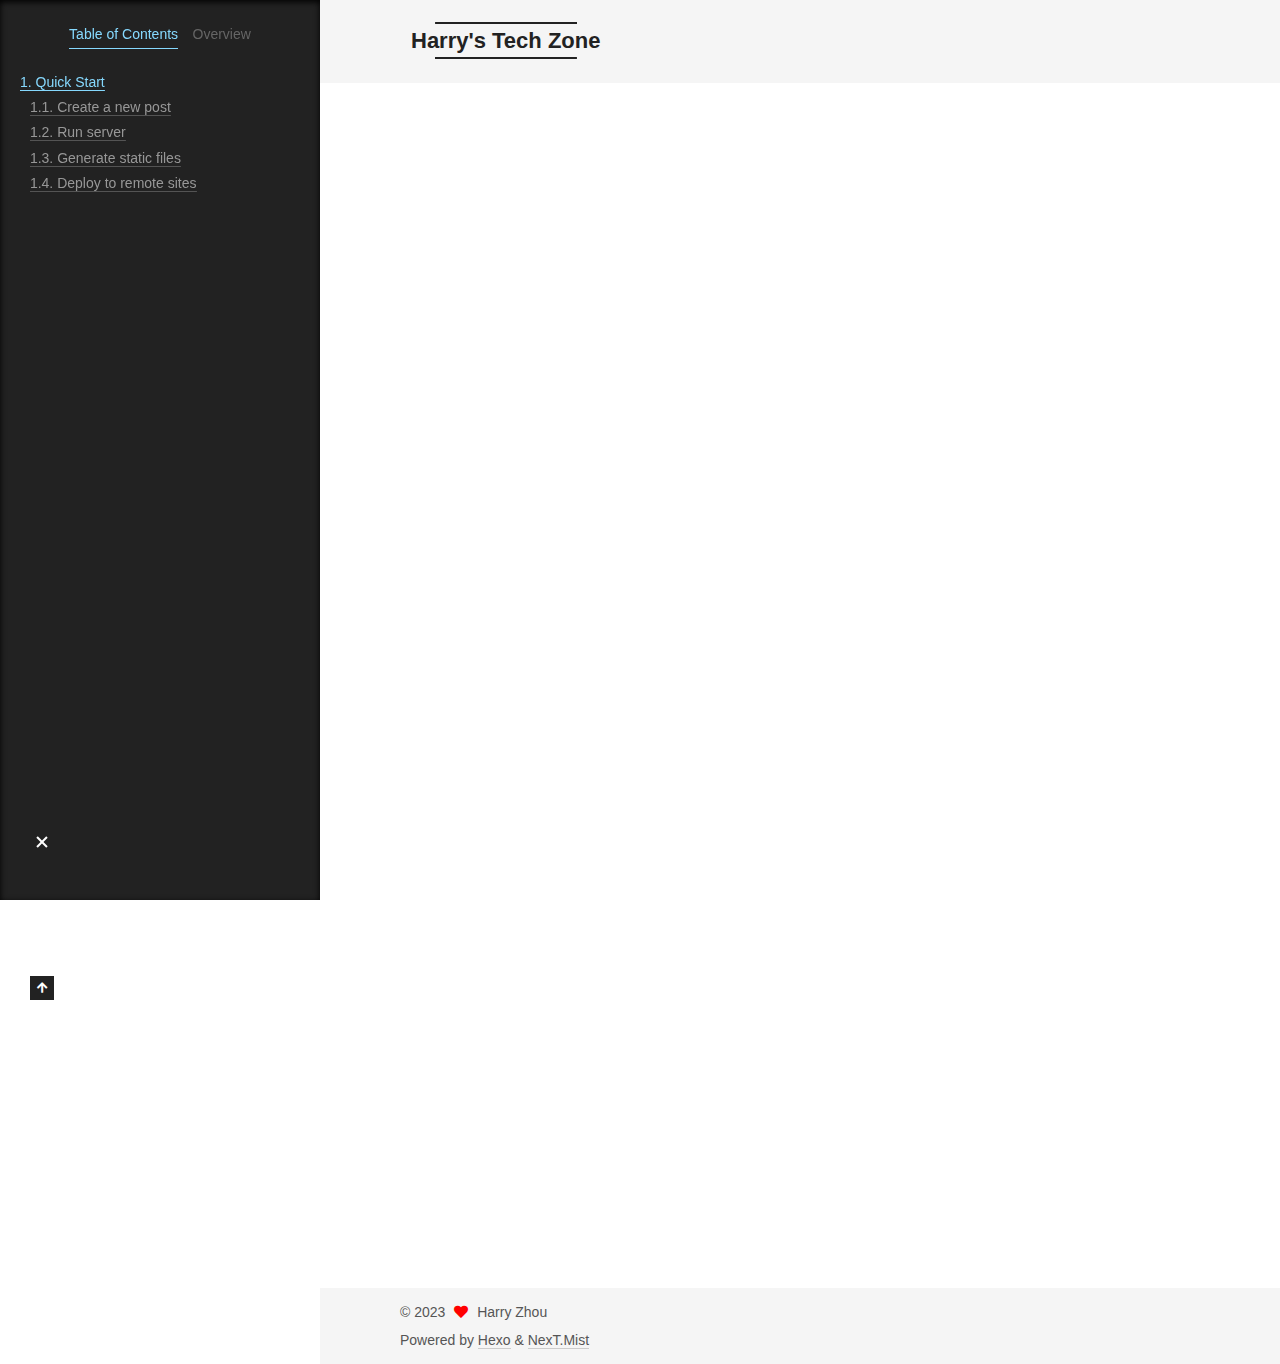
<file: 2023/10/20/hello-world/index.html>
<!DOCTYPE html>
<html lang="en">
<head>
  <meta charset="UTF-8">
<meta name="viewport" content="width=device-width, initial-scale=1, maximum-scale=2">
<meta name="theme-color" content="#222">
<meta name="generator" content="Hexo 6.3.0">
  <link rel="apple-touch-icon" sizes="180x180" href="/images/apple-touch-icon-next.png">
  <link rel="icon" type="image/png" sizes="32x32" href="/images/favicon-32x32-next.png">
  <link rel="icon" type="image/png" sizes="16x16" href="/images/favicon-16x16-next.png">
  <link rel="mask-icon" href="/images/logo.svg" color="#222">

<link rel="stylesheet" href="/css/main.css">


<link rel="stylesheet" href="/lib/font-awesome/css/all.min.css">

<script id="hexo-configurations">
    var NexT = window.NexT || {};
    var CONFIG = {"hostname":"example.com","root":"/","scheme":"Mist","version":"7.8.0","exturl":false,"sidebar":{"position":"left","display":"post","padding":18,"offset":12,"onmobile":false},"copycode":{"enable":false,"show_result":false,"style":null},"back2top":{"enable":true,"sidebar":false,"scrollpercent":false},"bookmark":{"enable":false,"color":"#222","save":"auto"},"fancybox":false,"mediumzoom":false,"lazyload":false,"pangu":false,"comments":{"style":"tabs","active":null,"storage":true,"lazyload":false,"nav":null},"algolia":{"hits":{"per_page":10},"labels":{"input_placeholder":"Search for Posts","hits_empty":"We didn't find any results for the search: ${query}","hits_stats":"${hits} results found in ${time} ms"}},"localsearch":{"enable":false,"trigger":"auto","top_n_per_article":1,"unescape":false,"preload":false},"motion":{"enable":true,"async":false,"transition":{"post_block":"fadeIn","post_header":"slideDownIn","post_body":"slideDownIn","coll_header":"slideLeftIn","sidebar":"slideUpIn"}}};
  </script>

  <meta name="description" content="Welcome to Hexo! This is your very first post. Check documentation for more info. If you get any problems when using Hexo, you can find the answer in troubleshooting or you can ask me on GitHub. Quick">
<meta property="og:type" content="article">
<meta property="og:title" content="Hello World">
<meta property="og:url" content="http://example.com/2023/10/20/hello-world/index.html">
<meta property="og:site_name" content="Harry&#39;s Tech Zone">
<meta property="og:description" content="Welcome to Hexo! This is your very first post. Check documentation for more info. If you get any problems when using Hexo, you can find the answer in troubleshooting or you can ask me on GitHub. Quick">
<meta property="og:locale" content="en_US">
<meta property="article:published_time" content="2023-10-19T23:48:12.639Z">
<meta property="article:modified_time" content="2023-10-19T23:48:12.639Z">
<meta property="article:author" content="Harry Zhou">
<meta name="twitter:card" content="summary">

<link rel="canonical" href="http://example.com/2023/10/20/hello-world/">


<script id="page-configurations">
  // https://hexo.io/docs/variables.html
  CONFIG.page = {
    sidebar: "",
    isHome : false,
    isPost : true,
    lang   : 'en'
  };
</script>

  <title>Hello World | Harry's Tech Zone</title>
  






  <noscript>
  <style>
  .use-motion .brand,
  .use-motion .menu-item,
  .sidebar-inner,
  .use-motion .post-block,
  .use-motion .pagination,
  .use-motion .comments,
  .use-motion .post-header,
  .use-motion .post-body,
  .use-motion .collection-header { opacity: initial; }

  .use-motion .site-title,
  .use-motion .site-subtitle {
    opacity: initial;
    top: initial;
  }

  .use-motion .logo-line-before i { left: initial; }
  .use-motion .logo-line-after i { right: initial; }
  </style>
</noscript>

</head>

<body itemscope itemtype="http://schema.org/WebPage">
  <div class="container use-motion">
    <div class="headband"></div>

    <header class="header" itemscope itemtype="http://schema.org/WPHeader">
      <div class="header-inner"><div class="site-brand-container">
  <div class="site-nav-toggle">
    <div class="toggle" aria-label="Toggle navigation bar">
      <span class="toggle-line toggle-line-first"></span>
      <span class="toggle-line toggle-line-middle"></span>
      <span class="toggle-line toggle-line-last"></span>
    </div>
  </div>

  <div class="site-meta">

    <a href="/" class="brand" rel="start">
      <span class="logo-line-before"><i></i></span>
      <h1 class="site-title">Harry's Tech Zone</h1>
      <span class="logo-line-after"><i></i></span>
    </a>
  </div>

  <div class="site-nav-right">
    <div class="toggle popup-trigger">
    </div>
  </div>
</div>




<nav class="site-nav">
  <ul id="menu" class="main-menu menu">
        <li class="menu-item menu-item-home">

    <a href="/" rel="section"><i class="fa fa-home fa-fw"></i>Home</a>

  </li>
        <li class="menu-item menu-item-categories">

    <a href="/categories/" rel="section"><i class="fa fa-th fa-fw"></i>Categories</a>

  </li>
        <li class="menu-item menu-item-archives">

    <a href="/archives/" rel="section"><i class="fa fa-archive fa-fw"></i>Archives</a>

  </li>
  </ul>
</nav>




</div>
    </header>

    
  <div class="back-to-top">
    <i class="fa fa-arrow-up"></i>
    <span>0%</span>
  </div>


    <main class="main">
      <div class="main-inner">
        <div class="content-wrap">
          

          <div class="content post posts-expand">
            

    
  
  
  <article itemscope itemtype="http://schema.org/Article" class="post-block" lang="en">
    <link itemprop="mainEntityOfPage" href="http://example.com/2023/10/20/hello-world/">

    <span hidden itemprop="author" itemscope itemtype="http://schema.org/Person">
      <meta itemprop="image" content="/images/avatar.gif">
      <meta itemprop="name" content="Harry Zhou">
      <meta itemprop="description" content="AWS Community Builder, Tech Enthusiast, DevOps, Architect">
    </span>

    <span hidden itemprop="publisher" itemscope itemtype="http://schema.org/Organization">
      <meta itemprop="name" content="Harry's Tech Zone">
    </span>
      <header class="post-header">
        <h1 class="post-title" itemprop="name headline">
          Hello World
        </h1>

        <div class="post-meta">
            <span class="post-meta-item">
              <span class="post-meta-item-icon">
                <i class="far fa-calendar"></i>
              </span>
              <span class="post-meta-item-text">Posted on</span>

              <time title="Created: 2023-10-20 12:48:12" itemprop="dateCreated datePublished" datetime="2023-10-20T12:48:12+13:00">2023-10-20</time>
            </span>

          

        </div>
      </header>

    
    
    
    <div class="post-body" itemprop="articleBody">

      
        <p>Welcome to <a target="_blank" rel="noopener" href="https://hexo.io/">Hexo</a>! This is your very first post. Check <a target="_blank" rel="noopener" href="https://hexo.io/docs/">documentation</a> for more info. If you get any problems when using Hexo, you can find the answer in <a target="_blank" rel="noopener" href="https://hexo.io/docs/troubleshooting.html">troubleshooting</a> or you can ask me on <a target="_blank" rel="noopener" href="https://github.com/hexojs/hexo/issues">GitHub</a>.</p>
<h2 id="Quick-Start"><a href="#Quick-Start" class="headerlink" title="Quick Start"></a>Quick Start</h2><h3 id="Create-a-new-post"><a href="#Create-a-new-post" class="headerlink" title="Create a new post"></a>Create a new post</h3><figure class="highlight bash"><table><tr><td class="gutter"><pre><span class="line">1</span><br></pre></td><td class="code"><pre><span class="line">$ hexo new <span class="string">&quot;My New Post&quot;</span></span><br></pre></td></tr></table></figure>

<p>More info: <a target="_blank" rel="noopener" href="https://hexo.io/docs/writing.html">Writing</a></p>
<h3 id="Run-server"><a href="#Run-server" class="headerlink" title="Run server"></a>Run server</h3><figure class="highlight bash"><table><tr><td class="gutter"><pre><span class="line">1</span><br></pre></td><td class="code"><pre><span class="line">$ hexo server</span><br></pre></td></tr></table></figure>

<p>More info: <a target="_blank" rel="noopener" href="https://hexo.io/docs/server.html">Server</a></p>
<h3 id="Generate-static-files"><a href="#Generate-static-files" class="headerlink" title="Generate static files"></a>Generate static files</h3><figure class="highlight bash"><table><tr><td class="gutter"><pre><span class="line">1</span><br></pre></td><td class="code"><pre><span class="line">$ hexo generate</span><br></pre></td></tr></table></figure>

<p>More info: <a target="_blank" rel="noopener" href="https://hexo.io/docs/generating.html">Generating</a></p>
<h3 id="Deploy-to-remote-sites"><a href="#Deploy-to-remote-sites" class="headerlink" title="Deploy to remote sites"></a>Deploy to remote sites</h3><figure class="highlight bash"><table><tr><td class="gutter"><pre><span class="line">1</span><br></pre></td><td class="code"><pre><span class="line">$ hexo deploy</span><br></pre></td></tr></table></figure>

<p>More info: <a target="_blank" rel="noopener" href="https://hexo.io/docs/one-command-deployment.html">Deployment</a></p>

    </div>

    
    
    

      <footer class="post-footer">

        


        
      </footer>
    
  </article>
  
  
  



          </div>
          

<script>
  window.addEventListener('tabs:register', () => {
    let { activeClass } = CONFIG.comments;
    if (CONFIG.comments.storage) {
      activeClass = localStorage.getItem('comments_active') || activeClass;
    }
    if (activeClass) {
      let activeTab = document.querySelector(`a[href="#comment-${activeClass}"]`);
      if (activeTab) {
        activeTab.click();
      }
    }
  });
  if (CONFIG.comments.storage) {
    window.addEventListener('tabs:click', event => {
      if (!event.target.matches('.tabs-comment .tab-content .tab-pane')) return;
      let commentClass = event.target.classList[1];
      localStorage.setItem('comments_active', commentClass);
    });
  }
</script>

        </div>
          
  
  <div class="toggle sidebar-toggle">
    <span class="toggle-line toggle-line-first"></span>
    <span class="toggle-line toggle-line-middle"></span>
    <span class="toggle-line toggle-line-last"></span>
  </div>

  <aside class="sidebar">
    <div class="sidebar-inner">

      <ul class="sidebar-nav motion-element">
        <li class="sidebar-nav-toc">
          Table of Contents
        </li>
        <li class="sidebar-nav-overview">
          Overview
        </li>
      </ul>

      <!--noindex-->
      <div class="post-toc-wrap sidebar-panel">
          <div class="post-toc motion-element"><ol class="nav"><li class="nav-item nav-level-2"><a class="nav-link" href="#Quick-Start"><span class="nav-number">1.</span> <span class="nav-text">Quick Start</span></a><ol class="nav-child"><li class="nav-item nav-level-3"><a class="nav-link" href="#Create-a-new-post"><span class="nav-number">1.1.</span> <span class="nav-text">Create a new post</span></a></li><li class="nav-item nav-level-3"><a class="nav-link" href="#Run-server"><span class="nav-number">1.2.</span> <span class="nav-text">Run server</span></a></li><li class="nav-item nav-level-3"><a class="nav-link" href="#Generate-static-files"><span class="nav-number">1.3.</span> <span class="nav-text">Generate static files</span></a></li><li class="nav-item nav-level-3"><a class="nav-link" href="#Deploy-to-remote-sites"><span class="nav-number">1.4.</span> <span class="nav-text">Deploy to remote sites</span></a></li></ol></li></ol></div>
      </div>
      <!--/noindex-->

      <div class="site-overview-wrap sidebar-panel">
        <div class="site-author motion-element" itemprop="author" itemscope itemtype="http://schema.org/Person">
  <p class="site-author-name" itemprop="name">Harry Zhou</p>
  <div class="site-description" itemprop="description">AWS Community Builder, Tech Enthusiast, DevOps, Architect</div>
</div>
<div class="site-state-wrap motion-element">
  <nav class="site-state">
      <div class="site-state-item site-state-posts">
          <a href="/archives/">
        
          <span class="site-state-item-count">1</span>
          <span class="site-state-item-name">posts</span>
        </a>
      </div>
  </nav>
</div>



      </div>

    </div>
  </aside>
  <div id="sidebar-dimmer"></div>


      </div>
    </main>

    <footer class="footer">
      <div class="footer-inner">
        

        

<div class="copyright">
  
  &copy; 
  <span itemprop="copyrightYear">2023</span>
  <span class="with-love">
    <i class="fa fa-heart"></i>
  </span>
  <span class="author" itemprop="copyrightHolder">Harry Zhou</span>
</div>
  <div class="powered-by">Powered by <a href="https://hexo.io/" class="theme-link" rel="noopener" target="_blank">Hexo</a> & <a href="https://mist.theme-next.org/" class="theme-link" rel="noopener" target="_blank">NexT.Mist</a>
  </div>

        








      </div>
    </footer>
  </div>

  
  <script src="/lib/anime.min.js"></script>
  <script src="/lib/velocity/velocity.min.js"></script>
  <script src="/lib/velocity/velocity.ui.min.js"></script>

<script src="/js/utils.js"></script>

<script src="/js/motion.js"></script>


<script src="/js/schemes/muse.js"></script>


<script src="/js/next-boot.js"></script>




  















  

  

</body>
</html>
</file>
<file: css/main.css>
:root {
  --body-bg-color: #fff;
  --content-bg-color: #f5f5f5;
  --card-bg-color: #f5f5f5;
  --text-color: #555;
  --blockquote-color: #666;
  --link-color: #555;
  --link-hover-color: #222;
  --brand-color: #222;
  --brand-hover-color: #222;
  --table-row-odd-bg-color: #f9f9f9;
  --table-row-hover-bg-color: #f5f5f5;
  --menu-item-bg-color: #ddd;
  --btn-default-bg: transparent;
  --btn-default-color: var(--link-color);
  --btn-default-border-color: var(--link-color);
  --btn-default-hover-bg: transparent;
  --btn-default-hover-color: var(--link-hover-color);
  --btn-default-hover-border-color: var(--link-hover-color);
}
html {
  line-height: 1.15; /* 1 */
  -webkit-text-size-adjust: 100%; /* 2 */
}
body {
  margin: 0;
}
main {
  display: block;
}
h1 {
  font-size: 2em;
  margin: 0.67em 0;
}
hr {
  box-sizing: content-box; /* 1 */
  height: 0; /* 1 */
  overflow: visible; /* 2 */
}
pre {
  font-family: monospace, monospace; /* 1 */
  font-size: 1em; /* 2 */
}
a {
  background: transparent;
}
abbr[title] {
  border-bottom: none; /* 1 */
  text-decoration: underline; /* 2 */
  text-decoration: underline dotted; /* 2 */
}
b,
strong {
  font-weight: bolder;
}
code,
kbd,
samp {
  font-family: monospace, monospace; /* 1 */
  font-size: 1em; /* 2 */
}
small {
  font-size: 80%;
}
sub,
sup {
  font-size: 75%;
  line-height: 0;
  position: relative;
  vertical-align: baseline;
}
sub {
  bottom: -0.25em;
}
sup {
  top: -0.5em;
}
img {
  border-style: none;
}
button,
input,
optgroup,
select,
textarea {
  font-family: inherit; /* 1 */
  font-size: 100%; /* 1 */
  line-height: 1.15; /* 1 */
  margin: 0; /* 2 */
}
button,
input {
/* 1 */
  overflow: visible;
}
button,
select {
/* 1 */
  text-transform: none;
}
button,
[type='button'],
[type='reset'],
[type='submit'] {
  -webkit-appearance: button;
}
button::-moz-focus-inner,
[type='button']::-moz-focus-inner,
[type='reset']::-moz-focus-inner,
[type='submit']::-moz-focus-inner {
  border-style: none;
  padding: 0;
}
button:-moz-focusring,
[type='button']:-moz-focusring,
[type='reset']:-moz-focusring,
[type='submit']:-moz-focusring {
  outline: 1px dotted ButtonText;
}
fieldset {
  padding: 0.35em 0.75em 0.625em;
}
legend {
  box-sizing: border-box; /* 1 */
  color: inherit; /* 2 */
  display: table; /* 1 */
  max-width: 100%; /* 1 */
  padding: 0; /* 3 */
  white-space: normal; /* 1 */
}
progress {
  vertical-align: baseline;
}
textarea {
  overflow: auto;
}
[type='checkbox'],
[type='radio'] {
  box-sizing: border-box; /* 1 */
  padding: 0; /* 2 */
}
[type='number']::-webkit-inner-spin-button,
[type='number']::-webkit-outer-spin-button {
  height: auto;
}
[type='search'] {
  outline-offset: -2px; /* 2 */
  -webkit-appearance: textfield; /* 1 */
}
[type='search']::-webkit-search-decoration {
  -webkit-appearance: none;
}
::-webkit-file-upload-button {
  font: inherit; /* 2 */
  -webkit-appearance: button; /* 1 */
}
details {
  display: block;
}
summary {
  display: list-item;
}
template {
  display: none;
}
[hidden] {
  display: none;
}
::selection {
  background: #262a30;
  color: #eee;
}
html,
body {
  height: 100%;
}
body {
  background: var(--body-bg-color);
  color: var(--text-color);
  font-family: 'Lato', "PingFang SC", "Microsoft YaHei", sans-serif;
  font-size: 1em;
  line-height: 2;
}
@media (max-width: 991px) {
  body {
    padding-left: 0 !important;
    padding-right: 0 !important;
  }
}
h1,
h2,
h3,
h4,
h5,
h6 {
  font-family: 'Lato', "PingFang SC", "Microsoft YaHei", sans-serif;
  font-weight: bold;
  line-height: 1.5;
  margin: 20px 0 15px;
}
h1 {
  font-size: 1.5em;
}
h2 {
  font-size: 1.375em;
}
h3 {
  font-size: 1.25em;
}
h4 {
  font-size: 1.125em;
}
h5 {
  font-size: 1em;
}
h6 {
  font-size: 0.875em;
}
p {
  margin: 0 0 20px 0;
}
a,
span.exturl {
  border-bottom: 1px solid #ccc;
  color: var(--link-color);
  outline: 0;
  text-decoration: none;
  overflow-wrap: break-word;
  word-wrap: break-word;
  cursor: pointer;
}
a:hover,
span.exturl:hover {
  border-bottom-color: var(--link-hover-color);
  color: var(--link-hover-color);
}
iframe,
img,
video {
  display: block;
  margin-left: auto;
  margin-right: auto;
  max-width: 100%;
}
hr {
  background-image: repeating-linear-gradient(-45deg, #ddd, #ddd 4px, transparent 4px, transparent 8px);
  border: 0;
  height: 3px;
  margin: 40px 0;
}
blockquote {
  border-left: 4px solid #ddd;
  color: var(--blockquote-color);
  margin: 0;
  padding: 0 15px;
}
blockquote cite::before {
  content: '-';
  padding: 0 5px;
}
dt {
  font-weight: bold;
}
dd {
  margin: 0;
  padding: 0;
}
kbd {
  background-color: #f5f5f5;
  background-image: linear-gradient(#eee, #fff, #eee);
  border: 1px solid #ccc;
  border-radius: 0.2em;
  box-shadow: 0.1em 0.1em 0.2em rgba(0,0,0,0.1);
  color: #555;
  font-family: inherit;
  padding: 0.1em 0.3em;
  white-space: nowrap;
}
.table-container {
  overflow: auto;
}
table {
  border-collapse: collapse;
  border-spacing: 0;
  font-size: 0.875em;
  margin: 0 0 20px 0;
  width: 100%;
}
tbody tr:nth-of-type(odd) {
  background: var(--table-row-odd-bg-color);
}
tbody tr:hover {
  background: var(--table-row-hover-bg-color);
}
caption,
th,
td {
  font-weight: normal;
  padding: 8px;
  vertical-align: middle;
}
th,
td {
  border: 1px solid #ddd;
  border-bottom: 3px solid #ddd;
}
th {
  font-weight: 700;
  padding-bottom: 10px;
}
td {
  border-bottom-width: 1px;
}
.btn {
  background: var(--btn-default-bg);
  border: 2px solid var(--btn-default-border-color);
  border-radius: 0;
  color: var(--btn-default-color);
  display: inline-block;
  font-size: 0.875em;
  line-height: 2;
  padding: 0 20px;
  text-decoration: none;
  transition-property: background-color;
  transition-delay: 0s;
  transition-duration: 0.2s;
  transition-timing-function: ease-in-out;
}
.btn:hover {
  background: var(--btn-default-hover-bg);
  border-color: var(--btn-default-hover-border-color);
  color: var(--btn-default-hover-color);
}
.btn + .btn {
  margin: 0 0 8px 8px;
}
.btn .fa-fw {
  text-align: left;
  width: 1.285714285714286em;
}
.toggle {
  line-height: 0;
}
.toggle .toggle-line {
  background: #fff;
  display: inline-block;
  height: 2px;
  left: 0;
  position: relative;
  top: 0;
  transition: all 0.4s;
  vertical-align: top;
  width: 100%;
}
.toggle .toggle-line:not(:first-child) {
  margin-top: 3px;
}
.toggle.toggle-arrow .toggle-line-first {
  left: 50%;
  top: 2px;
  transform: rotate(45deg);
  width: 50%;
}
.toggle.toggle-arrow .toggle-line-middle {
  left: 2px;
  width: 90%;
}
.toggle.toggle-arrow .toggle-line-last {
  left: 50%;
  top: -2px;
  transform: rotate(-45deg);
  width: 50%;
}
.toggle.toggle-close .toggle-line-first {
  transform: rotate(-45deg);
  top: 5px;
}
.toggle.toggle-close .toggle-line-middle {
  opacity: 0;
}
.toggle.toggle-close .toggle-line-last {
  transform: rotate(45deg);
  top: -5px;
}
.highlight,
pre {
  background: #f7f7f7;
  color: #4d4d4c;
  line-height: 1.6;
  margin: 0 auto 20px;
}
pre,
code {
  font-family: consolas, Menlo, monospace, "PingFang SC", "Microsoft YaHei";
}
code {
  background: #eee;
  border-radius: 3px;
  color: #555;
  padding: 2px 4px;
  overflow-wrap: break-word;
  word-wrap: break-word;
}
.highlight *::selection {
  background: #d6d6d6;
}
.highlight pre {
  border: 0;
  margin: 0;
  padding: 10px 0;
}
.highlight table {
  border: 0;
  margin: 0;
  width: auto;
}
.highlight td {
  border: 0;
  padding: 0;
}
.highlight figcaption {
  background: #eff2f3;
  color: #4d4d4c;
  display: flex;
  font-size: 0.875em;
  justify-content: space-between;
  line-height: 1.2;
  padding: 0.5em;
}
.highlight figcaption a {
  color: #4d4d4c;
}
.highlight figcaption a:hover {
  border-bottom-color: #4d4d4c;
}
.highlight .gutter {
  -moz-user-select: none;
  -ms-user-select: none;
  -webkit-user-select: none;
  user-select: none;
}
.highlight .gutter pre {
  background: #eff2f3;
  color: #869194;
  padding-left: 10px;
  padding-right: 10px;
  text-align: right;
}
.highlight .code pre {
  background: #f7f7f7;
  padding-left: 10px;
  width: 100%;
}
.gist table {
  width: auto;
}
.gist table td {
  border: 0;
}
pre {
  overflow: auto;
  padding: 10px;
}
pre code {
  background: none;
  color: #4d4d4c;
  font-size: 0.875em;
  padding: 0;
  text-shadow: none;
}
pre .deletion {
  background: #fdd;
}
pre .addition {
  background: #dfd;
}
pre .meta {
  color: #eab700;
  -moz-user-select: none;
  -ms-user-select: none;
  -webkit-user-select: none;
  user-select: none;
}
pre .comment {
  color: #8e908c;
}
pre .variable,
pre .attribute,
pre .tag,
pre .name,
pre .regexp,
pre .ruby .constant,
pre .xml .tag .title,
pre .xml .pi,
pre .xml .doctype,
pre .html .doctype,
pre .css .id,
pre .css .class,
pre .css .pseudo {
  color: #c82829;
}
pre .number,
pre .preprocessor,
pre .built_in,
pre .builtin-name,
pre .literal,
pre .params,
pre .constant,
pre .command {
  color: #f5871f;
}
pre .ruby .class .title,
pre .css .rules .attribute,
pre .string,
pre .symbol,
pre .value,
pre .inheritance,
pre .header,
pre .ruby .symbol,
pre .xml .cdata,
pre .special,
pre .formula {
  color: #718c00;
}
pre .title,
pre .css .hexcolor {
  color: #3e999f;
}
pre .function,
pre .python .decorator,
pre .python .title,
pre .ruby .function .title,
pre .ruby .title .keyword,
pre .perl .sub,
pre .javascript .title,
pre .coffeescript .title {
  color: #4271ae;
}
pre .keyword,
pre .javascript .function {
  color: #8959a8;
}
.blockquote-center {
  border-left: none;
  margin: 40px 0;
  padding: 0;
  position: relative;
  text-align: center;
}
.blockquote-center .fa {
  display: block;
  opacity: 0.6;
  position: absolute;
  width: 100%;
}
.blockquote-center .fa-quote-left {
  border-top: 1px solid #ccc;
  text-align: left;
  top: -20px;
}
.blockquote-center .fa-quote-right {
  border-bottom: 1px solid #ccc;
  text-align: right;
  bottom: -20px;
}
.blockquote-center p,
.blockquote-center div {
  text-align: center;
}
.post-body .group-picture img {
  margin: 0 auto;
  padding: 0 3px;
}
.group-picture-row {
  margin-bottom: 6px;
  overflow: hidden;
}
.group-picture-column {
  float: left;
  margin-bottom: 10px;
}
.post-body .label {
  color: #555;
  display: inline;
  padding: 0 2px;
}
.post-body .label.default {
  background: #f0f0f0;
}
.post-body .label.primary {
  background: #efe6f7;
}
.post-body .label.info {
  background: #e5f2f8;
}
.post-body .label.success {
  background: #e7f4e9;
}
.post-body .label.warning {
  background: #fcf6e1;
}
.post-body .label.danger {
  background: #fae8eb;
}
.post-body .tabs {
  margin-bottom: 20px;
}
.post-body .tabs,
.tabs-comment {
  display: block;
  padding-top: 10px;
  position: relative;
}
.post-body .tabs ul.nav-tabs,
.tabs-comment ul.nav-tabs {
  display: flex;
  flex-wrap: wrap;
  margin: 0;
  margin-bottom: -1px;
  padding: 0;
}
@media (max-width: 413px) {
  .post-body .tabs ul.nav-tabs,
  .tabs-comment ul.nav-tabs {
    display: block;
    margin-bottom: 5px;
  }
}
.post-body .tabs ul.nav-tabs li.tab,
.tabs-comment ul.nav-tabs li.tab {
  border-bottom: 1px solid #ddd;
  border-left: 1px solid transparent;
  border-right: 1px solid transparent;
  border-top: 3px solid transparent;
  flex-grow: 1;
  list-style-type: none;
  border-radius: 0 0 0 0;
}
@media (max-width: 413px) {
  .post-body .tabs ul.nav-tabs li.tab,
  .tabs-comment ul.nav-tabs li.tab {
    border-bottom: 1px solid transparent;
    border-left: 3px solid transparent;
    border-right: 1px solid transparent;
    border-top: 1px solid transparent;
  }
}
@media (max-width: 413px) {
  .post-body .tabs ul.nav-tabs li.tab,
  .tabs-comment ul.nav-tabs li.tab {
    border-radius: 0;
  }
}
.post-body .tabs ul.nav-tabs li.tab a,
.tabs-comment ul.nav-tabs li.tab a {
  border-bottom: initial;
  display: block;
  line-height: 1.8;
  outline: 0;
  padding: 0.25em 0.75em;
  text-align: center;
  transition-delay: 0s;
  transition-duration: 0.2s;
  transition-timing-function: ease-out;
}
.post-body .tabs ul.nav-tabs li.tab a i,
.tabs-comment ul.nav-tabs li.tab a i {
  width: 1.285714285714286em;
}
.post-body .tabs ul.nav-tabs li.tab.active,
.tabs-comment ul.nav-tabs li.tab.active {
  border-bottom: 1px solid transparent;
  border-left: 1px solid #ddd;
  border-right: 1px solid #ddd;
  border-top: 3px solid #fc6423;
}
@media (max-width: 413px) {
  .post-body .tabs ul.nav-tabs li.tab.active,
  .tabs-comment ul.nav-tabs li.tab.active {
    border-bottom: 1px solid #ddd;
    border-left: 3px solid #fc6423;
    border-right: 1px solid #ddd;
    border-top: 1px solid #ddd;
  }
}
.post-body .tabs ul.nav-tabs li.tab.active a,
.tabs-comment ul.nav-tabs li.tab.active a {
  color: var(--link-color);
  cursor: default;
}
.post-body .tabs .tab-content .tab-pane,
.tabs-comment .tab-content .tab-pane {
  border: 1px solid #ddd;
  border-top: 0;
  padding: 20px 20px 0 20px;
  border-radius: 0;
}
.post-body .tabs .tab-content .tab-pane:not(.active),
.tabs-comment .tab-content .tab-pane:not(.active) {
  display: none;
}
.post-body .tabs .tab-content .tab-pane.active,
.tabs-comment .tab-content .tab-pane.active {
  display: block;
}
.post-body .tabs .tab-content .tab-pane.active:nth-of-type(1),
.tabs-comment .tab-content .tab-pane.active:nth-of-type(1) {
  border-radius: 0 0 0 0;
}
@media (max-width: 413px) {
  .post-body .tabs .tab-content .tab-pane.active:nth-of-type(1),
  .tabs-comment .tab-content .tab-pane.active:nth-of-type(1) {
    border-radius: 0;
  }
}
.post-body .note {
  border-radius: 3px;
  margin-bottom: 20px;
  padding: 1em;
  position: relative;
  border: 1px solid #eee;
  border-left-width: 5px;
}
.post-body .note h2,
.post-body .note h3,
.post-body .note h4,
.post-body .note h5,
.post-body .note h6 {
  margin-top: 0;
  border-bottom: initial;
  margin-bottom: 0;
  padding-top: 0;
}
.post-body .note p:first-child,
.post-body .note ul:first-child,
.post-body .note ol:first-child,
.post-body .note table:first-child,
.post-body .note pre:first-child,
.post-body .note blockquote:first-child,
.post-body .note img:first-child {
  margin-top: 0;
}
.post-body .note p:last-child,
.post-body .note ul:last-child,
.post-body .note ol:last-child,
.post-body .note table:last-child,
.post-body .note pre:last-child,
.post-body .note blockquote:last-child,
.post-body .note img:last-child {
  margin-bottom: 0;
}
.post-body .note.default {
  border-left-color: #777;
}
.post-body .note.default h2,
.post-body .note.default h3,
.post-body .note.default h4,
.post-body .note.default h5,
.post-body .note.default h6 {
  color: #777;
}
.post-body .note.primary {
  border-left-color: #6f42c1;
}
.post-body .note.primary h2,
.post-body .note.primary h3,
.post-body .note.primary h4,
.post-body .note.primary h5,
.post-body .note.primary h6 {
  color: #6f42c1;
}
.post-body .note.info {
  border-left-color: #428bca;
}
.post-body .note.info h2,
.post-body .note.info h3,
.post-body .note.info h4,
.post-body .note.info h5,
.post-body .note.info h6 {
  color: #428bca;
}
.post-body .note.success {
  border-left-color: #5cb85c;
}
.post-body .note.success h2,
.post-body .note.success h3,
.post-body .note.success h4,
.post-body .note.success h5,
.post-body .note.success h6 {
  color: #5cb85c;
}
.post-body .note.warning {
  border-left-color: #f0ad4e;
}
.post-body .note.warning h2,
.post-body .note.warning h3,
.post-body .note.warning h4,
.post-body .note.warning h5,
.post-body .note.warning h6 {
  color: #f0ad4e;
}
.post-body .note.danger {
  border-left-color: #d9534f;
}
.post-body .note.danger h2,
.post-body .note.danger h3,
.post-body .note.danger h4,
.post-body .note.danger h5,
.post-body .note.danger h6 {
  color: #d9534f;
}
.pagination .prev,
.pagination .next,
.pagination .page-number,
.pagination .space {
  display: inline-block;
  margin: 0 10px;
  padding: 0 11px;
  position: relative;
  top: -1px;
}
@media (max-width: 767px) {
  .pagination .prev,
  .pagination .next,
  .pagination .page-number,
  .pagination .space {
    margin: 0 5px;
  }
}
.pagination {
  border-top: 1px solid #eee;
  margin: 120px 0 0;
  text-align: center;
}
.pagination .prev,
.pagination .next,
.pagination .page-number {
  border-bottom: 0;
  border-top: 1px solid #eee;
  transition-property: border-color;
  transition-delay: 0s;
  transition-duration: 0.2s;
  transition-timing-function: ease-in-out;
}
.pagination .prev:hover,
.pagination .next:hover,
.pagination .page-number:hover {
  border-top-color: #222;
}
.pagination .space {
  margin: 0;
  padding: 0;
}
.pagination .prev {
  margin-left: 0;
}
.pagination .next {
  margin-right: 0;
}
.pagination .page-number.current {
  background: #ccc;
  border-top-color: #ccc;
  color: #fff;
}
@media (max-width: 767px) {
  .pagination {
    border-top: none;
  }
  .pagination .prev,
  .pagination .next,
  .pagination .page-number {
    border-bottom: 1px solid #eee;
    border-top: 0;
    margin-bottom: 10px;
    padding: 0 10px;
  }
  .pagination .prev:hover,
  .pagination .next:hover,
  .pagination .page-number:hover {
    border-bottom-color: #222;
  }
}
.comments {
  margin-top: 60px;
  overflow: hidden;
}
.comment-button-group {
  display: flex;
  flex-wrap: wrap-reverse;
  justify-content: center;
  margin: 1em 0;
}
.comment-button-group .comment-button {
  margin: 0.1em 0.2em;
}
.comment-button-group .comment-button.active {
  background: var(--btn-default-hover-bg);
  border-color: var(--btn-default-hover-border-color);
  color: var(--btn-default-hover-color);
}
.comment-position {
  display: none;
}
.comment-position.active {
  display: block;
}
.tabs-comment {
  background: var(--content-bg-color);
  margin-top: 4em;
  padding-top: 0;
}
.tabs-comment .comments {
  border: 0;
  box-shadow: none;
  margin-top: 0;
  padding-top: 0;
}
.container {
  min-height: 100%;
  position: relative;
}
.main-inner {
  margin: 0 auto;
  width: 700px;
}
@media (min-width: 1200px) {
  .main-inner {
    width: 800px;
  }
}
@media (min-width: 1600px) {
  .main-inner {
    width: 900px;
  }
}
@media (max-width: 767px) {
  .content-wrap {
    padding: 0 20px;
  }
}
.header {
  background: transparent;
}
.header-inner {
  margin: 0 auto;
  width: 700px;
}
@media (min-width: 1200px) {
  .header-inner {
    width: 800px;
  }
}
@media (min-width: 1600px) {
  .header-inner {
    width: 900px;
  }
}
.site-brand-container {
  display: flex;
  flex-shrink: 0;
  padding: 0 10px;
}
.headband {
  background: #222;
  height: 3px;
}
.site-meta {
  flex-grow: 1;
  text-align: left;
}
@media (max-width: 767px) {
  .site-meta {
    text-align: center;
  }
}
.brand {
  border-bottom: none;
  color: var(--brand-color);
  display: inline-block;
  line-height: 1.375em;
  padding: 0 40px;
  position: relative;
}
.brand:hover {
  color: var(--brand-hover-color);
}
.site-title {
  font-family: 'Lato', "PingFang SC", "Microsoft YaHei", sans-serif;
  font-size: 1.375em;
  font-weight: normal;
  margin: 0;
}
.site-subtitle {
  color: #999;
  font-size: 0.8125em;
  margin: 10px 0;
}
.use-motion .brand {
  opacity: 0;
}
.use-motion .site-title,
.use-motion .site-subtitle,
.use-motion .custom-logo-image {
  opacity: 0;
  position: relative;
  top: -10px;
}
.site-nav-toggle,
.site-nav-right {
  display: none;
}
@media (max-width: 767px) {
  .site-nav-toggle,
  .site-nav-right {
    display: flex;
    flex-direction: column;
    justify-content: center;
  }
}
.site-nav-toggle .toggle,
.site-nav-right .toggle {
  color: var(--text-color);
  padding: 10px;
  width: 22px;
}
.site-nav-toggle .toggle .toggle-line,
.site-nav-right .toggle .toggle-line {
  background: var(--text-color);
  border-radius: 1px;
}
.site-nav {
  display: block;
}
@media (max-width: 767px) {
  .site-nav {
    clear: both;
    display: none;
  }
}
.site-nav.site-nav-on {
  display: block;
}
.menu {
  margin-top: 20px;
  padding-left: 0;
  text-align: center;
}
.menu-item {
  display: inline-block;
  list-style: none;
  margin: 0 10px;
}
@media (max-width: 767px) {
  .menu-item {
    display: block;
    margin-top: 10px;
  }
  .menu-item.menu-item-search {
    display: none;
  }
}
.menu-item a,
.menu-item span.exturl {
  border-bottom: 0;
  display: block;
  font-size: 0.8125em;
  transition-property: border-color;
  transition-delay: 0s;
  transition-duration: 0.2s;
  transition-timing-function: ease-in-out;
}
@media (hover: none) {
  .menu-item a:hover,
  .menu-item span.exturl:hover {
    border-bottom-color: transparent !important;
  }
}
.menu-item .fa,
.menu-item .fab,
.menu-item .far,
.menu-item .fas {
  margin-right: 8px;
}
.menu-item .badge {
  display: inline-block;
  font-weight: bold;
  line-height: 1;
  margin-left: 0.35em;
  margin-top: 0.35em;
  text-align: center;
  white-space: nowrap;
}
@media (max-width: 767px) {
  .menu-item .badge {
    float: right;
    margin-left: 0;
  }
}
.menu-item-active a,
.menu .menu-item a:hover,
.menu .menu-item span.exturl:hover {
  background: var(--menu-item-bg-color);
}
.use-motion .menu-item {
  opacity: 0;
}
.sidebar {
  background: #222;
  bottom: 0;
  box-shadow: inset 0 2px 6px #000;
  position: fixed;
  top: 0;
}
@media (max-width: 991px) {
  .sidebar {
    display: none;
  }
}
.sidebar-inner {
  color: #999;
  padding: 18px 10px;
  text-align: center;
}
.cc-license {
  margin-top: 10px;
  text-align: center;
}
.cc-license .cc-opacity {
  border-bottom: none;
  opacity: 0.7;
}
.cc-license .cc-opacity:hover {
  opacity: 0.9;
}
.cc-license img {
  display: inline-block;
}
.site-author-image {
  border: 2px solid #333;
  display: block;
  margin: 0 auto;
  max-width: 96px;
  padding: 2px;
  border-radius: 50%;
}
.site-author-name {
  color: #f5f5f5;
  font-weight: normal;
  margin: 5px 0 0;
  text-align: center;
}
.site-description {
  color: #999;
  font-size: 1em;
  margin-top: 5px;
  text-align: center;
}
.links-of-author {
  margin-top: 15px;
}
.links-of-author a,
.links-of-author span.exturl {
  border-bottom-color: #555;
  display: inline-block;
  font-size: 0.8125em;
  margin-bottom: 10px;
  margin-right: 10px;
  vertical-align: middle;
}
.links-of-author a::before,
.links-of-author span.exturl::before {
  background: #2f14da;
  border-radius: 50%;
  content: ' ';
  display: inline-block;
  height: 4px;
  margin-right: 3px;
  vertical-align: middle;
  width: 4px;
}
.sidebar-button {
  margin-top: 15px;
}
.sidebar-button a {
  border: 1px solid #fc6423;
  border-radius: 4px;
  color: #fc6423;
  display: inline-block;
  padding: 0 15px;
}
.sidebar-button a .fa,
.sidebar-button a .fab,
.sidebar-button a .far,
.sidebar-button a .fas {
  margin-right: 5px;
}
.sidebar-button a:hover {
  background: #fc6423;
  border: 1px solid #fc6423;
  color: #fff;
}
.sidebar-button a:hover .fa,
.sidebar-button a:hover .fab,
.sidebar-button a:hover .far,
.sidebar-button a:hover .fas {
  color: #fff;
}
.links-of-blogroll {
  font-size: 0.8125em;
  margin-top: 10px;
}
.links-of-blogroll-title {
  font-size: 0.875em;
  font-weight: 600;
  margin-top: 0;
}
.links-of-blogroll-list {
  list-style: none;
  margin: 0;
  padding: 0;
}
#sidebar-dimmer {
  display: none;
}
@media (max-width: 767px) {
  #sidebar-dimmer {
    background: #000;
    display: block;
    height: 100%;
    left: 100%;
    opacity: 0;
    position: fixed;
    top: 0;
    width: 100%;
    z-index: 1100;
  }
  .sidebar-active + #sidebar-dimmer {
    opacity: 0.7;
    transform: translateX(-100%);
    transition: opacity 0.5s;
  }
}
.sidebar-nav {
  margin: 0;
  padding-bottom: 20px;
  padding-left: 0;
}
.sidebar-nav li {
  border-bottom: 1px solid transparent;
  color: #666;
  cursor: pointer;
  display: inline-block;
  font-size: 0.875em;
}
.sidebar-nav li.sidebar-nav-overview {
  margin-left: 10px;
}
.sidebar-nav li:hover {
  color: #f5f5f5;
}
.sidebar-nav .sidebar-nav-active {
  border-bottom-color: #87daff;
  color: #87daff;
}
.sidebar-nav .sidebar-nav-active:hover {
  color: #87daff;
}
.sidebar-panel {
  display: none;
  overflow-x: hidden;
  overflow-y: auto;
}
.sidebar-panel-active {
  display: block;
}
.sidebar-toggle {
  background: #222;
  bottom: 45px;
  cursor: pointer;
  height: 14px;
  left: 30px;
  padding: 5px;
  position: fixed;
  width: 14px;
  z-index: 1300;
}
@media (max-width: 991px) {
  .sidebar-toggle {
    left: 20px;
    opacity: 0.8;
    display: none;
  }
}
.sidebar-toggle:hover .toggle-line {
  background: #87daff;
}
.post-toc {
  font-size: 0.875em;
}
.post-toc ol {
  list-style: none;
  margin: 0;
  padding: 0 2px 5px 10px;
  text-align: left;
}
.post-toc ol > ol {
  padding-left: 0;
}
.post-toc ol a {
  transition-property: all;
  transition-delay: 0s;
  transition-duration: 0.2s;
  transition-timing-function: ease-in-out;
}
.post-toc .nav-item {
  line-height: 1.8;
  overflow: hidden;
  text-overflow: ellipsis;
  white-space: nowrap;
}
.post-toc .nav .nav-child {
  display: none;
}
.post-toc .nav .active > .nav-child {
  display: block;
}
.post-toc .nav .active-current > .nav-child {
  display: block;
}
.post-toc .nav .active-current > .nav-child > .nav-item {
  display: block;
}
.post-toc .nav .active > a {
  border-bottom-color: #87daff;
  color: #87daff;
}
.post-toc .nav .active-current > a {
  color: #87daff;
}
.post-toc .nav .active-current > a:hover {
  color: #87daff;
}
.site-state {
  display: flex;
  justify-content: center;
  line-height: 1.4;
  margin-top: 10px;
  overflow: hidden;
  text-align: center;
  white-space: nowrap;
}
.site-state-item {
  padding: 0 15px;
}
.site-state-item:not(:first-child) {
  border-left: 1px solid #333;
}
.site-state-item a {
  border-bottom: none;
}
.site-state-item-count {
  display: block;
  font-size: 1.25em;
  font-weight: 600;
  text-align: center;
}
.site-state-item-name {
  color: inherit;
  font-size: 0.875em;
}
.footer {
  color: #999;
  font-size: 0.875em;
  padding: 20px 0;
}
.footer.footer-fixed {
  bottom: 0;
  left: 0;
  position: absolute;
  right: 0;
}
.footer-inner {
  box-sizing: border-box;
  margin: 0 auto;
  text-align: center;
  width: 700px;
}
@media (min-width: 1200px) {
  .footer-inner {
    width: 800px;
  }
}
@media (min-width: 1600px) {
  .footer-inner {
    width: 900px;
  }
}
.languages {
  display: inline-block;
  font-size: 1.125em;
  position: relative;
}
.languages .lang-select-label span {
  margin: 0 0.5em;
}
.languages .lang-select {
  height: 100%;
  left: 0;
  opacity: 0;
  position: absolute;
  top: 0;
  width: 100%;
}
.with-love {
  color: #ff0000;
  display: inline-block;
  margin: 0 5px;
}
.powered-by,
.theme-info {
  display: inline-block;
}
@-moz-keyframes iconAnimate {
  0%, 100% {
    transform: scale(1);
  }
  10%, 30% {
    transform: scale(0.9);
  }
  20%, 40%, 60%, 80% {
    transform: scale(1.1);
  }
  50%, 70% {
    transform: scale(1.1);
  }
}
@-webkit-keyframes iconAnimate {
  0%, 100% {
    transform: scale(1);
  }
  10%, 30% {
    transform: scale(0.9);
  }
  20%, 40%, 60%, 80% {
    transform: scale(1.1);
  }
  50%, 70% {
    transform: scale(1.1);
  }
}
@-o-keyframes iconAnimate {
  0%, 100% {
    transform: scale(1);
  }
  10%, 30% {
    transform: scale(0.9);
  }
  20%, 40%, 60%, 80% {
    transform: scale(1.1);
  }
  50%, 70% {
    transform: scale(1.1);
  }
}
@keyframes iconAnimate {
  0%, 100% {
    transform: scale(1);
  }
  10%, 30% {
    transform: scale(0.9);
  }
  20%, 40%, 60%, 80% {
    transform: scale(1.1);
  }
  50%, 70% {
    transform: scale(1.1);
  }
}
.back-to-top {
  font-size: 12px;
  text-align: center;
  transition-delay: 0s;
  transition-duration: 0.2s;
  transition-timing-function: ease-in-out;
}
.back-to-top {
  background: #222;
  bottom: -100px;
  box-sizing: border-box;
  color: #fff;
  cursor: pointer;
  left: 30px;
  opacity: 1;
  padding: 0 6px;
  position: fixed;
  transition-property: bottom;
  z-index: 1300;
  width: 24px;
}
.back-to-top span {
  display: none;
}
.back-to-top:hover {
  color: #87daff;
}
.back-to-top.back-to-top-on {
  bottom: 19px;
}
@media (max-width: 991px) {
  .back-to-top {
    left: 20px;
    opacity: 0.8;
  }
}
.post-body {
  font-family: 'Lato', "PingFang SC", "Microsoft YaHei", sans-serif;
  overflow-wrap: break-word;
  word-wrap: break-word;
}
@media (min-width: 1200px) {
  .post-body {
    font-size: 1.125em;
  }
}
.post-body .exturl .fa {
  font-size: 0.875em;
  margin-left: 4px;
}
.post-body .image-caption,
.post-body .figure .caption {
  color: #999;
  font-size: 0.875em;
  font-weight: bold;
  line-height: 1;
  margin: -20px auto 15px;
  text-align: center;
}
.post-sticky-flag {
  display: inline-block;
  transform: rotate(30deg);
}
.post-button {
  margin-top: 40px;
  text-align: center;
}
.use-motion .post-block,
.use-motion .pagination,
.use-motion .comments {
  opacity: 0;
}
.use-motion .post-header {
  opacity: 0;
}
.use-motion .post-body {
  opacity: 0;
}
.use-motion .collection-header {
  opacity: 0;
}
.posts-collapse {
  margin-left: 35px;
  position: relative;
}
@media (max-width: 767px) {
  .posts-collapse {
    margin-left: 0px;
    margin-right: 0px;
  }
}
.posts-collapse .collection-title {
  font-size: 1.125em;
  position: relative;
}
.posts-collapse .collection-title::before {
  background: #999;
  border: 1px solid #fff;
  border-radius: 50%;
  content: ' ';
  height: 10px;
  left: 0;
  margin-left: -6px;
  margin-top: -4px;
  position: absolute;
  top: 50%;
  width: 10px;
}
.posts-collapse .collection-year {
  font-size: 1.5em;
  font-weight: bold;
  margin: 60px 0;
  position: relative;
}
.posts-collapse .collection-year::before {
  background: #bbb;
  border-radius: 50%;
  content: ' ';
  height: 8px;
  left: 0;
  margin-left: -4px;
  margin-top: -4px;
  position: absolute;
  top: 50%;
  width: 8px;
}
.posts-collapse .collection-header {
  display: block;
  margin: 0 0 0 20px;
}
.posts-collapse .collection-header small {
  color: #bbb;
  margin-left: 5px;
}
.posts-collapse .post-header {
  border-bottom: 1px dashed #ccc;
  margin: 30px 0;
  padding-left: 15px;
  position: relative;
  transition-property: border;
  transition-delay: 0s;
  transition-duration: 0.2s;
  transition-timing-function: ease-in-out;
}
.posts-collapse .post-header::before {
  background: #bbb;
  border: 1px solid #fff;
  border-radius: 50%;
  content: ' ';
  height: 6px;
  left: 0;
  margin-left: -4px;
  position: absolute;
  top: 0.75em;
  transition-property: background;
  width: 6px;
  transition-delay: 0s;
  transition-duration: 0.2s;
  transition-timing-function: ease-in-out;
}
.posts-collapse .post-header:hover {
  border-bottom-color: #666;
}
.posts-collapse .post-header:hover::before {
  background: #222;
}
.posts-collapse .post-meta {
  display: inline;
  font-size: 0.75em;
  margin-right: 10px;
}
.posts-collapse .post-title {
  display: inline;
}
.posts-collapse .post-title a,
.posts-collapse .post-title span.exturl {
  border-bottom: none;
  color: var(--link-color);
}
.posts-collapse .post-title .fa-external-link-alt {
  font-size: 0.875em;
  margin-left: 5px;
}
.posts-collapse::before {
  background: #f5f5f5;
  content: ' ';
  height: 100%;
  left: 0;
  margin-left: -2px;
  position: absolute;
  top: 1.25em;
  width: 4px;
}
.post-eof {
  background: #ccc;
  height: 1px;
  margin: 80px auto 60px;
  text-align: center;
  width: 8%;
}
.post-block:last-of-type .post-eof {
  display: none;
}
.content {
  padding-top: 40px;
}
@media (min-width: 992px) {
  .post-body {
    text-align: justify;
  }
}
@media (max-width: 991px) {
  .post-body {
    text-align: justify;
  }
}
.post-body h1,
.post-body h2,
.post-body h3,
.post-body h4,
.post-body h5,
.post-body h6 {
  padding-top: 10px;
}
.post-body h1 .header-anchor,
.post-body h2 .header-anchor,
.post-body h3 .header-anchor,
.post-body h4 .header-anchor,
.post-body h5 .header-anchor,
.post-body h6 .header-anchor {
  border-bottom-style: none;
  color: #ccc;
  float: right;
  margin-left: 10px;
  visibility: hidden;
}
.post-body h1 .header-anchor:hover,
.post-body h2 .header-anchor:hover,
.post-body h3 .header-anchor:hover,
.post-body h4 .header-anchor:hover,
.post-body h5 .header-anchor:hover,
.post-body h6 .header-anchor:hover {
  color: inherit;
}
.post-body h1:hover .header-anchor,
.post-body h2:hover .header-anchor,
.post-body h3:hover .header-anchor,
.post-body h4:hover .header-anchor,
.post-body h5:hover .header-anchor,
.post-body h6:hover .header-anchor {
  visibility: visible;
}
.post-body iframe,
.post-body img,
.post-body video {
  margin-bottom: 20px;
}
.post-body .video-container {
  height: 0;
  margin-bottom: 20px;
  overflow: hidden;
  padding-top: 75%;
  position: relative;
  width: 100%;
}
.post-body .video-container iframe,
.post-body .video-container object,
.post-body .video-container embed {
  height: 100%;
  left: 0;
  margin: 0;
  position: absolute;
  top: 0;
  width: 100%;
}
.post-gallery {
  align-items: center;
  display: grid;
  grid-gap: 10px;
  grid-template-columns: 1fr 1fr 1fr;
  margin-bottom: 20px;
}
@media (max-width: 767px) {
  .post-gallery {
    grid-template-columns: 1fr 1fr;
  }
}
.post-gallery a {
  border: 0;
}
.post-gallery img {
  margin: 0;
}
.posts-expand .post-header {
  font-size: 1.125em;
}
.posts-expand .post-title {
  font-size: 1.5em;
  font-weight: normal;
  margin: initial;
  text-align: center;
  overflow-wrap: break-word;
  word-wrap: break-word;
}
.posts-expand .post-title-link {
  border-bottom: none;
  color: var(--link-color);
  display: inline-block;
  position: relative;
  vertical-align: top;
}
.posts-expand .post-title-link::before {
  background: var(--link-color);
  bottom: 0;
  content: '';
  height: 2px;
  left: 0;
  position: absolute;
  transform: scaleX(0);
  visibility: hidden;
  width: 100%;
  transition-delay: 0s;
  transition-duration: 0.2s;
  transition-timing-function: ease-in-out;
}
.posts-expand .post-title-link:hover::before {
  transform: scaleX(1);
  visibility: visible;
}
.posts-expand .post-title-link .fa-external-link-alt {
  font-size: 0.875em;
  margin-left: 5px;
}
.posts-expand .post-meta {
  color: #999;
  font-family: 'Lato', "PingFang SC", "Microsoft YaHei", sans-serif;
  font-size: 0.75em;
  margin: 3px 0 60px 0;
  text-align: center;
}
.posts-expand .post-meta .post-description {
  font-size: 0.875em;
  margin-top: 2px;
}
.posts-expand .post-meta time {
  border-bottom: 1px dashed #999;
  cursor: pointer;
}
.post-meta .post-meta-item + .post-meta-item::before {
  content: '|';
  margin: 0 0.5em;
}
.post-meta-divider {
  margin: 0 0.5em;
}
.post-meta-item-icon {
  margin-right: 3px;
}
@media (max-width: 991px) {
  .post-meta-item-icon {
    display: inline-block;
  }
}
@media (max-width: 991px) {
  .post-meta-item-text {
    display: none;
  }
}
.post-nav {
  border-top: 1px solid #eee;
  display: flex;
  justify-content: space-between;
  margin-top: 15px;
  padding: 10px 5px 0;
}
.post-nav-item {
  flex: 1;
}
.post-nav-item a {
  border-bottom: none;
  display: block;
  font-size: 0.875em;
  line-height: 1.6;
  position: relative;
}
.post-nav-item a:active {
  top: 2px;
}
.post-nav-item .fa {
  font-size: 0.75em;
}
.post-nav-item:first-child {
  margin-right: 15px;
}
.post-nav-item:first-child .fa {
  margin-right: 5px;
}
.post-nav-item:last-child {
  margin-left: 15px;
  text-align: right;
}
.post-nav-item:last-child .fa {
  margin-left: 5px;
}
.rtl.post-body p,
.rtl.post-body a,
.rtl.post-body h1,
.rtl.post-body h2,
.rtl.post-body h3,
.rtl.post-body h4,
.rtl.post-body h5,
.rtl.post-body h6,
.rtl.post-body li,
.rtl.post-body ul,
.rtl.post-body ol {
  direction: rtl;
  font-family: UKIJ Ekran;
}
.rtl.post-title {
  font-family: UKIJ Ekran;
}
.post-tags {
  margin-top: 40px;
  text-align: center;
}
.post-tags a {
  display: inline-block;
  font-size: 0.8125em;
}
.post-tags a:not(:last-child) {
  margin-right: 10px;
}
.post-widgets {
  border-top: 1px solid #eee;
  margin-top: 15px;
  text-align: center;
}
.wp_rating {
  height: 20px;
  line-height: 20px;
  margin-top: 10px;
  padding-top: 6px;
  text-align: center;
}
.social-like {
  display: flex;
  font-size: 0.875em;
  justify-content: center;
  text-align: center;
}
.reward-container {
  margin: 20px auto;
  padding: 10px 0;
  text-align: center;
  width: 90%;
}
.reward-container button {
  background: transparent;
  border: 1px solid #fc6423;
  border-radius: 0;
  color: #fc6423;
  cursor: pointer;
  line-height: 2;
  outline: 0;
  padding: 0 15px;
  vertical-align: text-top;
}
.reward-container button:hover {
  background: #fc6423;
  border: 1px solid transparent;
  color: #fa9366;
}
#qr {
  padding-top: 20px;
}
#qr a {
  border: 0;
}
#qr img {
  display: inline-block;
  margin: 0.8em 2em 0 2em;
  max-width: 100%;
  width: 180px;
}
#qr p {
  text-align: center;
}
.followme {
  align-items: center;
  background: var(--card-bg-color);
  border-left: 3px solid #ff2a2a;
  color: #bbb;
  margin: 2em 0 1em 0;
  padding: 1em 1.5em;
  display: flex;
  flex-direction: column;
  justify-content: center;
}
.followme .social-list {
  align-items: center;
  display: flex;
  flex-wrap: wrap;
}
.followme .social-list .social-item {
  margin: 0.5em 2em;
}
@media (max-width: 991px) {
  .followme .social-list .social-item {
    margin: 0.5em 0.75em;
  }
}
.followme .social-list .social-link {
  border: 0;
  display: inline-block;
  text-align: center;
}
.followme .social-list .social-link .icon {
  font-size: 1.75em;
  height: 1.75em;
  width: 1.75em;
}
.followme .social-list .social-link .label {
  display: block;
  font-size: 14px;
}
.category-all-page .category-all-title {
  text-align: center;
}
.category-all-page .category-all {
  margin-top: 20px;
}
.category-all-page .category-list {
  list-style: none;
  margin: 0;
  padding: 0;
}
.category-all-page .category-list-item {
  margin: 5px 10px;
}
.category-all-page .category-list-count {
  color: #bbb;
}
.category-all-page .category-list-count::before {
  content: ' (';
  display: inline;
}
.category-all-page .category-list-count::after {
  content: ') ';
  display: inline;
}
.category-all-page .category-list-child {
  padding-left: 10px;
}
.event-list {
  padding: 0;
}
.event-list hr {
  background: #222;
  margin: 20px 0 45px 0;
}
.event-list hr::after {
  background: #222;
  color: #fff;
  content: 'NOW';
  display: inline-block;
  font-weight: bold;
  padding: 0 5px;
  text-align: right;
}
.event-list .event {
  background: #222;
  margin: 20px 0;
  min-height: 40px;
  padding: 15px 0 15px 10px;
}
.event-list .event .event-summary {
  color: #fff;
  margin: 0;
  padding-bottom: 3px;
}
.event-list .event .event-summary::before {
  animation: dot-flash 1s alternate infinite ease-in-out;
  color: #fff;
  content: '\f111';
  display: inline-block;
  font-size: 10px;
  margin-right: 25px;
  vertical-align: middle;
  font-family: 'Font Awesome 5 Free';
  font-weight: 900;
}
.event-list .event .event-relative-time {
  color: #bbb;
  display: inline-block;
  font-size: 12px;
  font-weight: normal;
  padding-left: 12px;
}
.event-list .event .event-details {
  color: #fff;
  display: block;
  line-height: 18px;
  margin-left: 56px;
  padding-bottom: 6px;
  padding-top: 3px;
  text-indent: -24px;
}
.event-list .event .event-details::before {
  color: #fff;
  display: inline-block;
  margin-right: 9px;
  text-align: center;
  text-indent: 0;
  width: 14px;
  font-family: 'Font Awesome 5 Free';
  font-weight: 900;
}
.event-list .event .event-details.event-location::before {
  content: '\f041';
}
.event-list .event .event-details.event-duration::before {
  content: '\f017';
}
.event-list .event-past {
  background: #f5f5f5;
}
.event-list .event-past .event-summary,
.event-list .event-past .event-details {
  color: #bbb;
  opacity: 0.9;
}
.event-list .event-past .event-summary::before,
.event-list .event-past .event-details::before {
  animation: none;
  color: #bbb;
}
@-moz-keyframes dot-flash {
  from {
    opacity: 1;
    transform: scale(1);
  }
  to {
    opacity: 0;
    transform: scale(0.8);
  }
}
@-webkit-keyframes dot-flash {
  from {
    opacity: 1;
    transform: scale(1);
  }
  to {
    opacity: 0;
    transform: scale(0.8);
  }
}
@-o-keyframes dot-flash {
  from {
    opacity: 1;
    transform: scale(1);
  }
  to {
    opacity: 0;
    transform: scale(0.8);
  }
}
@keyframes dot-flash {
  from {
    opacity: 1;
    transform: scale(1);
  }
  to {
    opacity: 0;
    transform: scale(0.8);
  }
}
ul.breadcrumb {
  font-size: 0.75em;
  list-style: none;
  margin: 1em 0;
  padding: 0 2em;
  text-align: center;
}
ul.breadcrumb li {
  display: inline;
}
ul.breadcrumb li + li::before {
  content: '/\00a0';
  font-weight: normal;
  padding: 0.5em;
}
ul.breadcrumb li + li:last-child {
  font-weight: bold;
}
.tag-cloud {
  text-align: center;
}
.tag-cloud a {
  display: inline-block;
  margin: 10px;
}
.tag-cloud a:hover {
  color: var(--link-hover-color) !important;
}
hr {
  height: 2px;
  margin: 20px 0;
}
.btn {
  padding: 0 10px;
}
.headband {
  display: none;
}
.main-inner {
  padding-bottom: 80px;
}
@media (max-width: 767px) {
  .main-inner {
    width: auto;
  }
}
.content {
  padding-top: 80px;
}
@media (max-width: 767px) {
  .content {
    padding-top: 60px;
  }
}
.pagination {
  margin: 120px 0 0;
  text-align: left;
}
@media (max-width: 767px) {
  .pagination {
    margin: 80px 10px 0;
    text-align: center;
  }
}
.footer {
  background: var(--content-bg-color);
  color: var(--text-color);
  padding: 10px 0;
}
.footer-inner {
  text-align: left;
}
@media (max-width: 767px) {
  .footer-inner {
    text-align: center;
    width: auto;
  }
}
.header {
  background: var(--content-bg-color);
}
.header-inner {
  align-items: center;
  display: flex;
  padding: 20px 0;
}
@media (max-width: 767px) {
  .header-inner {
    display: block;
    padding: 10px 0;
    width: auto;
  }
}
.site-meta {
  line-height: normal;
}
.site-meta .brand {
  padding: 2px 1px;
}
@media (max-width: 767px) {
  .site-meta .brand {
    display: block;
  }
}
.site-meta .site-title {
  font-weight: bolder;
}
.logo-line-before,
.logo-line-after {
  display: block;
  margin: 0 auto;
  overflow: hidden;
  width: 75%;
}
@media (max-width: 767px) {
  .logo-line-before,
  .logo-line-after {
    display: none;
  }
}
.logo-line-before i,
.logo-line-after i {
  background: var(--brand-color);
  display: block;
  height: 2px;
  position: relative;
}
.use-motion .logo-line-before i {
  left: -100%;
}
.use-motion .logo-line-after i {
  right: -100%;
}
.site-subtitle {
  display: none;
}
.site-nav {
  flex-grow: 1;
}
@media (max-width: 767px) {
  .site-nav {
    padding: 10px 10px 0;
  }
}
.menu {
  margin: 0;
}
.menu .menu-item {
  margin: 0;
}
@media (max-width: 767px) {
  .menu .menu-item {
    margin-top: 5px;
  }
}
.menu .menu-item a,
.menu .menu-item span.exturl {
  border-radius: 2px;
  padding: 0 10px;
  transition-property: background;
}
@media (max-width: 767px) {
  .menu .menu-item a,
  .menu .menu-item span.exturl {
    text-align: left;
  }
}
.menu .menu-item .badge {
  background: #fff;
  border-radius: 10px;
  color: #555;
  padding: 1px 4px;
  text-shadow: 1px 1px 0 rgba(0,0,0,0.1);
}
.posts-expand.index .post-title,
.posts-expand.index .post-meta {
  text-align: left;
}
@media (max-width: 767px) {
  .posts-expand.index .post-title,
  .posts-expand.index .post-meta {
    text-align: center;
  }
}
.posts-expand.index .post-meta {
  margin: 5px 0 20px 0;
}
.posts-expand .post-eof {
  display: none;
}
.posts-expand .post-block:not(:first-child) {
  margin-top: 120px;
}
.posts-expand .post-title,
.posts-expand .post-meta {
  text-align: center;
}
.posts-expand .post-body img {
  margin-left: 0;
}
.posts-expand .post-tags {
  text-align: left;
}
.posts-expand .post-tags a {
  background: #f5f5f5;
  border-bottom: none;
  padding: 1px 5px;
}
.posts-expand .post-tags a:hover {
  background: #ccc;
}
.posts-expand .post-nav {
  margin-top: 40px;
}
.post-button {
  margin-top: 20px;
  text-align: left;
}
.post-button .btn {
  background: none;
  border: 0;
  border-bottom: 2px solid var(--btn-default-border-color);
  padding: 0;
  transition-property: border;
}
.post-button .btn:hover {
  border-bottom-color: var(--btn-default-hover-border-color);
}
.sidebar {
  left: -320px;
}
.sidebar.sidebar-active {
  left: 0;
}
.sidebar {
  width: 320px;
  z-index: 1200;
  transition-delay: 0s;
  transition-duration: 0.2s;
  transition-timing-function: ease-out;
}
.sidebar a,
.sidebar span.exturl {
  border-bottom-color: #555;
  color: #999;
}
.sidebar a:hover,
.sidebar span.exturl:hover {
  border-bottom-color: #eee;
  color: #eee;
}
.links-of-blogroll-item {
  padding: 2px 10px;
}
.links-of-blogroll-item a,
.links-of-blogroll-item span.exturl {
  box-sizing: border-box;
  display: inline-block;
  max-width: 280px;
  overflow: hidden;
  text-overflow: ellipsis;
  white-space: nowrap;
}
.sub-menu {
  margin: 10px 0;
}
.sub-menu .menu-item {
  display: inline-block;
}
</file>
